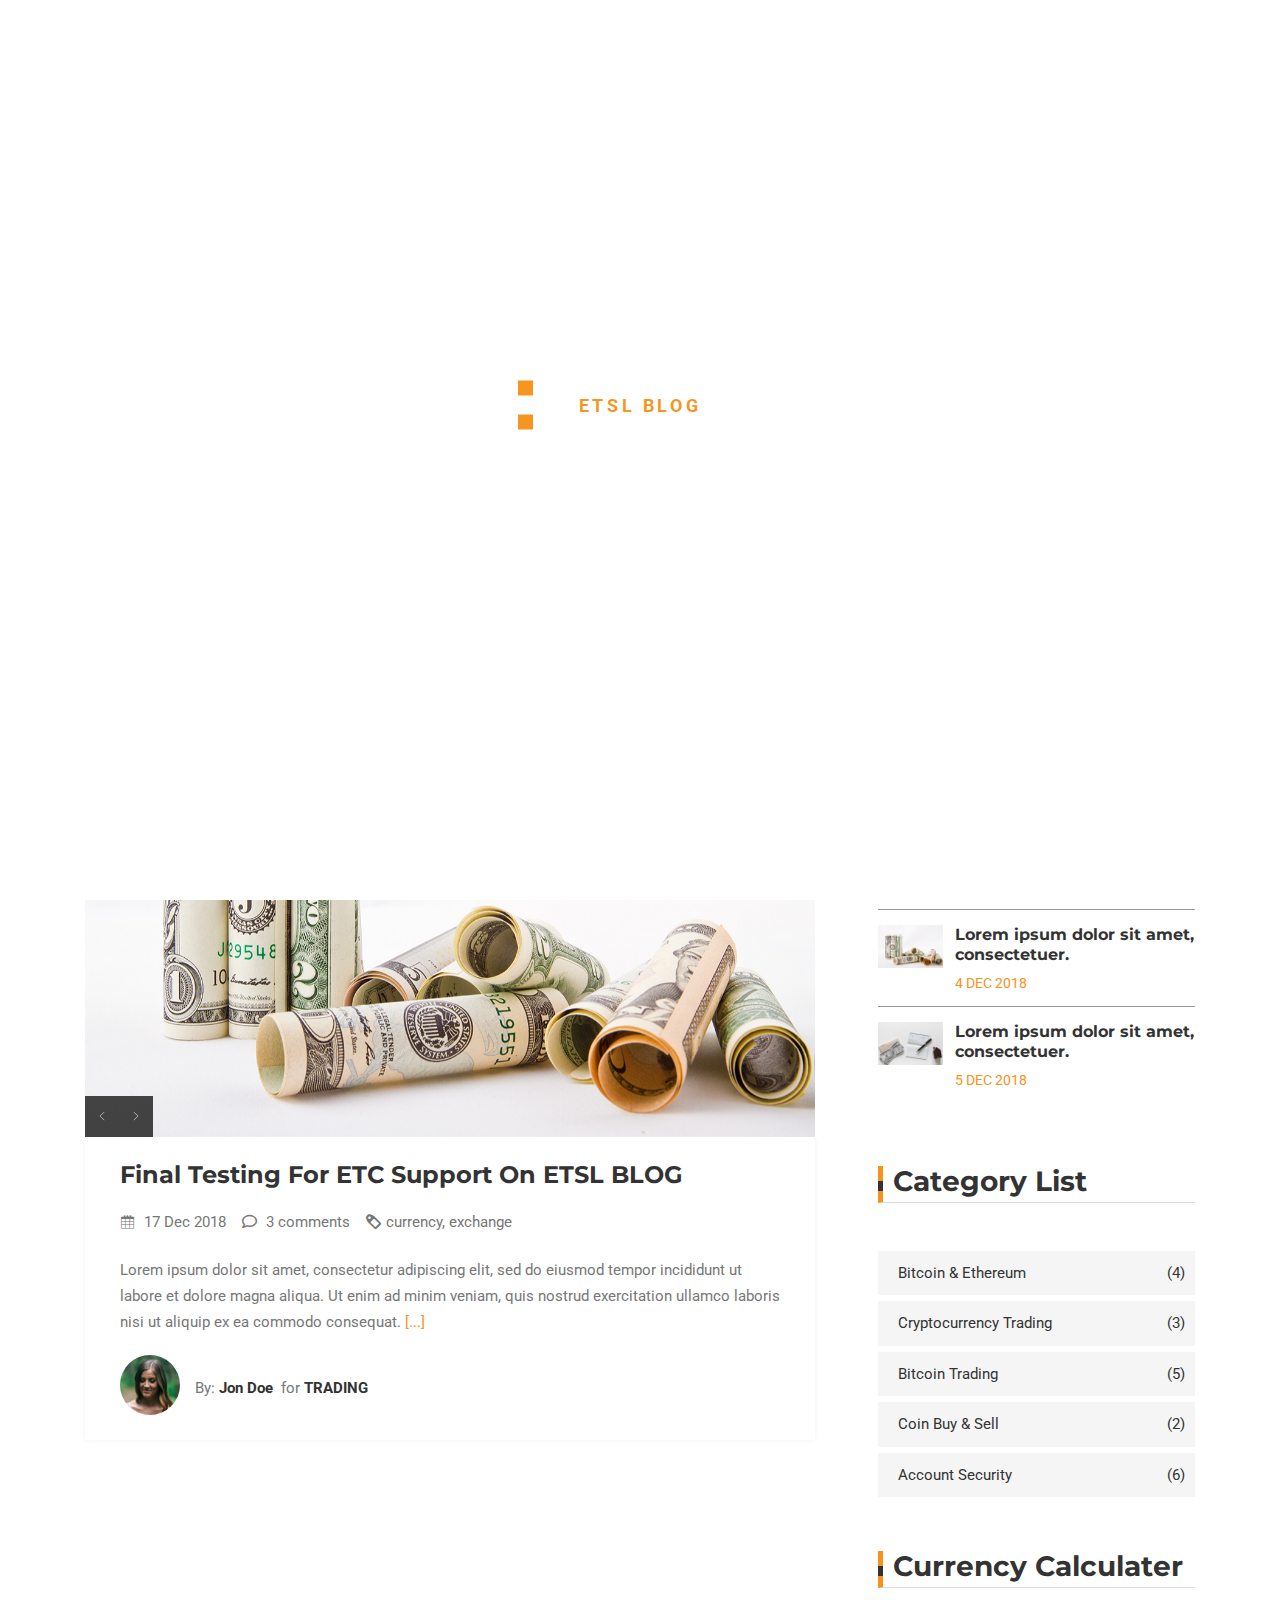
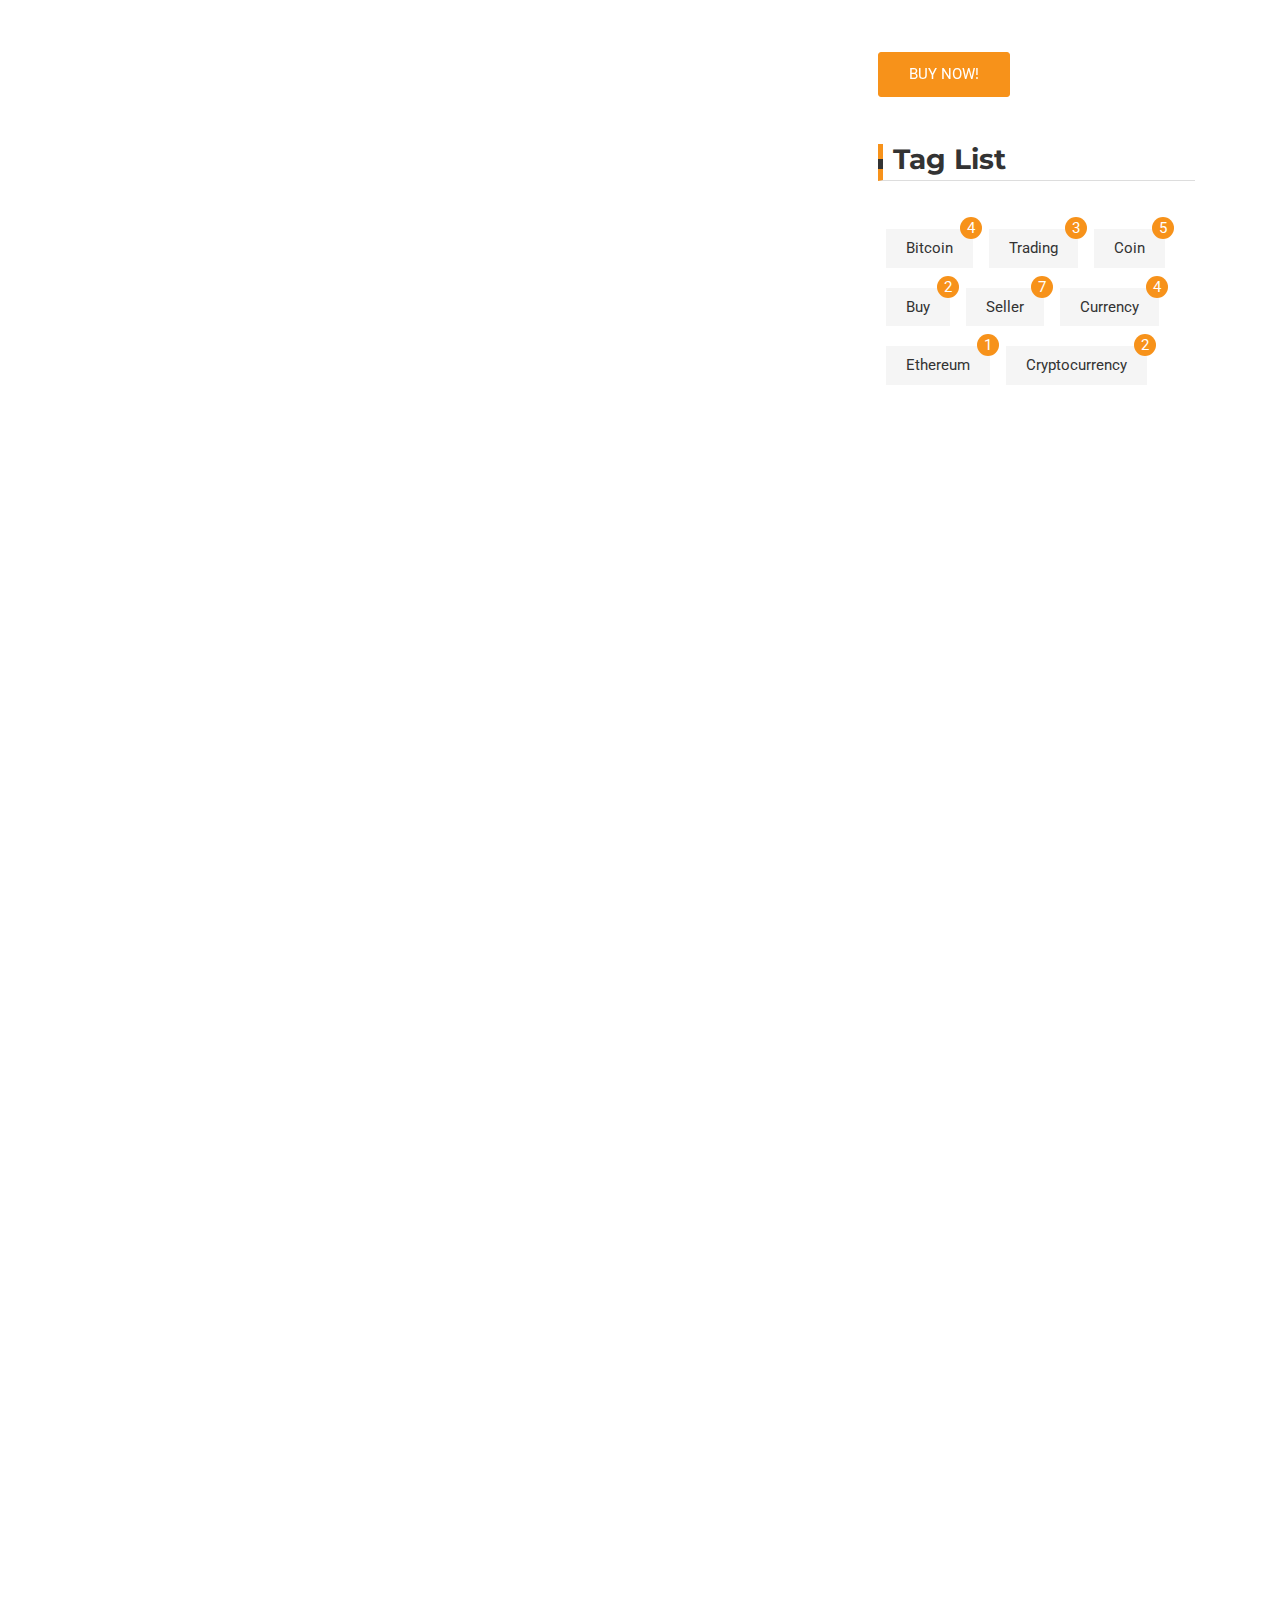
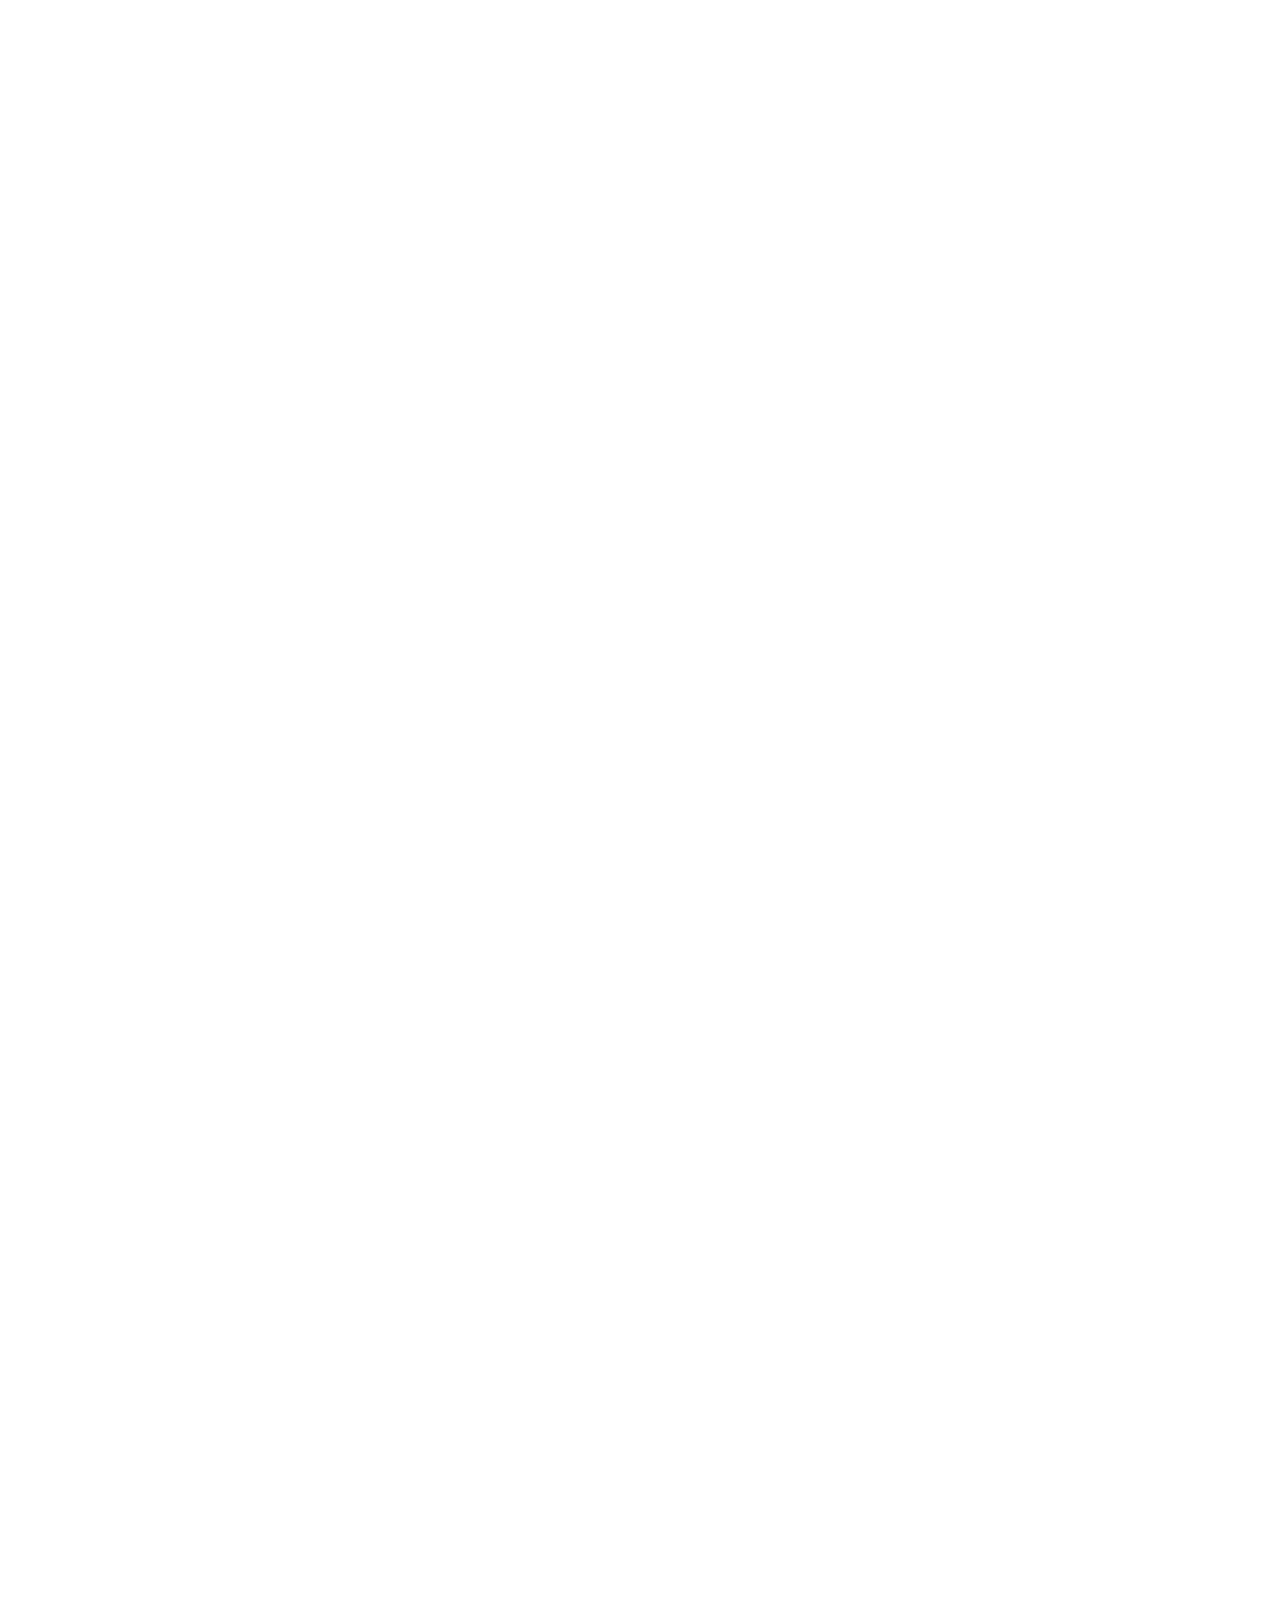
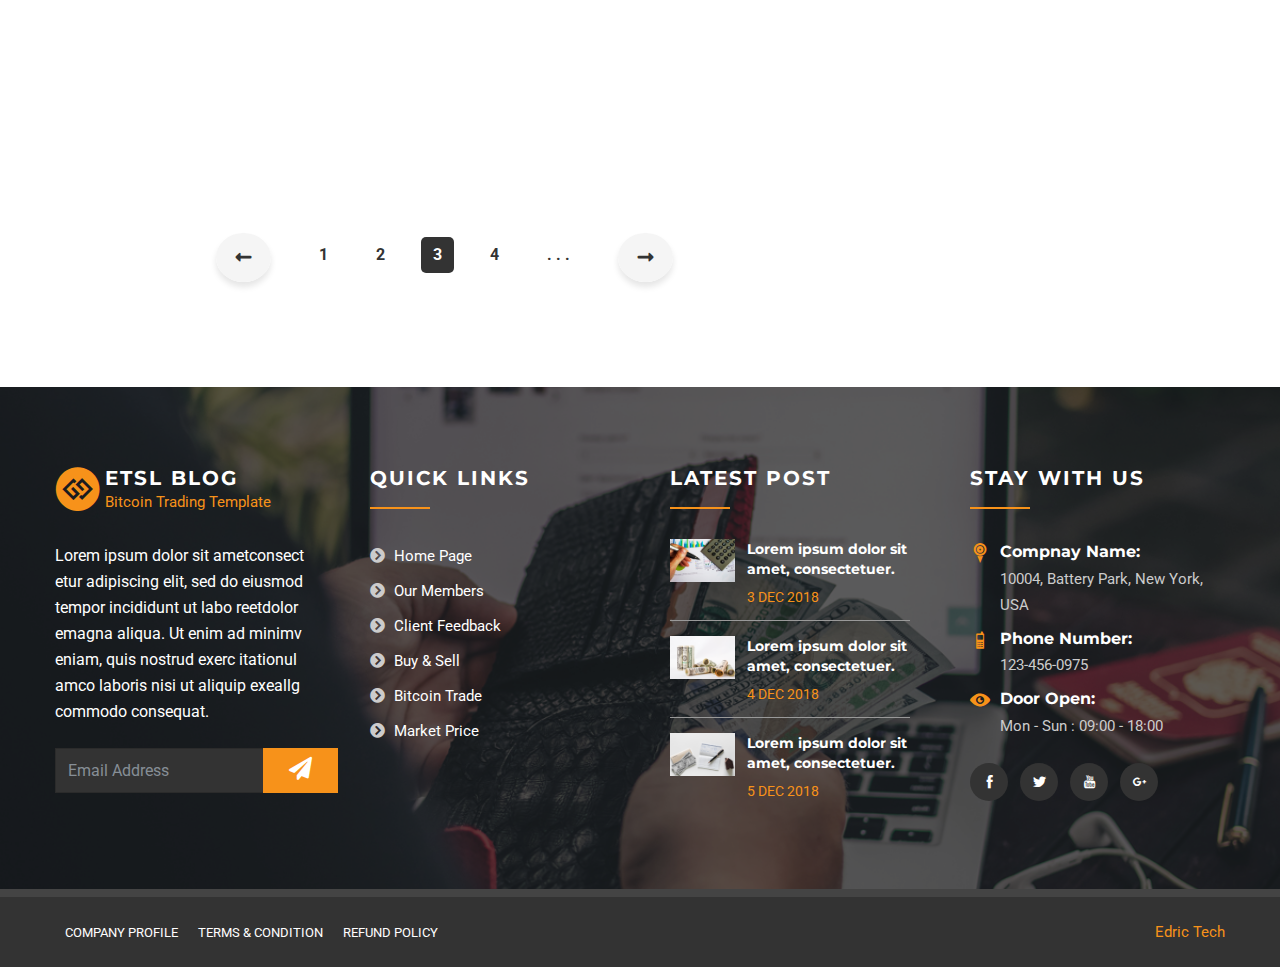
<file: index.html>
<!DOCTYPE html>
<html lang="zxx">


<!-- blog.html 05:27  -->
<head>
    <meta charset="utf-8">
    <meta name="viewport" content="width=device-width, initial-scale=1, shrink-to-fit=no">
    <!-- The above 3 meta tags *must* come first in the head; any other head content must come *after* these tags -->
    <link rel="shortcut icon" type="image/x-icon" href="assets/img/favicon.ico" />
    <title>ETSL BLOG- Edric Tech Solution Limited </title>
    <!-- Bootstrap core CSS -->
    <link href="assets/bootstrap/css/bootstrap.min.css" rel="stylesheet">
    <!-- Google Font  -->
    <link href="https://fonts.googleapis.com/css?family=Montserrat:400,400i,500,500i,600,600i,700,700i|Roboto:400,400i,500,500i,700,700i" rel="stylesheet"> 
    <!-- icofont icon -->
    <link rel="stylesheet" href="assets/css/icofont.css">	
    <!-- font awesome icon -->
    <link rel="stylesheet" href="assets/css/fontawesome-all.min.css">	
    <!-- animate CSS -->
    <link rel="stylesheet" href="assets/css/animate.css">
	<!--- meanmenu Css-->
    <link rel="stylesheet" href="assets/css/meanmenu.min.css" media="all" />	
    <!--- owl carousel Css-->
    <link rel="stylesheet" href="assets/owlcarousel/css/owl.carousel.min.css">
    <link rel="stylesheet" href="assets/owlcarousel/css/owl.theme.default.min.css">
    <!-- venobox -->
    <link rel="stylesheet" href="assets/venobox/css/venobox.css" />	
    <!-- Style CSS --> 
    <link rel="stylesheet" href="assets/css/style.css">
    <!-- Responsive  CSS -->
    <link rel="stylesheet" href="assets/css/responsive.css">
</head>

<body>

	<!-- START PRELOADER -->
	<div id="page-preloader">
		<div class="theme-loader">ETSL BLOG</div>
	</div>
	<!-- END PRELOADER --> 
	
	<!-- START HEADER SECTION -->
	<header class="main-header header-1">
		<!-- START TOP AREA -->
		<div class="top-area">
			<div class="auto-container">
				<div class="row">
					<div class="col-lg-8 col-md-12 col-sm-12 col-12">
						<div class="info-menu">
							<ul>
								<li><a href="#"><i class="icofont icofont-time"></i> Opening Hours - Mon to Sat: 9AM to 5PM</a></li>
							</ul>
						</div>
					</div>
					<!-- end col -->
					<div class="col-lg-4 col-md-12 col-sm-12 col-12">
						<div class="info-menu">
							<ul>
								<li><a href="#"><i class="icofont icofont-login"></i> Login </a></li>
								<li><a href="#"><i class="icofont icofont-user-alt-5"></i> Register </a></li>
								<li><a href="#"><i class="icofont icofont-hand-drag2"></i> Help </a></li>
								<li><a href="#"><i class="icofont icofont-live-support"></i> Support </a></li>
							</ul>
						</div>
					</div> 
					<!-- end col -->
				</div>
			</div>
		</div>
		<!-- END TOP AREA -->

		<!-- START LOGO AREA -->
		<div class="logo-area">
			<div class="auto-container">
				<div class="row">
					<div class="col-lg-5 col-md-3 col-sm-6 col-7 mx-auto pl-0 mb-lg-0 mb-5">
						<div class="logo">
							<a href="index.html">
							   <img class="img-fluid" src="assets/img/logo.png" alt="">
							</a>
						</div>
					</div>
					<!-- end col -->
					<div class="col-lg-7 col-md-12 col-sm-12 col-12">
						<div class="header-info-box">
                            <div class="header-info-icon">
								<i class="fa fa-envelope-open"></i>
							</div>
							<p>Email Us</p>
                            <h6>info@yoursite.com</h6>
                        </div>
						<div class="header-info-box">
                            <div class="header-info-icon">
								<i class="icofont icofont-phone"></i>
							</div>
							<p>Call Us</p>
                            <h6>123-456-0975</h6>
                        </div>
						<div class="header-info-box">
                            <a href="#" class="quote-btn">Get Started <i class="icofont icofont-caret-right"></i></a>
                        </div>
					</div>
					<!-- end col -->
				</div>
			</div>
		</div>
		<!-- END LOGO AREA -->

		<!-- START NAVIGATION AREA -->
		<div class="sticky-menu">
			<div class="mainmenu-area">
				<div class="auto-container">
					<div class="row">
						<div class="col-lg-9 d-none d-lg-block d-md-none">
							<nav class="navbar navbar-expand-lg justify-content-left">
								<ul class="navbar-nav">
								   <li class="dropdown"><a href="index.html" class="nav-link">Home</a>
										<ul class="dropdown-menu">
											<li><a href="index.html">Home 1</a></li>
											<li><a href="index-3.html">Home 2</a></li>
											<li><a href="index-4.html">Home 3</a></li>
											<li><a href="index-5.html">Home 4</a></li>
										</ul>
									</li>
									<li class="dropdown"><a class="nav-link" href="#">Pages</a>
										<ul class="dropdown-menu">
											<li><a href="about.html">About Us</a></li>
											<li><a href="team.html">Our Team</a></li>
											<li><a href="single-team.html">Team Single</a></li>
											<li><a href="gallery.html">Gallery</a></li>
											<li><a href="pricing.html">Our Pricing</a></li>
											<li><a href="faq.html">FAQ</a></li>
											<li><a href="error.html">404</a></li>
										</ul>
									</li>
									<li class="dropdown"><a href="service.html" class="nav-link">Services</a>
										<ul class="dropdown-menu">
											<li><a href="service.html">Our All Services</a></li>
											<li><a href="single-service.html">Bitcoin Trading</a></li>
											<li><a href="single-service.html">Coin Buy & Sell</a></li>
											<li><a href="single-service.html">Bitcoin & Ethereum</a></li>
											<li><a href="single-service.html">Cryptocurrency</a></li>
										</ul>
									</li>
									<li class="dropdown"><a href="service.html" class="nav-link">Shop</a>
										<ul class="dropdown-menu">
											<li><a href="shop.html">Our Products</a></li>
											<li><a href="single-product.html">Product Details</a></li>
											<li><a href="shop-cart.html">Shopping Cart</a></li>
											<li><a href="shop-checkout.html">Shopping Checkout</a></li>
										</ul>
									</li>
									<li class="dropdown"><a href="buy.html" class="nav-link">Coin</a>
										<ul class="dropdown-menu">
											<li><a href="buy.html">Buy & Sell</a></li>
											<li><a href="data.html">Analyze</a></li>
											<li><a href="wallet.html">wallet</a></li>
											<li><a href="exchange.html">Exchange</a></li>
										</ul>
									</li>
									<li class="dropdown"><a href="blog.html" class="active nav-link">News</a>
										<ul class="dropdown-menu">
											<li><a href="blog.html">Latest News</a></li>
											<li><a href="single-blog.html">Single News</a></li>
										</ul>
									</li>
									<li><a href="contact.html" class="nav-link">Contact</a></li>
								</ul>
							</nav>
						</div>
						<div class="col-lg-3 d-none d-lg-block d-md-none text-right pr-0">
							<form class="navbar-form">
								<div class="form-group">
									<input class="form-control" name="search" value="Search here..." type="text">
									<button type="submit" class="btn"><i class="fa fa-search-plus"></i></button>
								</div>
							</form>
						</div>
					</div>
				</div>
			</div>
		</div>
		<!-- END NAVIGATION AREA -->	
	</header>
	<!-- END HEADER SECTION -->
	
	<!-- START PAGE BANNER AND BREADCRUMBS -->
	<section id="page-banner">
		<div class="single-page-title-area overlay" data-background="assets/img/bg/slide1.jpg">
			<div class="auto-container">
				<div class="row">
					<div class="col-12 text-center">
						<div class="single-page-title">
							<h2>Latest Post</h2>
							<p>Lorem ipsum dolor sit amet</p>
						</div>
					</div>
				</div>
				<!-- end row-->
			</div>
		</div>
		<div class="single-page-title-area-bottom">
			<div class="auto-container">
				<div class="row">
					<div class="col-12 text-center">
						<ol class="breadcrumb">
							<li class="breadcrumb-item"><a href="#">Home</a></li>
							<li class="breadcrumb-item active">Blog Post</li>
						</ol>
					</div>
				</div>
				<!-- end row-->
			</div>
		</div>
	</section>
	<!-- END PAGE BANNER AND BREADCRUMBS -->
	
	<!-- START BLOG SECTION -->
    <section id="blog" class="section-padding">
        <div class="container">	 
			<div class="row">
				<div class="col-lg-8 col-md-8 col-12">
					<div class="single-blog mb-5 wow fadeInUp animated">
						<div class="single-blog-slider owl-carousel owl-theme">
							<div class="single-blog-slider-item">
								<img class="img-fluid" src="assets/img/blog/2.jpg" alt="">
							</div>
							<div class="single-blog-slider-item">
								<img class="img-fluid" src="assets/img/blog/1.jpg" alt="">
							</div>
							<div class="single-blog-slider-item">
								<img class="img-fluid" src="assets/img/blog/3.jpg" alt="">
							</div>
						</div>
						<div class="single-blog-dec">
							<a href="#"><h4>Final Testing for ETC Support on ETSL BLOG</h4></a>
							<span class="post-date"><i class="icofont icofont-calendar"></i> 17 Dec 2018</span>
							<span class="post-comment"><i class="far fa-comment"></i> 3 comments</span>
							<span class="allpost-cata"><i class="icofont icofont-ui-tag"></i>currency, exchange</span>
							<p>
								Lorem ipsum dolor sit amet, consectetur adipiscing elit, sed do eiusmod tempor incididunt ut labore et dolore magna aliqua. Ut enim ad minim veniam, quis nostrud exercitation ullamco laboris nisi ut aliquip ex ea commodo consequat.
								<a href="#">[...]</a>
							</p>
							<div class="single-blog-admin">
								<div class="single-blog-admin-img">
									<img class="img-fluid rounded-circle" src="assets/img/team/person1.jpg" alt="">
								</div>
								<div class="single-blog-admin-info">
									<p>By: <span>Jon Doe</span>for <span>TRADING</span></p>
								</div>
							</div>
						</div>
					</div>
					<!-- end single blog -->
					<div class="single-blog mb-5 wow fadeInUp animated">
						<div class="single-blog-image">
							<img class="img-fluid" src="assets/img/blog/1.jpg" alt="">
						</div>
						<div class="single-blog-dec">
							<a href="#"><h4>What we accomplished at Coinbase in 2018</h4></a>
							<span class="post-date"><i class="icofont icofont-calendar"></i> 18 Dec 2018</span>
							<span class="post-comment"><i class="far fa-comment"></i> 4 comments</span>
							<span class="allpost-cata"><i class="icofont icofont-ui-tag"></i>currency, exchange</span>
							<p>
								Lorem ipsum dolor sit amet, consectetur adipiscing elit, sed do eiusmod tempor incididunt ut labore et dolore magna aliqua. Ut enim ad minim veniam, quis nostrud exercitation ullamco laboris nisi ut aliquip ex ea commodo consequat.
								<a href="#">[...]</a>
							</p>
							<div class="single-blog-admin">
								<div class="single-blog-admin-img">
									<img class="img-fluid rounded-circle" src="assets/img/team/person2.jpg" alt="">
								</div>
								<div class="single-blog-admin-info">
									<p>By: <span>Jon Doe</span>for <span>TRADING</span></p>
								</div>
							</div>
						</div>
					</div>
					<!-- end single blog -->
					<div class="single-blog mb-5 wow fadeInUp animated">
						<div class="single-blog-video">
							<div class="embed-responsive embed-responsive-16by9">
								<iframe class="embed-responsive-item" src="https://www.youtube.com/embed/OTewW0jWRQM"></iframe>
							</div>
						</div>
						<div class="single-blog-dec">
							<a href="#"><h4>Blog Post With Youtube Video Format</h4></a>
							<span class="post-date"><i class="icofont icofont-calendar"></i> 19 Dec 2018</span>
							<span class="post-comment"><i class="far fa-comment"></i> 2 comments</span>
							<span class="allpost-cata"><i class="icofont icofont-ui-tag"></i>currency, exchange</span>
							<p>
								Lorem ipsum dolor sit amet, consectetur adipiscing elit, sed do eiusmod tempor incididunt ut labore et dolore magna aliqua. Ut enim ad minim veniam, quis nostrud exercitation ullamco laboris nisi ut aliquip ex ea commodo consequat.
								<a href="#">[...]</a>
							</p>
							<div class="single-blog-admin">
								<div class="single-blog-admin-img">
									<img class="img-fluid rounded-circle" src="assets/img/team/person1.jpg" alt="">
								</div>
								<div class="single-blog-admin-info">
									<p>By: <span>Jon Doe</span>for <span>TRADING</span></p>
								</div>
							</div>
						</div>
					</div>
					<!-- end single blog -->
					<div class="single-blog mb-5 wow fadeInUp animated">
						<div class="single-blog-video">
							<div class="embed-responsive embed-responsive-16by9">
								<iframe class="embed-responsive-item" src="https://w.soundcloud.com/player/?url=https%3A//api.soundcloud.com/tracks/452721120&amp;color=%23f7921a&amp;auto_play=false&amp;hide_related=false&amp;show_comments=true&amp;show_user=true&amp;show_reposts=false&amp;show_teaser=true&amp;visual=true"></iframe>
							</div>
						</div>
						<div class="single-blog-dec">
							<a href="#"><h4>Blog Post With Audio Format</h4></a>
							<span class="post-date"><i class="icofont icofont-calendar"></i> 15 Dec 2018</span>
							<span class="post-comment"><i class="far fa-comment"></i> 2 comments</span>
							<span class="allpost-cata"><i class="icofont icofont-ui-tag"></i>currency, exchange</span>
							<p>
								Lorem ipsum dolor sit amet, consectetur adipiscing elit, sed do eiusmod tempor incididunt ut labore et dolore magna aliqua. Ut enim ad minim veniam, quis nostrud exercitation ullamco laboris nisi ut aliquip ex ea commodo consequat.
								<a href="#">[...]</a>
							</p>
							<div class="single-blog-admin">
								<div class="single-blog-admin-img">
									<img class="img-fluid rounded-circle" src="assets/img/team/person2.jpg" alt="">
								</div>
								<div class="single-blog-admin-info">
									<p>By: <span>Jon Doe</span>for <span>TRADING</span></p>
								</div>
							</div>
						</div>
					</div>
					<!-- end single blog -->
					<div class="single-blog mb-5 wow fadeInUp animated">
						<div class="single-blog-quote">
							<div class="blockquote-wrapper">
								<span class="blockquote-line"></span>
								<blockquote class="blockquote">
									<p><i class="icofont icofont-quote-left"></i> Lorem ipsum dolor sit amet, consectetur adipiscing elit Inte posuere erat a ante sed do eiusd tempor incididunt ut et dolore magna aliqua. <i class="icofont icofont-quote-right"></i></p>
									<footer class="blockquote-footer">Jone Doe, <cite title="Source Title">Florida, USA</cite></footer>
								</blockquote>
							</div>							
						</div>
						<div class="single-blog-dec">
							<a href="#"><h4>Blog post Format With Block quote</h4></a>
							<span class="post-date"><i class="icofont icofont-calendar"></i> 14 Dec 2018</span>
							<span class="post-comment"><i class="far fa-comment"></i> 6 comments</span>
							<span class="allpost-cata"><i class="icofont icofont-ui-tag"></i>currency, exchange</span>
							<p>
								Lorem ipsum dolor sit amet, consectetur adipiscing elit, sed do eiusmod tempor incididunt ut labore et dolore magna aliqua. Ut enim ad minim veniam, quis nostrud exercitation ullamco laboris nisi ut aliquip ex ea commodo consequat.
								<a href="#">[...]</a>
							</p>
							<div class="single-blog-admin">
								<div class="single-blog-admin-img">
									<img class="img-fluid rounded-circle" src="assets/img/team/person1.jpg" alt="">
								</div>
								<div class="single-blog-admin-info">
									<p>By: <span>Jon Doe</span>for <span>TRADING</span></p>
								</div>
							</div>
						</div>
					</div>
					<!-- end single blog -->
					<div class="single-blog mb-5 wow fadeInUp animated">
						<div class="single-blog-link text-center">
							<a href="#"><i class="fa fa-link"></i> http://www.hashtheme.com/</a>						
						</div>
						<div class="single-blog-dec">
							<a href="#"><h4>Blog post Format With Link</h4></a>
							<span class="post-date"><i class="icofont icofont-calendar"></i> 13 Dec 2018</span>
							<span class="post-comment"><i class="far fa-comment"></i> 8 comments</span>
							<span class="allpost-cata"><i class="icofont icofont-ui-tag"></i>currency, exchange</span>
							<p>
								Lorem ipsum dolor sit amet, consectetur adipiscing elit, sed do eiusmod tempor incididunt ut labore et dolore magna aliqua. Ut enim ad minim veniam, quis nostrud exercitation ullamco laboris nisi ut aliquip ex ea commodo consequat.
								<a href="#">[...]</a>
							</p>
							<div class="single-blog-admin">
								<div class="single-blog-admin-img">
									<img class="img-fluid rounded-circle" src="assets/img/team/person2.jpg" alt="">
								</div>
								<div class="single-blog-admin-info">
									<p>By: <span>Jon Doe</span>for <span>TRADING</span></p>
								</div>
							</div>
						</div>
					</div>
					<!-- end single blog -->
					
					<div class="theme-pagination mb-lg-0 mb-md-0 mb-5">
						<div class="navbar justify-content-center">
						  <ul class="pagination">
							<li class="page-item"><a class="page-link" href="#"><i class="icofont icofont-long-arrow-left"></i></a></li>
							<li class="page-item"><a class="page-link" href="#">1</a></li>
							<li class="page-item"><a class="page-link" href="#">2</a></li>
							<li class="page-item active"><a class="page-link" href="#">3</a></li>
							<li class="page-item"><a class="page-link" href="#">4</a></li>
							<li class="page-item"><a class="page-link" href="#">. . .</a></li>
							<li class="page-item"><a class="page-link" href="#"><i class="icofont icofont-long-arrow-right"></i></a></li>
						  </ul>
						</div>
					</div>
					<!-- end blog pagination -->
				</div>
				<!-- end col -->
				<div class="col-lg-4 col-md-4 col-sm-12 col-12 mb-lg-0 mb-md-0 mb-5 pl-lg-5 pl-md-5 pl-sm-2 pl-2">
					<div class="widget ser_wid mb-5">
						<div class="widget-inner">
							<form class="col-12 navbar-form">
								<div class="row">
								<div class="form-group col-lg-10 col-md-10 col-10 p-0">
									<input class="form-control" name="search" value="Search here..." type="text">
								</div>
								<div class="form-group col-lg-2 col-md-2 col-2 p-0">
									<button type="submit" class="btn"><i class="icofont icofont-search"></i></button>
								</div>
								</div>
							</form>
						</div>
					</div>
					<!-- end widget -->
					<div class="widget cat_wid mb-5">
						<h3 class="widget-title">Recent Post</h3>
						<!-- end widget tittle-->
						<div class="widget-inner mt-5">
							<div class="blog-singleRecpost">
								<img src="assets/img/blog/1.jpg" alt="" class="img-fluid">
								<h6 class="blog-recTitle">
									<a href="#">Lorem ipsum dolor sit amet, consectetuer.</a>
								</h6>
								<p class="posted-on">3 DEC 2018</p>
							</div>
							<div class="blog-singleRecpost">
								<img src="assets/img/blog/2.jpg" alt="" class="img-fluid">
								<h6 class="blog-recTitle">
									<a href="#">Lorem ipsum dolor sit amet, consectetuer.</a>
								</h6>
								<p class="posted-on">4 DEC 2018</p>
							</div>
							<div class="blog-singleRecpost">
								<img src="assets/img/blog/3.jpg" alt="" class="img-fluid">
								<h6 class="blog-recTitle">
									<a href="#">Lorem ipsum dolor sit amet, consectetuer.</a>
								</h6>
								<p class="posted-on">5 DEC 2018</p>
							</div>
						</div>
					</div>
					<!-- end widget -->
					<div class="widget cat_wid mb-5">
						<h3 class="widget-title">Category List</h3>
						<!-- end widget tittle-->
						<div class="widget-inner mt-5">
							<div class="category-menu">
								<ul>
									<li><a href="#">Bitcoin & Ethereum <span class="float-right">(4)</span></a></li>
									<li><a href="#">Cryptocurrency Trading <span class="float-right">(3)</span></a></li>
									<li><a href="#">Bitcoin Trading <span class="float-right">(5)</span></a></li>
									<li><a href="#">Coin Buy & Sell <span class="float-right">(2)</span></a></li>
									<li><a href="#">Account Security <span class="float-right">(6)</span></a></li>
								</ul>
							</div>
						</div>
					</div>
					<!-- end widget -->	
					<div class="widget liv_wid mb-5">
						<h3 class="widget-title">Currency Calculater</h3>
						<!-- end widget tittle-->
						<div class="widget-inner mt-5">
							<div class="cal-convertor">
								<script>
									baseUrl = "https://widgets.cryptocompare.com/";
									var scripts = document.getElementsByTagName("script");
									var embedder = scripts[ scripts.length - 1 ];
									var cccTheme = {"General":{"borderColor":"#f7921a","headerText":""},"Form":{"labelFrom":"Put amount:","labelTo":"Get amount:"}};
									(function (){
									var appName = encodeURIComponent(window.location.hostname);
									if(appName==""){appName="local";}
									var s = document.createElement("script");
									s.type = "text/javascript";
									s.async = true;
									var theUrl = baseUrl+'serve/v1/coin/converter?fsym=BTC&tsyms=USD,EUR,CNY,GBP';
									s.src = theUrl + ( theUrl.indexOf("?") >= 0 ? "&" : "?") + "app=" + appName;
									embedder.parentNode.appendChild(s);
									})();
								</script>
							</div>
							<a href="#" class="mt-3 btn-style btn-filled btn-filled-2">Buy Now!</a>							
						</div>
					</div>
					<!-- end widget -->	
					<div class="widget tag_wid">
						<h3 class="widget-title">Tag List</h3>
						<!-- end widget tittle-->
						<div class="widget-inner mt-5">
							<div class="tag-list">
								<ul>
									<li><a href="#">Bitcoin <span>4</span></a></li>
									<li><a href="#">Trading <span>3</span></a></li>
									<li><a href="#">Coin <span>5</span></a></li>
									<li><a href="#">Buy <span>2</span></a></li>
									<li><a href="#">Seller <span>7</span></a></li>
									<li><a href="#">Currency <span>4</span></a></li>
									<li><a href="#">Ethereum  <span>1</span></a></li>
									<li><a href="#">Cryptocurrency <span>2</span></a></li>
								</ul>
							</div>
						</div>
					</div>
					<!-- end widget -->
				</div>
				<!-- end col -->
			</div>
			<!-- end row -->
        </div>
        <!--- END CONTAINER -->
    </section>
    <!-- END BLOG SECTION -->
	
    <!-- START FOOTER -->
    <footer>
        <!--Footer top -->
        <div class="footer-top overlay section-back-image-2" data-background="assets/img/bg/slide1.jpg">
            <div class="auto-container">
                <div class="row">
                    <div class="col-lg-3 col-md-6 col-sm-12 col-12 mb-lg-0 mb-md-5 mb-5 footer-widget">
                        <div class="footer-logo col-12 p-0">
                            <a href="index.html">
								<div class="footer-logo-icon">
                                 <i class="fab fa-gg-circle"></i>
                                </div>
								<div class="footer-logo-text">
                                    <h3>ETSL BLOG</h3>
                                    <p>Bitcoin Trading Template</p>
                                </div>
							</a>
                        </div>
                        <div class="about mb-2">
                            <p>Lorem ipsum dolor sit ametconsect etur adipiscing elit, sed do eiusmod tempor incididunt ut labo reetdolor emagna aliqua. Ut enim ad minimv eniam, quis nostrud exerc itationul amco laboris nisi ut aliquip exeallg commodo consequat.</p>
                        </div>
                        <div class="footer-news">
							<form action="#">
                                <div class="row">
									<div class="form-group col-lg-9 col-md-9 col-8 pr-lg-0 pr-md-0 pr-2">
										<input name="semail" class="form-control" placeholder="Email Address" type="email">
									</div>
									<button type="submit" class="col-lg-3 col-md-2 col-2 p-0 fnews-btn"><i class="fa fa-paper-plane"></i></button>
								</div>
							 </form>
                        </div>
                    </div>
                    <!-- End Widget -->
                    <div class="col-lg-3 col-md-6 col-sm-12 col-12 mb-lg-0 mb-md-5 mb-5 footer-widget">
                        <div class="footer-section-title col-12 no-padding">
                            <h3>Quick Links</h3>
                        </div>
                        <!-- END SECTION TITLE -->
						<div class="col-12 footer-widget-inner">
							<ul class="quick-link-list">
								<li><a href="#"><i class="fa fa-chevron-circle-right"></i> Home Page</a></li>
								<li><a href="#"><i class="fa fa-chevron-circle-right"></i> Our Members</a></li>
								<li><a href="#"><i class="fa fa-chevron-circle-right"></i> Client feedback</a></li>
								<li><a href="#"><i class="fa fa-chevron-circle-right"></i> Buy & Sell</a></li>
								<li><a href="#"><i class="fa fa-chevron-circle-right"></i> Bitcoin Trade</a></li>
								<li><a href="#"><i class="fa fa-chevron-circle-right"></i> Market Price </a></li>
							</ul>
						</div>	
                    </div>
                    <!-- End Widget -->
                    <div class="col-lg-3 col-md-6 col-sm-12 col-12 mb-lg-0 mb-md-0 mb-5 footer-widget">
                        <div class="footer-section-title col-12 no-padding">
                            <h3>latest Post</h3>
                        </div>
                        <!-- END SECTION TITLE -->
						<div class="col-12 footer-widget-inner recentPost">
							<div class="singleRecpost">
								<img src="assets/img/blog/1.jpg" alt="" class="img-fluid">
								<h6 class="recTitle">
									<a href="#">Lorem ipsum dolor sit amet, consectetuer.</a>
								</h6>
								<p class="posted-on">3 DEC 2018</p>
							</div>
							<div class="singleRecpost">
								<img src="assets/img/blog/2.jpg" alt="" class="img-fluid">
								<h6 class="recTitle">
									<a href="#">Lorem ipsum dolor sit amet, consectetuer.</a>
								</h6>
								<p class="posted-on">4 DEC 2018</p>
							</div>
							<div class="singleRecpost">
								<img src="assets/img/blog/3.jpg" alt="" class="img-fluid">
								<h6 class="recTitle">
									<a href="#">Lorem ipsum dolor sit amet, consectetuer.</a>
								</h6>
								<p class="posted-on">5 DEC 2018</p>
							</div>
						</div>
                    </div>
                    <!-- End Widget -->
                    <div class="col-lg-3 col-md-6 col-sm-12 col-12 mb-0 footer-widget">
                        <div class="footer-section-title col-12 no-padding">
                            <h3>Stay With Us</h3>
                        </div>
                        <!-- END SECTION TITLE -->
						<div class="col-12 footer-widget-inner">
							<div class="single-fcontact mb-2">
								<div class="single-fcontact-icon">
									<i class="icofont icofont-pin"></i>
								</div>
								<div class="single-fcontact-des">
									<h6>Compnay Name:</h6>
									<p>10004, Battery Park, New York, USA </p>
								</div>
							</div>
							<div class="single-fcontact mb-2">
								<div class="single-fcontact-icon">
									<i class="icofont icofont-mobile-phone"></i>
								</div>
								<div class="single-fcontact-des">
									<h6>Phone Number:</h6>
									<p>123-456-0975</p>
								</div>
							</div>
							<div class="single-fcontact">
								<div class="single-fcontact-icon">
									<i class="icofont icofont-eye-alt"></i>
								</div>
								<div class="single-fcontact-des">
									<h6>Door Open:</h6>
									<p>Mon - Sun : 09:00 - 18:00</p>
								</div>
							</div>
						</div>
						<div class="col-12 mt-4 footer-social-war">
							<div class="footer-social">
								<ul>
									<li><a href="#"><i class="icofont icofont-social-facebook"></i></a></li>
									<li><a href="#"><i class="icofont icofont-social-twitter"></i></a></li>
									<li><a href="#"><i class="icofont icofont-social-youtube"></i></a></li>
									<li><a href="#"><i class="icofont icofont-social-google-plus"></i></a></li>
								</ul>
							</div>
						</div>
                    </div>
                    <!-- End Widget -->
                </div>
            </div>
        </div>
		
        <!--Footer Bottom -->
        <div class="copyright">
            <div class="auto-container">
                <div class="row">
                    <div class="col-lg-6 col-md-6 col-sm-12 col-12 mb-lg-0 mb-md-0 mb-4 footer-menu text-center text-lg-left text-md-left">
                        <ul>
                            <li><a href="#">Company Profile</a> </li>
                            <li><a href="#">Terms & Condition</a> </li>
                            <li><a href="#">Refund Policy</a> </li>
                        </ul>
                    </div>
                    <div class="col-lg-6 col-md-6 col-sm-12 col-12 copyright-text text-center text-lg-right text-md-right">
                        <p><a href="https://www.templateshub.net" target="_blank">Edric Tech</a></p>
                    </div>
                </div>
            </div>
        </div>
		
    </footer>
    <!-- END FOOTER -->
	
	<!-- Latest jQuery -->
    <script src="assets/js/jquery-2.2.4.min.js"></script>
    <!-- popper js -->
    <script src="assets/bootstrap/js/popper.min.js"></script>
    <!-- Latest compiled and minified Bootstrap -->
    <script src="assets/bootstrap/js/bootstrap.min.js"></script>
    <!-- meanmenu min js  -->
    <script src="assets/js/jquery.meanmenu.min.js"></script>
	<!-- Sticky JS -->
    <script src="assets/js/jquery.sticky.js"></script>
    <!-- owl-carousel min js  -->
    <script src="assets/owlcarousel/js/owl.carousel.min.js"></script>	
    <!-- jquery appear js  -->
    <script src="assets/js/jquery.appear.js"></script>
    <!-- countTo js -->
    <script src="assets/js/jquery.inview.min.js"></script>
    <!-- venobox js -->
    <script src="assets/venobox/js/venobox.min.js"></script>
    <script src="assets/js/masonry.pkgd.min.js"></script>
    <!-- scroll to top js -->
    <script src="assets/js/scrolltopcontrol.js"></script>
    <!-- WOW - Reveal Animations When You Scroll -->
    <script src="assets/js/wow.min.js"></script>
    <!-- scripts js -->
    <script src="assets/js/scripts.js"></script>
</body>


<!-- blog.html 05:27  -->
</html>
</file>
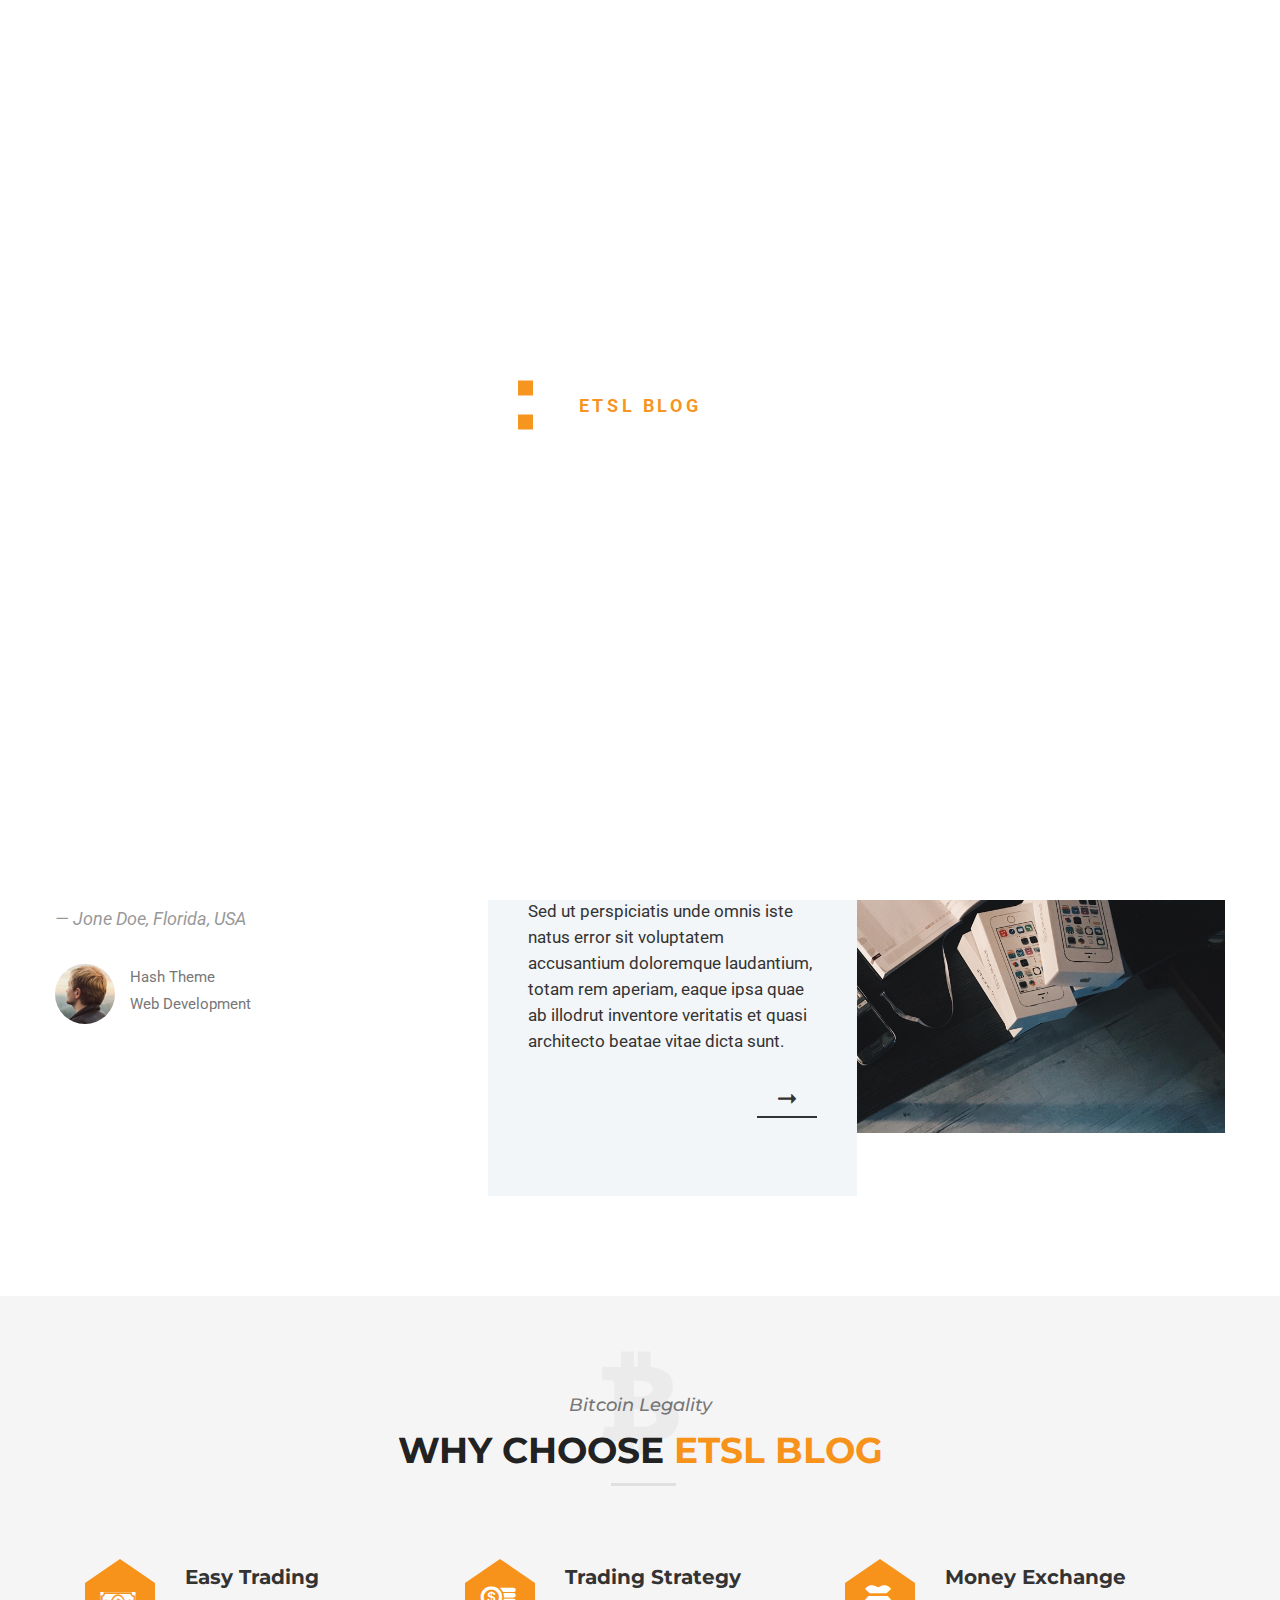
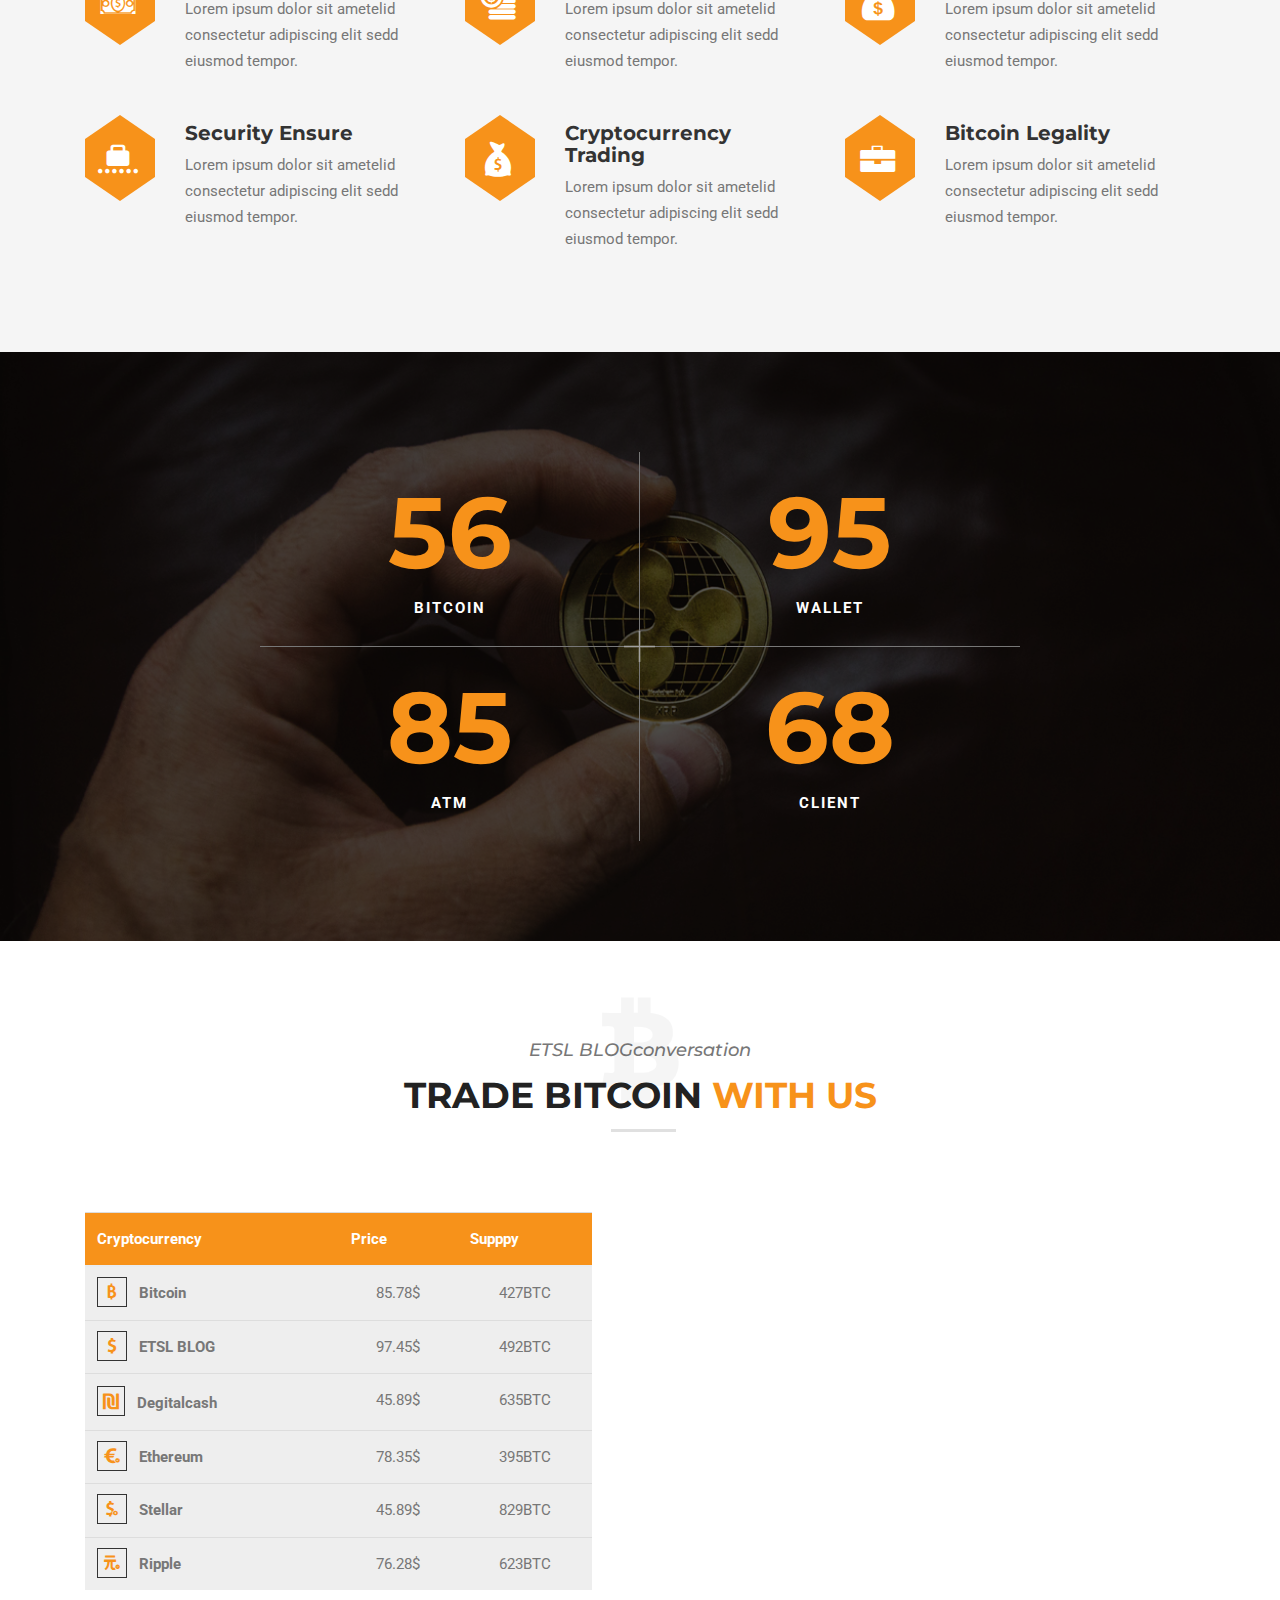
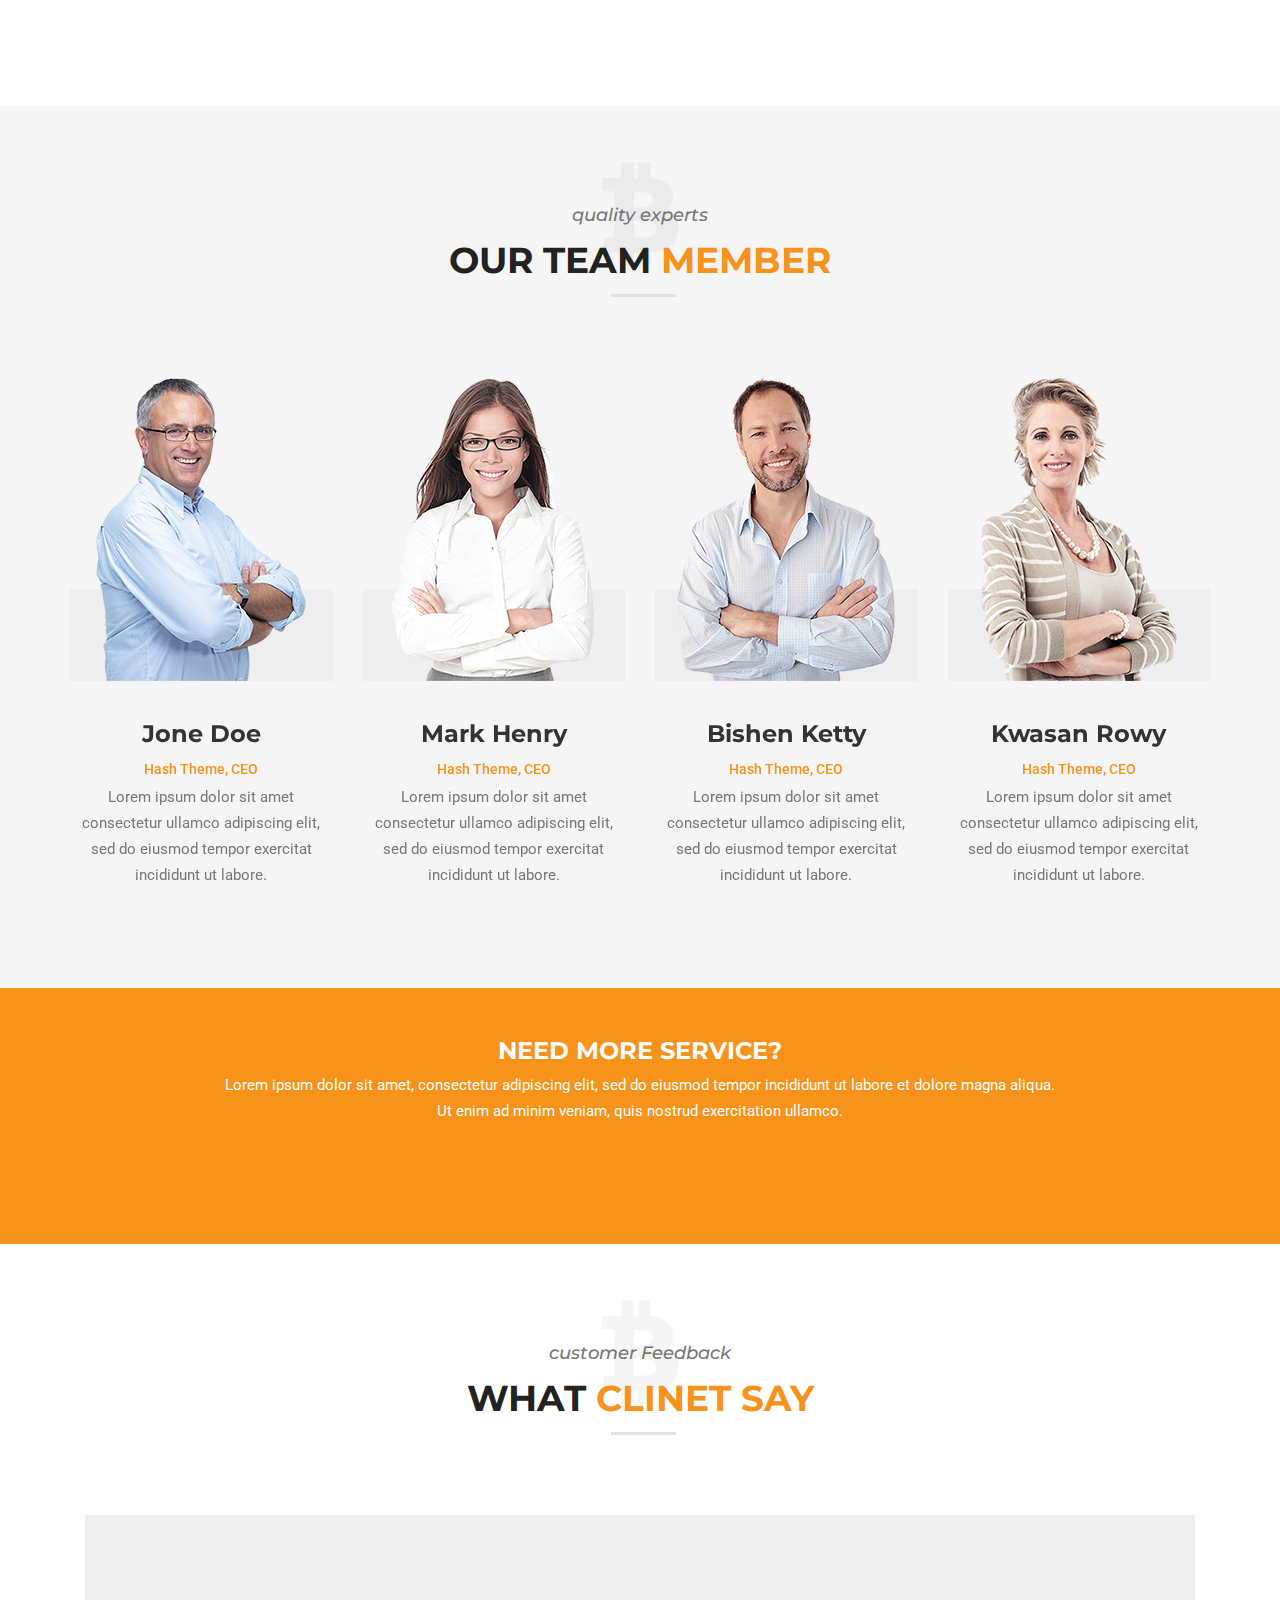
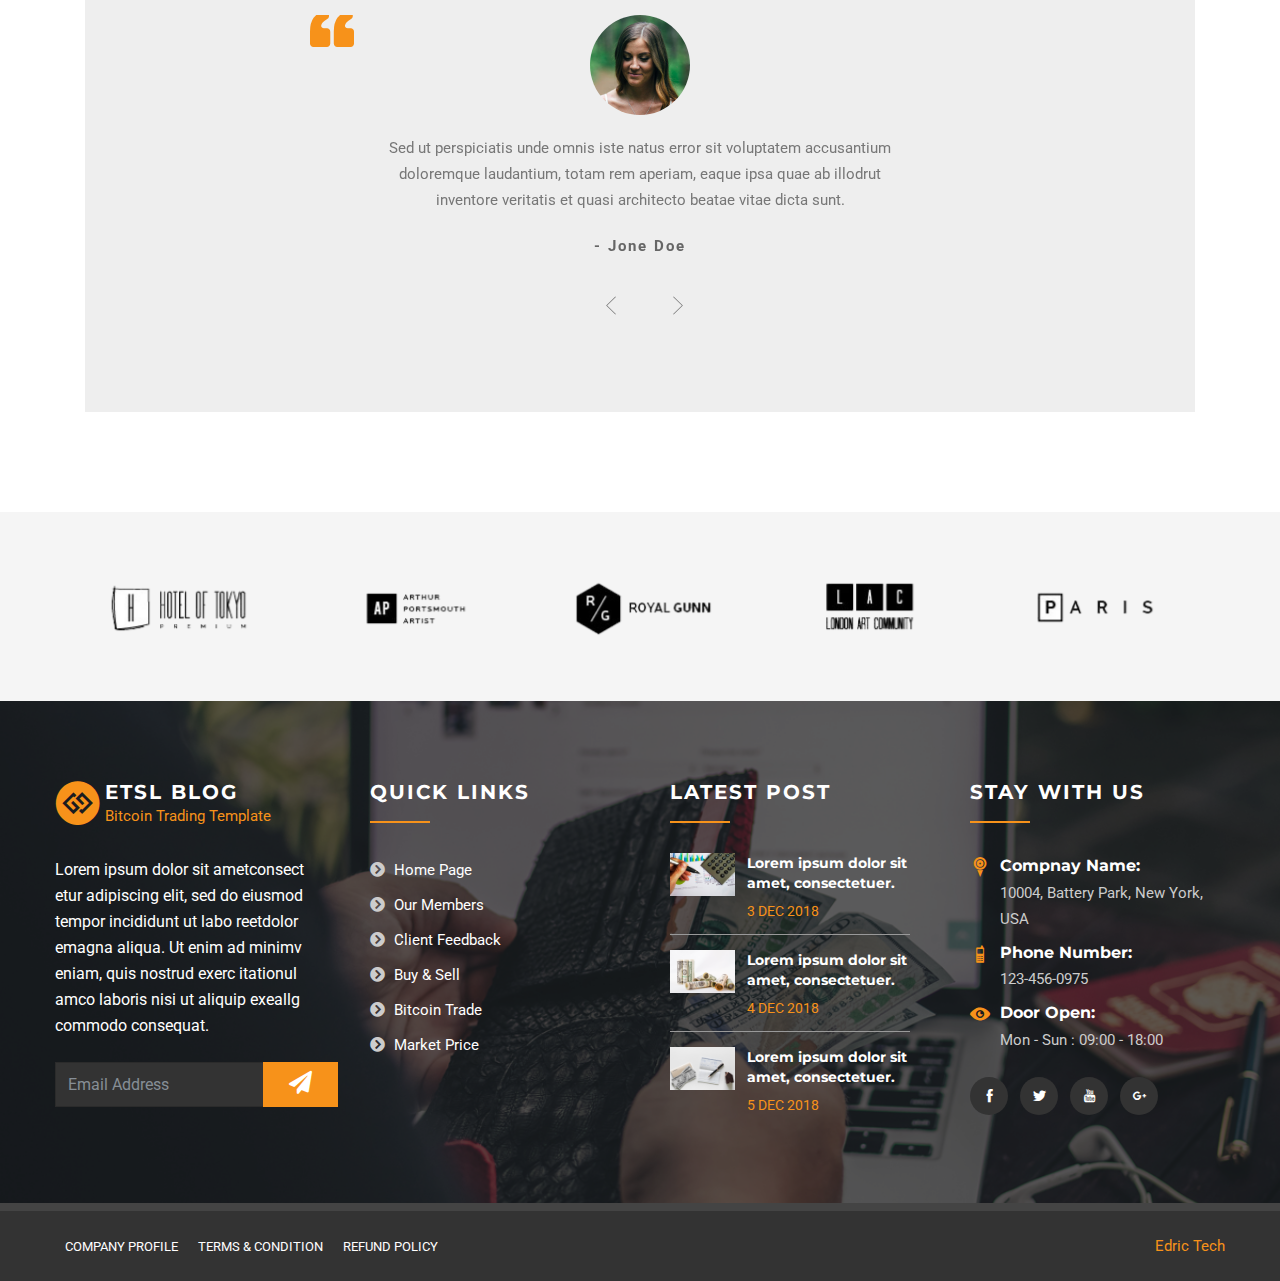
<file: about.html>
<!DOCTYPE html>
<html lang="zxx">


<!-- about.html 04:54  -->
<head>
    <meta charset="utf-8">
    <meta name="viewport" content="width=device-width, initial-scale=1, shrink-to-fit=no">
    <!-- The above 3 meta tags *must* come first in the head; any other head content must come *after* these tags -->
    <link rel="shortcut icon" type="image/x-icon" href="assets/img/favicon.ico" />
    <title>ETSL BLOG- Edric Tech Solution Limited </title>
    <!-- Bootstrap core CSS -->
    <link href="assets/bootstrap/css/bootstrap.min.css" rel="stylesheet">
    <!-- Google Font  -->
     <link href="https://fonts.googleapis.com/css?family=Montserrat:400,400i,500,500i,600,600i,700,700i|Roboto:400,400i,500,500i,700,700i" rel="stylesheet"> 
    <!-- icofont icon -->
    <link rel="stylesheet" href="assets/css/icofont.css">	
    <!-- font awesome icon -->
    <link rel="stylesheet" href="assets/css/fontawesome-all.min.css">	
    <!-- animate CSS -->
    <link rel="stylesheet" href="assets/css/animate.css">
	<!--- meanmenu Css-->
    <link rel="stylesheet" href="assets/css/meanmenu.min.css" media="all" />	
    <!--- owl carousel Css-->
    <link rel="stylesheet" href="assets/owlcarousel/css/owl.carousel.min.css">
    <link rel="stylesheet" href="assets/owlcarousel/css/owl.theme.default.min.css">
    <!-- venobox -->
    <link rel="stylesheet" href="assets/venobox/css/venobox.css" />	
    <!-- Style CSS --> 
    <link rel="stylesheet" href="assets/css/style.css">
    <!-- Responsive  CSS -->
    <link rel="stylesheet" href="assets/css/responsive.css">
</head>

<body>

	<!-- START PRELOADER -->
	<div id="page-preloader">
		<div class="theme-loader">ETSL BLOG</div>
	</div>
	<!-- END PRELOADER --> 
	
	<!-- START HEADER SECTION -->
	<header class="main-header header-1">
		<!-- START TOP AREA -->
		<div class="top-area">
			<div class="auto-container">
				<div class="row">
					<div class="col-lg-8 col-md-12 col-sm-12 col-12">
						<div class="info-menu">
							<ul>
								<li><a href="#"><i class="icofont icofont-time"></i> Opening Hours - Mon to Sat: 9AM to 5PM</a></li>
							</ul>
						</div>
					</div>
					<!-- end col -->
					<div class="col-lg-4 col-md-12 col-sm-12 col-12">
						<div class="info-menu">
							<ul>
								<li><a href="#"><i class="icofont icofont-login"></i> Login </a></li>
								<li><a href="#"><i class="icofont icofont-user-alt-5"></i> Register </a></li>
								<li><a href="#"><i class="icofont icofont-hand-drag2"></i> Help </a></li>
								<li><a href="#"><i class="icofont icofont-live-support"></i> Support </a></li>
							</ul>
						</div>
					</div> 
					<!-- end col -->
				</div>
			</div>
		</div>
		<!-- END TOP AREA -->

		<!-- START LOGO AREA -->
		<div class="logo-area">
			<div class="auto-container">
				<div class="row">
					<div class="col-lg-5 col-md-3 col-sm-6 col-7 mx-auto pl-0 mb-lg-0 mb-5">
						<div class="logo">
							<a href="index.html">
							   <img class="img-fluid" src="assets/img/logo.png" alt="">
							</a>
						</div>
					</div>
					<!-- end col -->
					<div class="col-lg-7 col-md-12 col-sm-12 col-12">
						<div class="header-info-box">
                            <div class="header-info-icon">
								<i class="fa fa-envelope-open"></i>
							</div>
							<p>Email Us</p>
                            <h6>info@yoursite.com</h6>
                        </div>
						<div class="header-info-box">
                            <div class="header-info-icon">
								<i class="icofont icofont-phone"></i>
							</div>
							<p>Call Us</p>
                            <h6>123-456-0975</h6>
                        </div>
						<div class="header-info-box">
                            <a href="#" class="quote-btn">Get Started <i class="icofont icofont-caret-right"></i></a>
                        </div>
					</div>
					<!-- end col -->
				</div>
			</div>
		</div>
		<!-- END LOGO AREA -->

		<!-- START NAVIGATION AREA -->
		<div class="sticky-menu">
			<div class="mainmenu-area">
				<div class="auto-container">
					<div class="row">
						<div class="col-lg-9 d-none d-lg-block d-md-none">
							<nav class="navbar navbar-expand-lg justify-content-left">
								<ul class="navbar-nav">
								   <li class="dropdown"><a href="index.html" class="nav-link">Home</a>
										<ul class="dropdown-menu">
											<li><a href="index.html">Home 1</a></li>
											<li><a href="index-3.html">Home 2</a></li>
											<li><a href="index-4.html">Home 3</a></li>
											<li><a href="index-5.html">Home 4</a></li>
										</ul>
									</li>
									<li class="dropdown"><a class="active nav-link" href="#">Pages</a>
										<ul class="dropdown-menu">
											<li><a href="about.html">About Us</a></li>
											<li><a href="team.html">Our Team</a></li>
											<li><a href="single-team.html">Team Single</a></li>
											<li><a href="gallery.html">Gallery</a></li>
											<li><a href="pricing.html">Our Pricing</a></li>
											<li><a href="faq.html">FAQ</a></li>
											<li><a href="error.html">404</a></li>
										</ul>
									</li>
									<li class="dropdown"><a href="service.html" class="nav-link">Services</a>
										<ul class="dropdown-menu">
											<li><a href="service.html">Our All Services</a></li>
											<li><a href="single-service.html">Bitcoin Trading</a></li>
											<li><a href="single-service.html">Coin Buy & Sell</a></li>
											<li><a href="single-service.html">Bitcoin & Ethereum</a></li>
											<li><a href="single-service.html">Cryptocurrency</a></li>
										</ul>
									</li>
									<li class="dropdown"><a href="service.html" class="nav-link">Shop</a>
										<ul class="dropdown-menu">
											<li><a href="shop.html">Our Products</a></li>
											<li><a href="single-product.html">Product Details</a></li>
											<li><a href="shop-cart.html">Shopping Cart</a></li>
											<li><a href="shop-checkout.html">Shopping Checkout</a></li>
										</ul>
									</li>
									<li class="dropdown"><a href="buy.html" class="nav-link">Coin</a>
										<ul class="dropdown-menu">
											<li><a href="buy.html">Buy & Sell</a></li>
											<li><a href="data.html">Analyze</a></li>
											<li><a href="wallet.html">wallet</a></li>
											<li><a href="exchange.html">Exchange</a></li>
										</ul>
									</li>
									<li class="dropdown"><a href="blog.html" class="nav-link">News</a>
										<ul class="dropdown-menu">
											<li><a href="blog.html">Latest News</a></li>
											<li><a href="single-blog.html">Single News</a></li>
										</ul>
									</li>
									<li><a href="contact.html" class="nav-link">Contact</a></li>
								</ul>
							</nav>
						</div>
						<div class="col-lg-3 d-none d-lg-block d-md-none text-right pr-0">
							<form class="navbar-form">
								<div class="form-group">
									<input class="form-control" name="search" value="Search here..." type="text">
									<button type="submit" class="btn"><i class="fa fa-search-plus"></i></button>
								</div>
							</form>
						</div>
					</div>
				</div>
			</div>
		</div>
		<!-- END NAVIGATION AREA -->	
	</header>
	<!-- END HEADER SECTION -->
	
	<!-- START PAGE BANNER AND BREADCRUMBS -->
	<section id="page-banner">
		<div class="single-page-title-area overlay" data-background="assets/img/bg/slide1.jpg">
			<div class="auto-container">
				<div class="row">
					<div class="col-12 text-center">
						<div class="single-page-title">
							<h2>About ETSL BLOG</h2>
							<p>Lorem ipsum dolor sit amet</p>
						</div>
					</div>
				</div>
				<!-- end row-->
			</div>
		</div>
		<div class="single-page-title-area-bottom">
			<div class="auto-container">
				<div class="row">
					<div class="col-12 text-center">
						<ol class="breadcrumb">
							<li class="breadcrumb-item"><a href="#">Home</a></li>
							<li class="breadcrumb-item active">About us</li>
						</ol>
					</div>
				</div>
				<!-- end row-->
			</div>
		</div>
	</section>
	<!-- END PAGE BANNER AND BREADCRUMBS -->
	
	<!-- START ABOUT PROMO SECTION -->
    <div id="aboutpromo" class="section-padding mt-lg-5 mt-md-5 mt-0">
        <div class="auto-container">
			<div class="row">
				<div class="col-lg-4 col-md-4 col-12 mb-lg-0 mb-md-0 mb-5">
					<div class="blockquote-wrapper">
						<span class="blockquote-line"></span>
						<blockquote class="blockquote">
							<p><i class="icofont icofont-quote-left"></i> Lorem ipsum dolor sit amet, consectetur adipiscing elit Inte posuere erat a ante sed do eiusd tempor incididunt ut et dolore magna aliqua. <i class="icofont icofont-quote-right"></i></p>
							<footer class="blockquote-footer">Jone Doe, <cite title="Source Title">Florida, USA</cite></footer>
						</blockquote>
						<div class="single-blog-hadmin">
							<div class="single-blog-hadmin-img">
								<img class="img-fluid rounded-circle" src="assets/img/team/person2.jpg" alt="">
							</div>
							<div class="single-blog-hadmin-info">
								<p>Hash Theme</p>
								<span>Web Development</span>
							</div>
						</div>
					</div>
				</div>
				<!-- end col -->
				<div class="col-lg-8 col-md-8 col-12 pl-lg-5">
					<div class="image-style-2-wrapper">
						<div class="image-style-2-inner">
							<div class="image-one">
								<img src="assets/img/bg/slide3.jpg" class="img-fluid" alt="">
							</div>
							<div class="image-two">
								<div class="image-two-logo">
									<img class="img-fluid" src="assets/img/clients/4.png" alt="">
								</div>
								<div class="image-two-des">
									<p>Sed ut perspiciatis unde omnis iste natus error sit voluptatem accusantium doloremque laudantium, totam rem aperiam, eaque ipsa quae ab illodrut inventore veritatis et quasi architecto beatae vitae dicta sunt. </p>
								</div>
								<div class="image-two-rem text-right">
									<a href="#"><i class="icofont icofont-long-arrow-right"></i></a>
								</div>
							</div>
						</div>
					</div>				
				</div>
				<!-- end col -->				
			</div>
        </div>
        <!--- END CONTAINER -->
    </div>
    <!-- END ABOUT PROMO SECTION -->
	
	<!-- START CHOOSE US SECTION -->
    <section id="chhoseus" class="section-padding bg-gray">
        <div class="container">
			<div class="row">
				<div class="col-12 text-center">
					<div class="section-title">
						<h5>Bitcoin Legality</h5>
						<h3>Why Choose <span>ETSL BLOG</span></h3>
					</div>
				</div>
			</div>
			<!-- end section title -->
			<div class="row">	 
				<div class="col-lg-4 col-md-4 col-12 mb-5">
					<div class="single-wcus">
						<div class="single-wcus-icon">
							<i class="icofont icofont-bill"></i>
						</div>
						<div class="single-wcus-text">
							<h5>Easy Trading</h5>
							<p>Lorem ipsum dolor sit ametelid consectetur adipiscing elit sedd eiusmod tempor.</p>
						</div>
					</div>
				</div>
				<!-- end single chooseus -->	 
				<div class="col-lg-4 col-md-4 col-12 mb-5">
					<div class="single-wcus">
						<div class="single-wcus-icon">
							<i class="icofont icofont-coins"></i>
						</div>
						<div class="single-wcus-text">
							<h5>Trading Strategy</h5>
							<p>Lorem ipsum dolor sit ametelid consectetur adipiscing elit sedd eiusmod tempor.</p>
						</div>
					</div>
				</div>
				<!-- end single chooseus -->	 
				<div class="col-lg-4 col-md-4 col-12 mb-lg-0 mb-md-0 mb-5">
					<div class="single-wcus">
						<div class="single-wcus-icon">
							<i class="icofont icofont-money"></i>
						</div>
						<div class="single-wcus-text">
							<h5>Money Exchange</h5>
							<p>Lorem ipsum dolor sit ametelid consectetur adipiscing elit sedd eiusmod tempor.</p>
						</div>
					</div>
				</div>
				<!-- end single chooseus -->	 
				<div class="col-lg-4 col-md-4 col-12 mb-lg-0 mb-md-0 mb-5">
					<div class="single-wcus">
						<div class="single-wcus-icon">
							<i class="icofont icofont-ui-travel"></i>
						</div>
						<div class="single-wcus-text">
							<h5>Security Ensure</h5>
							<p>Lorem ipsum dolor sit ametelid consectetur adipiscing elit sedd eiusmod tempor.</p>
						</div>
					</div>
				</div>
				<!-- end single chooseus -->	 
				<div class="col-lg-4 col-md-4 col-12 mb-lg-0 mb-md-0 mb-5">
					<div class="single-wcus">
						<div class="single-wcus-icon">
							<i class="icofont icofont-money-bag"></i>
						</div>
						<div class="single-wcus-text">
							<h5>Cryptocurrency Trading</h5>
							<p>Lorem ipsum dolor sit ametelid consectetur adipiscing elit sedd eiusmod tempor.</p>
						</div>
					</div>
				</div>
				<!-- end single chooseus -->	 
				<div class="col-lg-4 col-md-4 col-12">
					<div class="single-wcus">
						<div class="single-wcus-icon">
							<i class="icofont icofont-briefcase"></i>
						</div>
						<div class="single-wcus-text">
							<h5>Bitcoin Legality</h5>
							<p>Lorem ipsum dolor sit ametelid consectetur adipiscing elit sedd eiusmod tempor.</p>
						</div>
					</div>
				</div>
				<!-- end single chooseus -->
			</div>		
        </div>
        <!--- END CONTAINER -->
    </section>
    <!-- END CHOOSE US SECTION -->	
	
	<!-- START COUNTER SECTION -->
    <section id="counter" class="section-padding overlay counter-section section-back-image-2" data-background="assets/img/bg/counterbg2.jpg">
        <div class="container"> 
			<div class="row text-center counter-wrapper">	 
				<div class="col-lg-8 mx-auto">	 
					<div class="row">	 
						<div class="col-lg-6 col-md-6 col-12 counter-wrapper-inner">
							<div class="single-counter">
								<h3 class="timer">56</h3>
								<p>Bitcoin</p>
							</div>							
						</div>
						<!-- end col -->	 
						<div class="col-lg-6 col-md-6 col-12 counter-wrapper-inner">
							<div class="single-counter">
								<h3 class="timer">95</h3>
								<p>Wallet</p>
							</div>							
						</div>
						<!-- end col -->	 
						<div class="col-lg-6 col-md-6 col-12 counter-wrapper-inner">
							<div class="single-counter">
								<h3 class="timer">85</h3>
								<p>ATM</p>
							</div>							
						</div>
						<!-- end col -->	 
						<div class="col-lg-6 col-md-6 col-12 counter-wrapper-inner">
							<div class="single-counter">
								<h3 class="timer">68</h3>
								<p>Client</p>
							</div>							
						</div>
						<!-- end col -->
					</div>
				</div>
			</div>
        </div>
        <!--- END CONTAINER -->
    </section>
    <!-- END PROMO SECTION -->
	
	<!-- START PRICETABLE SECTION -->
    <section id="pricetable" class="section-padding">
        <div class="container">
			<div class="row">
				<div class="col-12 text-center">
					<div class="section-title">
						<h5>ETSL BLOGconversation</h5>
						<h3>Trade Bitcoin <span>With Us</span></h3>
					</div>
				</div>
			</div>
			<!-- end section title -->
			<div class="row">
				<div class="col-lg-6 col-md-6 col-12 pr-lg-5 pr-md-5 pr-sm-0 pr-0 mb-lg-0 mb-md-4 mb-sm-4 mb-4">
					<div class="table-responsive">
						<table class="bitland-table bitland-table-2 table">
							<thead>
								<tr>
									<th scope="col">Cryptocurrency</th>
									<th scope="col">Price</th>
									<th scope="col">Supppy</th>
								</tr>
							</thead>
							<tbody>
								<tr>
									<th scope="row"><i class="icofont icofont-cur-baht"></i> Bitcoin</th>
									<td>85.78$</td>
									<td>427BTC</td>
								</tr>
								<tr>
									<th scope="row"><i class="icofont icofont-cur-dollar"></i> ETSL BLOG</th>
									<td>97.45$</td>
									<td>492BTC</td>
								</tr>
								<tr>
									<th scope="row"><i class="fas fa-shekel-sign"></i> Degitalcash</th>
									<td>45.89$</td>
									<td>635BTC</td>
								</tr>
								<tr>
									<th scope="row"><i class="icofont icofont-cur-euro-true"></i> Ethereum</th>
									<td>78.35$</td>
									<td>395BTC</td>
								</tr>
								<tr>
									<th scope="row"><i class="icofont icofont-cur-dollar-plus"></i> Stellar</th>
									<td>45.89$</td>
									<td>829BTC</td>
								</tr>
								<tr>
									<th scope="row"><i class="icofont icofont-cur-renminbi-true"></i> Ripple</th>
									<td>76.28$</td>
									<td>623BTC</td>
								</tr>
							</tbody>
						</table>
					</div>
				</div>
				<!-- end col -->
				<div class="col-lg-6 col-md-6 col-12">
					<div class="cal-convertor">
							<script>
								baseUrl = "https://widgets.cryptocompare.com/";
								var scripts = document.getElementsByTagName("script");
								var embedder = scripts[ scripts.length - 1 ];
								(function (){
								var appName = encodeURIComponent(window.location.hostname);
								if(appName==""){appName="local";}
								var s = document.createElement("script");
								s.type = "text/javascript";
								s.async = true;
								var theUrl = baseUrl+'serve/v1/coin/chart?fsym=BTC&tsym=USD';
								s.src = theUrl + ( theUrl.indexOf("?") >= 0 ? "&" : "?") + "app=" + appName;
								embedder.parentNode.appendChild(s);
								})();
							</script>
						</div>		
				</div>
				<!-- end col -->				
			</div>	
        </div>
        <!--- END CONTAINER -->
    </section>
    <!-- END PRICETABLE SECTION -->
	
	<!-- START TEAM SECTION -->
    <section id="team" class="section-padding bg-gray">
        <div class="container">
			<div class="row">
				<div class="col-12 text-center">
					<div class="section-title">
						<h5>quality experts</h5>
						<h3>Our Team <span>Member</span></h3>
					</div>
				</div>
			</div>
			<!-- end section title -->	 
			<div class="row text-center">
				<div class="team-slider owl-carousel owl-theme">
					<div class="single-team-wrapper">
						<div class="single-team">
							<div class="single-team-img">
								<img class="img-fluid" src="assets/img/team/1.png" alt="">
								<div class="single-team-social">
									<ul>
									   <li><a class="sicon1" href="#"><i class="icofont icofont-social-facebook"></i></a></li>
									   <li><a class="sicon2" href="#"><i class="icofont icofont-social-twitter"></i></a></li>
									   <li><a class="sicon3" href="#"><i class="icofont icofont-social-youtube-play"></i></a></li>
									</ul>
								</div>
							</div>
							<div class="single-team-meta">
								<h4>Jone Doe</h4>
								<span>Hash Theme, CEO</span>
								<p>Lorem ipsum dolor sit amet consectetur ullamco adipiscing elit, sed do eiusmod tempor exercitat incididunt ut labore.</p>
							</div>	
						</div>							
					</div>
					<!-- end col -->
					<div class="single-team-wrapper">
						<div class="single-team">
							<div class="single-team-img">
								<img class="img-fluid" src="assets/img/team/2.png" alt="">
								<div class="single-team-social">
									<ul>
									   <li><a class="sicon1" href="#"><i class="icofont icofont-social-facebook"></i></a></li>
									   <li><a class="sicon2" href="#"><i class="icofont icofont-social-twitter"></i></a></li>
									   <li><a class="sicon3" href="#"><i class="icofont icofont-social-youtube-play"></i></a></li>
									</ul>
								</div>
							</div>
							<div class="single-team-meta">
								<h4>Mark Henry</h4>
								<span>Hash Theme, CEO</span>
								<p>Lorem ipsum dolor sit amet consectetur ullamco adipiscing elit, sed do eiusmod tempor exercitat incididunt ut labore.</p>
							</div>	
						</div>							
					</div>
					<!-- end col -->
					<div class="single-team-wrapper">
						<div class="single-team">
							<div class="single-team-img">
								<img class="img-fluid" src="assets/img/team/3.png" alt="">
								<div class="single-team-social">
									<ul>
									   <li><a class="sicon1" href="#"><i class="icofont icofont-social-facebook"></i></a></li>
									   <li><a class="sicon2" href="#"><i class="icofont icofont-social-twitter"></i></a></li>
									   <li><a class="sicon3" href="#"><i class="icofont icofont-social-youtube-play"></i></a></li>
									</ul>
								</div>
							</div>
							<div class="single-team-meta">
								<h4>Bishen Ketty</h4>
								<span>Hash Theme, CEO</span>
								<p>Lorem ipsum dolor sit amet consectetur ullamco adipiscing elit, sed do eiusmod tempor exercitat incididunt ut labore.</p>
							</div>	
						</div>							
					</div>
					<!-- end col -->
					<div class="single-team-wrapper">
						<div class="single-team">
							<div class="single-team-img">
								<img class="img-fluid" src="assets/img/team/4.png" alt="">
								<div class="single-team-social">
									<ul>
									   <li><a class="sicon1" href="#"><i class="icofont icofont-social-facebook"></i></a></li>
									   <li><a class="sicon2" href="#"><i class="icofont icofont-social-twitter"></i></a></li>
									   <li><a class="sicon3" href="#"><i class="icofont icofont-social-youtube-play"></i></a></li>
									</ul>
								</div>
							</div>
							<div class="single-team-meta">
								<h4>Kwasan Rowy</h4>
								<span>Hash Theme, CEO</span>
								<p>Lorem ipsum dolor sit amet consectetur ullamco adipiscing elit, sed do eiusmod tempor exercitat incididunt ut labore.</p>
							</div>	
						</div>							
					</div>
					<!-- end col -->
					<div class="single-team-wrapper">
						<div class="single-team">
							<div class="single-team-img">
								<img class="img-fluid" src="assets/img/team/5.png" alt="">
								<div class="single-team-social">
									<ul>
									   <li><a class="sicon1" href="#"><i class="icofont icofont-social-facebook"></i></a></li>
									   <li><a class="sicon2" href="#"><i class="icofont icofont-social-twitter"></i></a></li>
									   <li><a class="sicon3" href="#"><i class="icofont icofont-social-youtube-play"></i></a></li>
									</ul>
								</div>
							</div>
							<div class="single-team-meta">
								<h4>Jone Doe</h4>
								<span>Hash Theme, CEO</span>
								<p>Lorem ipsum dolor sit amet consectetur ullamco adipiscing elit, sed do eiusmod tempor exercitat incididunt ut labore.</p>
							</div>	
						</div>							
					</div>
					<!-- end col -->	
				</div>
			</div>
			<!-- end row -->
        </div>
        <!--- END CONTAINER -->
    </section>
    <!-- END TEAM SECTION -->
	
	<!-- START CALLTOACTION SECTION -->
	<section id="calltoaction" class="calltoaction-padding section-padding bg-theme">
		<div class="container">
			<div class="row">
				<div class="col-12 text-center">
					<div class="calltoaction-two-wrap mb-4">
						<h4 class="text-uppercase">Need More Service?</h4>
						<p>Lorem ipsum dolor sit amet, consectetur adipiscing elit, sed do eiusmod tempor incididunt ut labore et dolore magna aliqua.<br> Ut enim ad minim veniam, quis nostrud exercitation ullamco.</p>
					</div>
					<a href="#" class=" wow fadeInDown btn-style btn-border btn-border-3">Contact Us <i class="icofont icofont-hand-right"></i></a>
				</div>
				<!-- end col -->
				<!-- end col -->
			</div>
			<!-- end row-->
		</div>
	</section>
    <!-- END CALLTOACTION SECTION -->
	
	<!-- START TESTIMONIAL SECTION -->
    <section id="testimonial" class="section-padding">
        <div class="container">
			<div class="row">
				<div class="col-12 text-center">
					<div class="section-title">
						<h5>customer Feedback</h5>
						<h3>What <span>Clinet Say</span></h3>
					</div>
				</div>
			</div>
			<!-- end section title -->
			<div class="testimonial-wrapper bg-gray-2 section-padding">
				<div class="row">
					<div class="col-lg-8 mx-lg-auto mx-md-auto mx-0 text-center">
						<div class="testimonial-slider owl-carousel owl-theme">
							<div class="single-testimonial">
								<div class="single-testimonial-image">
									<img class="img-fluid rounded-circle" src="assets/img/team/person1.jpg" alt="">
								</div>
								<div class="single-testimonial-content">
									<p>Sed ut perspiciatis unde omnis iste natus error sit voluptatem accusantium doloremque laudantium, totam rem aperiam, eaque ipsa quae ab illodrut inventore veritatis et quasi architecto beatae vitae dicta sunt. </p>
								</div>
								<div class="single-testimonial-meta">
									<p>- Jone Doe</p>
								</div>
							</div>
							<!-- end single testimonial -->
							<div class="single-testimonial">
								<div class="single-testimonial-image">
									<img class="img-fluid rounded-circle" src="assets/img/team/person2.jpg" alt="">
								</div>
								<div class="single-testimonial-content">
									<p>Sed ut perspiciatis unde omnis iste natus error sit voluptatem accusantium doloremque laudantium, totam rem aperiam, eaque ipsa quae ab illodrut inventore veritatis et quasi architecto beatae vitae dicta sunt. </p>
								</div>
								<div class="single-testimonial-meta">
									<p>- Hash Theme</p>
								</div>
							</div>
							<!-- end single testimonial -->
						</div>
					</div>
				</div>
			</div>
        </div>
        <!--- END CONTAINER -->
    </section>
    <!-- END TESTIMONIAL SECTION -->
	
	<!-- START CLIENT SECTION -->
    <div id="client" class="client-section-padding bg-gray">
        <div class="container">
			<div class="row">
				<div class="col-lg-12 text-center">
					<div class="client-slider owl-carousel owl-theme">
						<div class="single-client">
                            <a href="#"><img class="img-fluid" src="assets/img/clients/1.png" alt=""></a>
                        </div>
						<div class="single-client">
                            <a href="#"><img class="img-fluid" src="assets/img/clients/5.png" alt=""></a>
                        </div>
						<div class="single-client">
                            <a href="#"><img class="img-fluid" src="assets/img/clients/3.png" alt=""></a>
                        </div>
						<div class="single-client">
                            <a href="#"><img class="img-fluid" src="assets/img/clients/2.png" alt=""></a>
                        </div>
						<div class="single-client">
                            <a href="#"><img class="img-fluid" src="assets/img/clients/4.png" alt=""></a>
                        </div>
						<div class="single-client">
                            <a href="#"><img class="img-fluid" src="assets/img/clients/6.png" alt=""></a>
                        </div>
					</div>
				</div>
			</div>
        </div>
        <!--- END CONTAINER -->
    </div>
    <!-- END CLIENT SECTION -->
	
    <!-- START FOOTER -->
    <footer>
        <!--Footer top -->
        <div class="footer-top overlay section-back-image-2" data-background="assets/img/bg/slide1.jpg">
            <div class="auto-container">
                <div class="row">
                    <div class="col-lg-3 col-md-6 col-sm-12 col-12 mb-lg-0 mb-md-5 mb-5 footer-widget">
                        <div class="footer-logo col-12 p-0">
                            <a href="index.html">
								<div class="footer-logo-icon">
                                 <i class="fab fa-gg-circle"></i>
                                </div>
								<div class="footer-logo-text">
                                    <h3>ETSL BLOG</h3>
                                    <p>Bitcoin Trading Template</p>
                                </div>
							</a>
                        </div>
                        <div class="about mb-2">
                            <p>Lorem ipsum dolor sit ametconsect etur adipiscing elit, sed do eiusmod tempor incididunt ut labo reetdolor emagna aliqua. Ut enim ad minimv eniam, quis nostrud exerc itationul amco laboris nisi ut aliquip exeallg commodo consequat.</p>
                        </div>
                        <div class="footer-news">
							<form action="#">
                                <div class="row">
									<div class="form-group col-lg-9 col-md-9 col-8 pr-lg-0 pr-md-0 pr-2">
										<input name="semail" class="form-control" placeholder="Email Address" type="email">
									</div>
									<button type="submit" class="col-lg-3 col-md-2 col-2 p-0 fnews-btn"><i class="fa fa-paper-plane"></i></button>
								</div>
							 </form>
                        </div>
                    </div>
                    <!-- End Widget -->
                    <div class="col-lg-3 col-md-6 col-sm-12 col-12 mb-lg-0 mb-md-5 mb-5 footer-widget">
                        <div class="footer-section-title col-12 no-padding">
                            <h3>Quick Links</h3>
                        </div>
                        <!-- END SECTION TITLE -->
						<div class="col-12 footer-widget-inner">
							<ul class="quick-link-list">
								<li><a href="#"><i class="fa fa-chevron-circle-right"></i> Home Page</a></li>
								<li><a href="#"><i class="fa fa-chevron-circle-right"></i> Our Members</a></li>
								<li><a href="#"><i class="fa fa-chevron-circle-right"></i> Client feedback</a></li>
								<li><a href="#"><i class="fa fa-chevron-circle-right"></i> Buy & Sell</a></li>
								<li><a href="#"><i class="fa fa-chevron-circle-right"></i> Bitcoin Trade</a></li>
								<li><a href="#"><i class="fa fa-chevron-circle-right"></i> Market Price </a></li>
							</ul>
						</div>	
                    </div>
                    <!-- End Widget -->
                    <div class="col-lg-3 col-md-6 col-sm-12 col-12 mb-lg-0 mb-md-0 mb-5 footer-widget">
                        <div class="footer-section-title col-12 no-padding">
                            <h3>latest Post</h3>
                        </div>
                        <!-- END SECTION TITLE -->
						<div class="col-12 footer-widget-inner recentPost">
							<div class="singleRecpost">
								<img src="assets/img/blog/1.jpg" alt="" class="img-fluid">
								<h6 class="recTitle">
									<a href="#">Lorem ipsum dolor sit amet, consectetuer.</a>
								</h6>
								<p class="posted-on">3 DEC 2018</p>
							</div>
							<div class="singleRecpost">
								<img src="assets/img/blog/2.jpg" alt="" class="img-fluid">
								<h6 class="recTitle">
									<a href="#">Lorem ipsum dolor sit amet, consectetuer.</a>
								</h6>
								<p class="posted-on">4 DEC 2018</p>
							</div>
							<div class="singleRecpost">
								<img src="assets/img/blog/3.jpg" alt="" class="img-fluid">
								<h6 class="recTitle">
									<a href="#">Lorem ipsum dolor sit amet, consectetuer.</a>
								</h6>
								<p class="posted-on">5 DEC 2018</p>
							</div>
						</div>
                    </div>
                    <!-- End Widget -->
                    <div class="col-lg-3 col-md-6 col-sm-12 col-12 mb-0 footer-widget">
                        <div class="footer-section-title col-12 no-padding">
                            <h3>Stay With Us</h3>
                        </div>
                        <!-- END SECTION TITLE -->
						<div class="col-12 footer-widget-inner">
							<div class="single-fcontact mb-2">
								<div class="single-fcontact-icon">
									<i class="icofont icofont-pin"></i>
								</div>
								<div class="single-fcontact-des">
									<h6>Compnay Name:</h6>
									<p>10004, Battery Park, New York, USA </p>
								</div>
							</div>
							<div class="single-fcontact mb-2">
								<div class="single-fcontact-icon">
									<i class="icofont icofont-mobile-phone"></i>
								</div>
								<div class="single-fcontact-des">
									<h6>Phone Number:</h6>
									<p>123-456-0975</p>
								</div>
							</div>
							<div class="single-fcontact">
								<div class="single-fcontact-icon">
									<i class="icofont icofont-eye-alt"></i>
								</div>
								<div class="single-fcontact-des">
									<h6>Door Open:</h6>
									<p>Mon - Sun : 09:00 - 18:00</p>
								</div>
							</div>
						</div>
						<div class="col-12 mt-4 footer-social-war">
							<div class="footer-social">
								<ul>
									<li><a href="#"><i class="icofont icofont-social-facebook"></i></a></li>
									<li><a href="#"><i class="icofont icofont-social-twitter"></i></a></li>
									<li><a href="#"><i class="icofont icofont-social-youtube"></i></a></li>
									<li><a href="#"><i class="icofont icofont-social-google-plus"></i></a></li>
								</ul>
							</div>
						</div>
                    </div>
                    <!-- End Widget -->
                </div>
            </div>
        </div>
		
        <!--Footer Bottom -->
        <div class="copyright">
            <div class="auto-container">
                <div class="row">
                    <div class="col-lg-6 col-md-6 col-sm-12 col-12 mb-lg-0 mb-md-0 mb-4 footer-menu text-center text-lg-left text-md-left">
                        <ul>
                            <li><a href="#">Company Profile</a> </li>
                            <li><a href="#">Terms & Condition</a> </li>
                            <li><a href="#">Refund Policy</a> </li>
                        </ul>
                    </div>
                    <div class="col-lg-6 col-md-6 col-sm-12 col-12 copyright-text text-center text-lg-right text-md-right">
                        <p><a href="https://www.templateshub.net" target="_blank">Edric Tech</a></p>
                    </div>
                </div>
            </div>
        </div>
		
    </footer>
    <!-- END FOOTER -->
	
	<!-- Latest jQuery -->
    <script src="assets/js/jquery-2.2.4.min.js"></script>
    <!-- popper js -->
    <script src="assets/bootstrap/js/popper.min.js"></script>
    <!-- Latest compiled and minified Bootstrap -->
    <script src="assets/bootstrap/js/bootstrap.min.js"></script>
    <!-- meanmenu min js  -->
    <script src="assets/js/jquery.meanmenu.min.js"></script>
	<!-- Sticky JS -->
    <script src="assets/js/jquery.sticky.js"></script>
    <!-- owl-carousel min js  -->
    <script src="assets/owlcarousel/js/owl.carousel.min.js"></script>	
    <!-- jquery appear js  -->
    <script src="assets/js/jquery.appear.js"></script>
    <!-- countTo js -->
    <script src="assets/js/jquery.inview.min.js"></script>
    <!-- venobox js -->
    <script src="assets/venobox/js/venobox.min.js"></script>
    <script src="assets/js/masonry.pkgd.min.js"></script>
    <!-- scroll to top js -->
    <script src="assets/js/scrolltopcontrol.js"></script>
    <!-- WOW - Reveal Animations When You Scroll -->
    <script src="assets/js/wow.min.js"></script>
    <!-- scripts js -->
    <script src="assets/js/scripts.js"></script>
</body>


<!-- about.html 04:54  -->
</html>
</file>
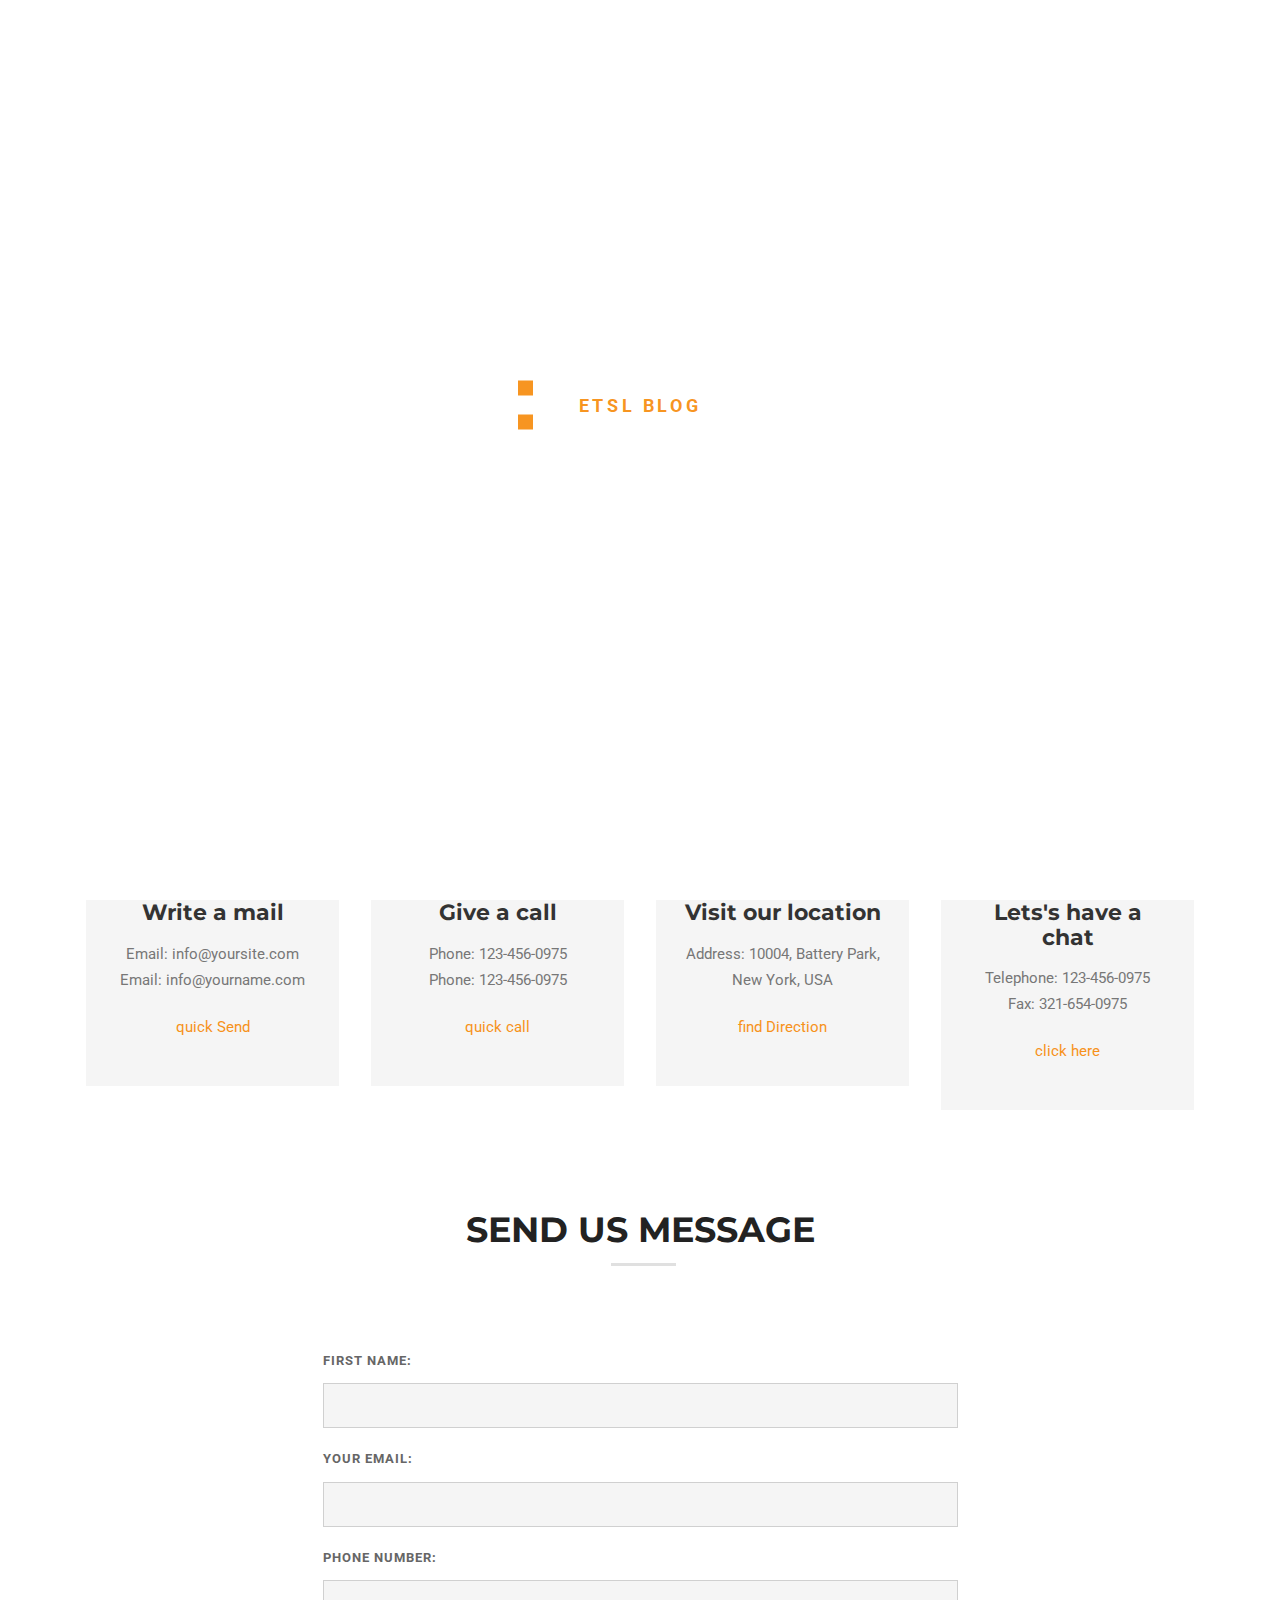
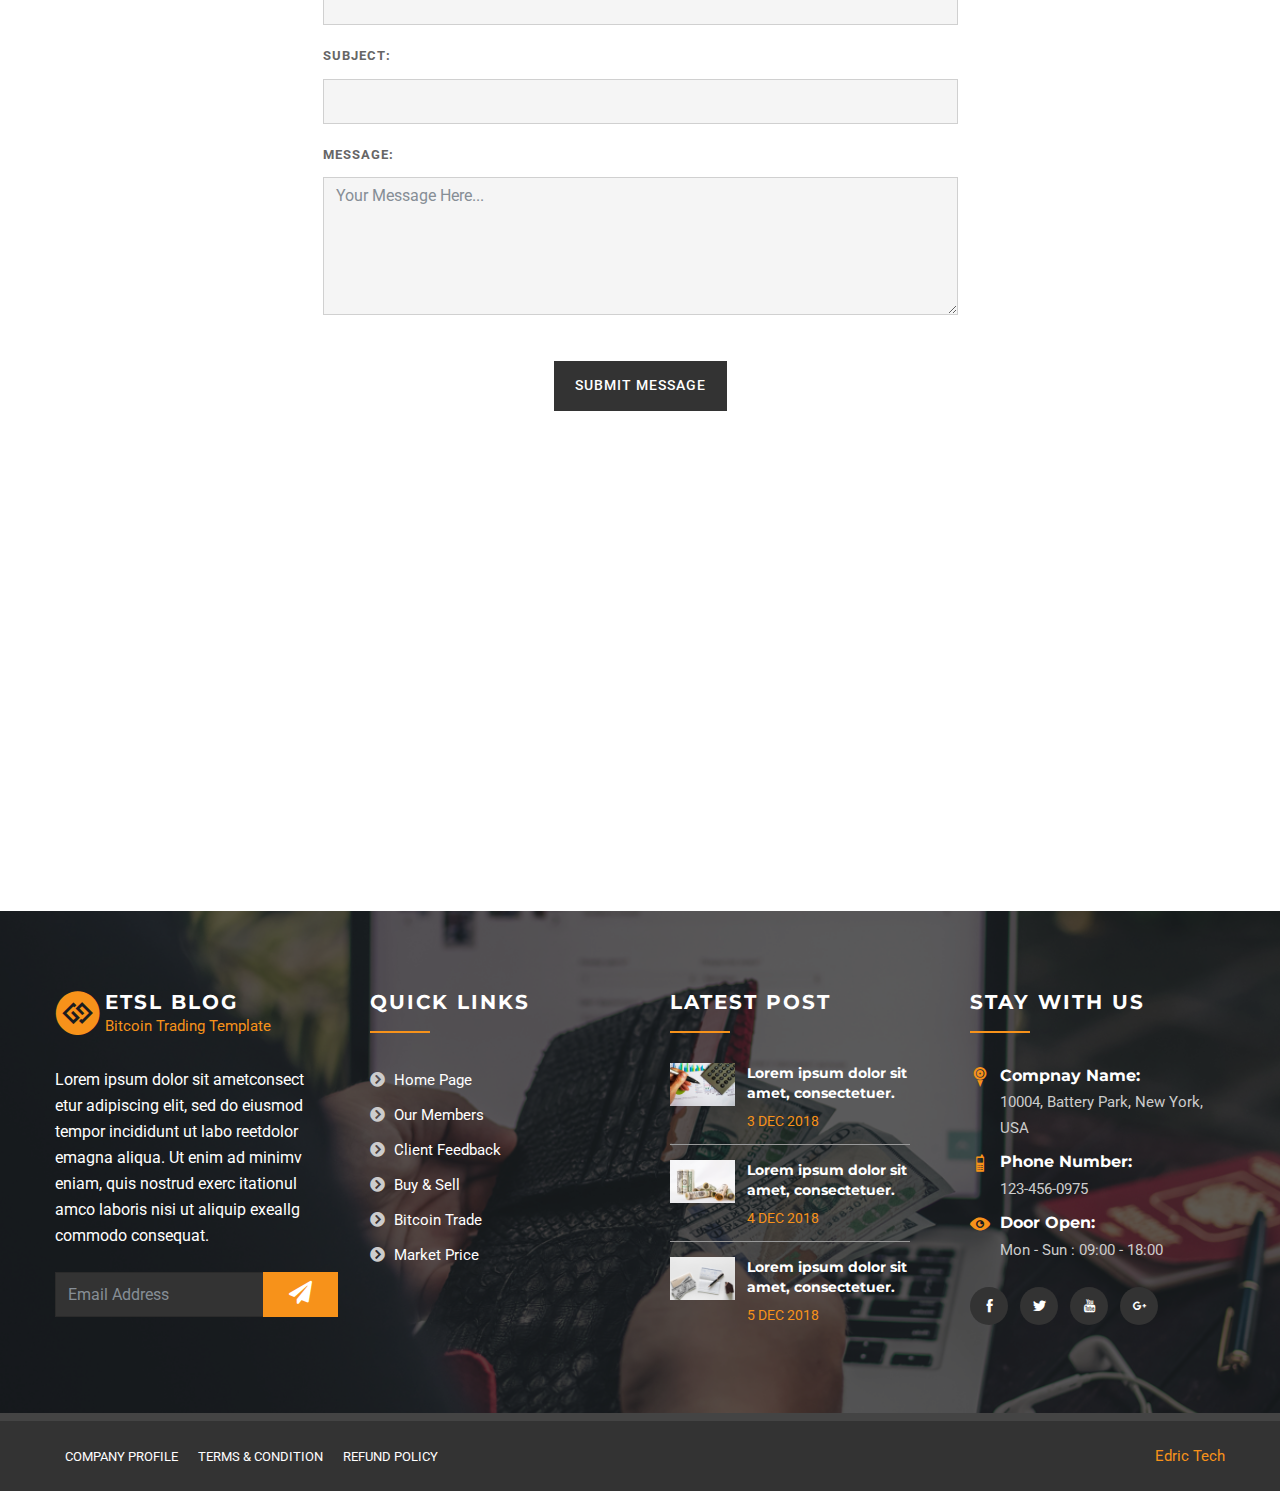
<file: contact.html>
<!DOCTYPE html>
<html lang="zxx">


<!-- contact.html 05:27  -->
<head>
    <meta charset="utf-8">
    <meta name="viewport" content="width=device-width, initial-scale=1, shrink-to-fit=no">
    <!-- The above 3 meta tags *must* come first in the head; any other head content must come *after* these tags -->
    <link rel="shortcut icon" type="image/x-icon" href="assets/img/favicon.ico" />
    <title>ETSL BLOG- Edric Tech Solution Limited </title>
    <!-- Bootstrap core CSS -->
    <link href="assets/bootstrap/css/bootstrap.min.css" rel="stylesheet">
    <!-- Google Font  -->
    <link href="https://fonts.googleapis.com/css?family=Montserrat:400,400i,500,500i,600,600i,700,700i|Roboto:400,400i,500,500i,700,700i" rel="stylesheet"> 
    <!-- icofont icon -->
    <link rel="stylesheet" href="assets/css/icofont.css">	
    <!-- font awesome icon -->
    <link rel="stylesheet" href="assets/css/fontawesome-all.min.css">	
    <!-- animate CSS -->
    <link rel="stylesheet" href="assets/css/animate.css">
	<!--- meanmenu Css-->
    <link rel="stylesheet" href="assets/css/meanmenu.min.css" media="all" />	
    <!--- owl carousel Css-->
    <link rel="stylesheet" href="assets/owlcarousel/css/owl.carousel.min.css">
    <link rel="stylesheet" href="assets/owlcarousel/css/owl.theme.default.min.css">
    <!-- venobox -->
    <link rel="stylesheet" href="assets/venobox/css/venobox.css" />	
    <!-- Style CSS --> 
    <link rel="stylesheet" href="assets/css/style.css">
    <!-- Responsive  CSS -->
    <link rel="stylesheet" href="assets/css/responsive.css">
</head>

<body>

	<!-- START PRELOADER -->
	<div id="page-preloader">
		<div class="theme-loader">ETSL BLOG</div>
	</div>
	<!-- END PRELOADER --> 
	
	<!-- START HEADER SECTION -->
	<header class="main-header header-1">
		<!-- START TOP AREA -->
		<div class="top-area">
			<div class="auto-container">
				<div class="row">
					<div class="col-lg-8 col-md-12 col-sm-12 col-12">
						<div class="info-menu">
							<ul>
								<li><a href="#"><i class="icofont icofont-time"></i> Opening Hours - Mon to Sat: 9AM to 5PM</a></li>
							</ul>
						</div>
					</div>
					<!-- end col -->
					<div class="col-lg-4 col-md-12 col-sm-12 col-12">
						<div class="info-menu">
							<ul>
								<li><a href="#"><i class="icofont icofont-login"></i> Login </a></li>
								<li><a href="#"><i class="icofont icofont-user-alt-5"></i> Register </a></li>
								<li><a href="#"><i class="icofont icofont-hand-drag2"></i> Help </a></li>
								<li><a href="#"><i class="icofont icofont-live-support"></i> Support </a></li>
							</ul>
						</div>
					</div> 
					<!-- end col -->
				</div>
			</div>
		</div>
		<!-- END TOP AREA -->

		<!-- START LOGO AREA -->
		<div class="logo-area">
			<div class="auto-container">
				<div class="row">
					<div class="col-lg-5 col-md-3 col-sm-6 col-7 mx-auto pl-0 mb-lg-0 mb-5">
						<div class="logo">
							<a href="index.html">
							   <img class="img-fluid" src="assets/img/logo.png" alt="">
							</a>
						</div>
					</div>
					<!-- end col -->
					<div class="col-lg-7 col-md-12 col-sm-12 col-12">
						<div class="header-info-box">
                            <div class="header-info-icon">
								<i class="fa fa-envelope-open"></i>
							</div>
							<p>Email Us</p>
                            <h6>info@yoursite.com</h6>
                        </div>
						<div class="header-info-box">
                            <div class="header-info-icon">
								<i class="icofont icofont-phone"></i>
							</div>
							<p>Call Us</p>
                            <h6>123-456-0975</h6>
                        </div>
						<div class="header-info-box">
                            <a href="#" class="quote-btn">Get Started <i class="icofont icofont-caret-right"></i></a>
                        </div>
					</div>
					<!-- end col -->
				</div>
			</div>
		</div>
		<!-- END LOGO AREA -->

		<!-- START NAVIGATION AREA -->
		<div class="sticky-menu">
			<div class="mainmenu-area">
				<div class="auto-container">
					<div class="row">
						<div class="col-lg-9 d-none d-lg-block d-md-none">
							<nav class="navbar navbar-expand-lg justify-content-left">
								<ul class="navbar-nav">
								   <li class="dropdown"><a href="index.html" class="nav-link">Home</a>
										<ul class="dropdown-menu">
											<li><a href="index.html">Home 1</a></li>
											<li><a href="index-3.html">Home 2</a></li>
											<li><a href="index-4.html">Home 3</a></li>
											<li><a href="index-5.html">Home 4</a></li>
										</ul>
									</li>
									<li class="dropdown"><a class="nav-link" href="#">Pages</a>
										<ul class="dropdown-menu">
											<li><a href="about.html">About Us</a></li>
											<li><a href="team.html">Our Team</a></li>
											<li><a href="single-team.html">Team Single</a></li>
											<li><a href="gallery.html">Gallery</a></li>
											<li><a href="pricing.html">Our Pricing</a></li>
											<li><a href="faq.html">FAQ</a></li>
											<li><a href="error.html">404</a></li>
										</ul>
									</li>
									<li class="dropdown"><a href="service.html" class="nav-link">Services</a>
										<ul class="dropdown-menu">
											<li><a href="service.html">Our All Services</a></li>
											<li><a href="single-service.html">Bitcoin Trading</a></li>
											<li><a href="single-service.html">Coin Buy & Sell</a></li>
											<li><a href="single-service.html">Bitcoin & Ethereum</a></li>
											<li><a href="single-service.html">Cryptocurrency</a></li>
										</ul>
									</li>
									<li class="dropdown"><a href="service.html" class="nav-link">Shop</a>
										<ul class="dropdown-menu">
											<li><a href="shop.html">Our Products</a></li>
											<li><a href="single-product.html">Product Details</a></li>
											<li><a href="shop-cart.html">Shopping Cart</a></li>
											<li><a href="shop-checkout.html">Shopping Checkout</a></li>
										</ul>
									</li>
									<li class="dropdown"><a href="buy.html" class="nav-link">Coin</a>
										<ul class="dropdown-menu">
											<li><a href="buy.html">Buy & Sell</a></li>
											<li><a href="data.html">Analyze</a></li>
											<li><a href="wallet.html">wallet</a></li>
											<li><a href="exchange.html">Exchange</a></li>
										</ul>
									</li>
									<li class="dropdown"><a href="blog.html" class="nav-link">News</a>
										<ul class="dropdown-menu">
											<li><a href="blog.html">Latest News</a></li>
											<li><a href="single-blog.html">Single News</a></li>
										</ul>
									</li>
									<li><a href="contact.html" class="active nav-link">Contact</a></li>
								</ul>
							</nav>
						</div>
						<div class="col-lg-3 d-none d-lg-block d-md-none text-right pr-0">
							<form class="navbar-form">
								<div class="form-group">
									<input class="form-control" name="search" value="Search here..." type="text">
									<button type="submit" class="btn"><i class="fa fa-search-plus"></i></button>
								</div>
							</form>
						</div>
					</div>
				</div>
			</div>
		</div>
		<!-- END NAVIGATION AREA -->	
	</header>
	<!-- END HEADER SECTION -->
	
	<!-- START PAGE BANNER AND BREADCRUMBS -->
	<section id="page-banner">
		<div class="single-page-title-area overlay" data-background="assets/img/bg/slide1.jpg">
			<div class="auto-container">
				<div class="row">
					<div class="col-12 text-center">
						<div class="single-page-title">
							<h2>Get In Touch</h2>
							<p>Lorem ipsum dolor sit amet</p>
						</div>
					</div>
				</div>
				<!-- end row-->
			</div>
		</div>
		<div class="single-page-title-area-bottom">
			<div class="auto-container">
				<div class="row">
					<div class="col-12 text-center">
						<ol class="breadcrumb">
							<li class="breadcrumb-item"><a href="#">Home</a></li>
							<li class="breadcrumb-item active">Contact Us</li>
						</ol>
					</div>
				</div>
				<!-- end row-->
			</div>
		</div>
	</section>
	<!-- END PAGE BANNER AND BREADCRUMBS -->
	
	<!-- START CONTACT SECTION -->
    <section id="contactpage" class="section-padding">
        <div class="container">
			<div class="row">
				<div class="col-12 text-center">
					<div class="section-title">
						<h5>response with in minute</h5>
						<h3>Contact <span>ETSL BLOG</span></h3>
					</div>
				</div>
			</div>
			<!-- end section title -->
			<div class="row text-center">
				<div class="col-lg-3 col-md-3 col-12 mb-lg-0 mb-md-0 mb-5">
					<div class="single-address">
						<div class="single-address-icon">
							<i class="far fa-envelope-open"></i>
						</div>
						<div class="single-address-dec">
							<h4>Write a mail</h4>
							<p>Email: info@yoursite.com</p>
							<p>Email: info@yourname.com</p>
						</div>
						<div class="single-address-link">
							<a href="#">quick Send</a>
						</div>
					</div>
				</div>
				<!-- end col -->
				<div class="col-lg-3 col-md-3 col-12 mb-lg-0 mb-md-0 mb-5">
					<div class="single-address">
						<div class="single-address-icon">
							<i class="icofont icofont-phone-circle"></i>
						</div>
						<div class="single-address-dec">
							<h4>Give a call</h4>
							<p>Phone: 123-456-0975</p>
							<p>Phone: 123-456-0975</p>
						</div>
						<div class="single-address-link">
							<a href="#">quick call</a>
						</div>
					</div>
				</div>
				<!-- end col -->
				<div class="col-lg-3 col-md-3 col-12 mb-lg-0 mb-md-0 mb-5">
					<div class="single-address">
						<div class="single-address-icon">
							<i class="far fa-address-card"></i>
						</div>
						<div class="single-address-dec">
							<h4>Visit our location</h4>
							<p>Address: 10004, Battery Park, New York, USA </p>
						</div>
						<div class="single-address-link">
							<a href="#">find Direction</a>
						</div>
					</div>
				</div>
				<!-- end col -->
				<div class="col-lg-3 col-md-3 col-12 mb-lg-0 mb-md-0 mb-5">
					<div class="single-address">
						<div class="single-address-icon">
							<i class="fab fa-rocketchat"></i>
						</div>
						<div class="single-address-dec">
							<h4>Lets's have a chat</h4>
							<p>Telephone: 123-456-0975</p>
							<p>Fax: 321-654-0975</p>
						</div>
						<div class="single-address-link">
							<a href="#">click here</a>
						</div>
					</div>
				</div>
				<!-- end col -->
			</div>
			<!-- end row -->

			<div class="row">
				<div class="col-12 text-center">
					<div class="section-title-2">
						<h3>Send Us Message</h3>
					</div>
				</div>
				<div class="col-lg-7 mx-auto">
					<div class="contact-form-wrapper">
						<div class="contact-form">
							<form id="contact-form" class="form" name="enq" method="POST" action="http://skullysmusic.com/tm/ft/bt/ETSL BLOG-preview3/ETSL BLOG/form-process.php">
								<div class="row">
									<div class="form-group col-12 mb-3">
										<label>First Name:</label>
										<input name="name" class="form-control" id="cname" required="required" type="text">
									</div>
									<div class="form-group col-12 mb-3">
										<label>Your Email:</label>
										<input name="email" class="form-control" id="cemail" required="required" type="email">
									</div>
									<div class="form-group col-12 mb-3">
										<label>Phone Number:</label>
										<input name="number" class="form-control" id="cnumber" required="required" type="text">
									</div>
									<div class="form-group col-12 mb-3">
										<label>Subject:</label>
										<input name="subject" class="form-control" id="csubject" required="required" type="text">
									</div>
									<div class="form-group col-12 mb-3">
										<label>Message:</label>
										<textarea rows="6" name="message" class="form-control" id="cmessage" placeholder="Your Message Here..." required="required"></textarea>
									</div>
									<div class="form-group col-lg-12 mb-0 text-center">
										<div class="actions">
											<input value="Submit Message" name="submit" id="submitButton" class="btn btn-contact-bg" title="Click here to submit your message!" type="submit">
											<img src="assets/img/ajax-loader.gif" id="loader" style="display:none" alt="loading" width="16" height="16">
										</div>
									</div>
								</div>
							</form>								
						</div>
					</div>
				</div>
			</div>
			<!-- end row -->
        </div>
        <!--- END CONTAINER -->
    </section>
    <!-- END CONTACT SECTION -->
	
	<!-- GOOGLE MAP -->
	<div class="gmap_canvas">
		<iframe id="gmap_canvas" src="https://maps.google.com/maps?q=Bardstown%20Road%2C%20Louisville&amp;t=&amp;z=13&amp;ie=UTF8&amp;iwloc=&amp;output=embed"></iframe>
	</div>
	<!-- END GOOGLE MAP -->
	
    <!-- START FOOTER -->
    <footer>
        <!--Footer top -->
        <div class="footer-top overlay section-back-image-2" data-background="assets/img/bg/slide1.jpg">
            <div class="auto-container">
                <div class="row">
                    <div class="col-lg-3 col-md-6 col-sm-12 col-12 mb-lg-0 mb-md-5 mb-5 footer-widget">
                        <div class="footer-logo col-12 p-0">
                            <a href="index.html">
								<div class="footer-logo-icon">
                                 <i class="fab fa-gg-circle"></i>
                                </div>
								<div class="footer-logo-text">
                                    <h3>ETSL BLOG</h3>
                                    <p>Bitcoin Trading Template</p>
                                </div>
							</a>
                        </div>
                        <div class="about mb-2">
                            <p>Lorem ipsum dolor sit ametconsect etur adipiscing elit, sed do eiusmod tempor incididunt ut labo reetdolor emagna aliqua. Ut enim ad minimv eniam, quis nostrud exerc itationul amco laboris nisi ut aliquip exeallg commodo consequat.</p>
                        </div>
                        <div class="footer-news">
							<form action="#">
                                <div class="row">
									<div class="form-group col-lg-9 col-md-9 col-8 pr-lg-0 pr-md-0 pr-2">
										<input name="semail" class="form-control" placeholder="Email Address" type="email">
									</div>
									<button type="submit" class="col-lg-3 col-md-2 col-2 p-0 fnews-btn"><i class="fa fa-paper-plane"></i></button>
								</div>
							 </form>
                        </div>
                    </div>
                    <!-- End Widget -->
                    <div class="col-lg-3 col-md-6 col-sm-12 col-12 mb-lg-0 mb-md-5 mb-5 footer-widget">
                        <div class="footer-section-title col-12 no-padding">
                            <h3>Quick Links</h3>
                        </div>
                        <!-- END SECTION TITLE -->
						<div class="col-12 footer-widget-inner">
							<ul class="quick-link-list">
								<li><a href="#"><i class="fa fa-chevron-circle-right"></i> Home Page</a></li>
								<li><a href="#"><i class="fa fa-chevron-circle-right"></i> Our Members</a></li>
								<li><a href="#"><i class="fa fa-chevron-circle-right"></i> Client feedback</a></li>
								<li><a href="#"><i class="fa fa-chevron-circle-right"></i> Buy & Sell</a></li>
								<li><a href="#"><i class="fa fa-chevron-circle-right"></i> Bitcoin Trade</a></li>
								<li><a href="#"><i class="fa fa-chevron-circle-right"></i> Market Price </a></li>
							</ul>
						</div>	
                    </div>
                    <!-- End Widget -->
                    <div class="col-lg-3 col-md-6 col-sm-12 col-12 mb-lg-0 mb-md-0 mb-5 footer-widget">
                        <div class="footer-section-title col-12 no-padding">
                            <h3>latest Post</h3>
                        </div>
                        <!-- END SECTION TITLE -->
						<div class="col-12 footer-widget-inner recentPost">
							<div class="singleRecpost">
								<img src="assets/img/blog/1.jpg" alt="" class="img-fluid">
								<h6 class="recTitle">
									<a href="#">Lorem ipsum dolor sit amet, consectetuer.</a>
								</h6>
								<p class="posted-on">3 DEC 2018</p>
							</div>
							<div class="singleRecpost">
								<img src="assets/img/blog/2.jpg" alt="" class="img-fluid">
								<h6 class="recTitle">
									<a href="#">Lorem ipsum dolor sit amet, consectetuer.</a>
								</h6>
								<p class="posted-on">4 DEC 2018</p>
							</div>
							<div class="singleRecpost">
								<img src="assets/img/blog/3.jpg" alt="" class="img-fluid">
								<h6 class="recTitle">
									<a href="#">Lorem ipsum dolor sit amet, consectetuer.</a>
								</h6>
								<p class="posted-on">5 DEC 2018</p>
							</div>
						</div>
                    </div>
                    <!-- End Widget -->
                    <div class="col-lg-3 col-md-6 col-sm-12 col-12 mb-0 footer-widget">
                        <div class="footer-section-title col-12 no-padding">
                            <h3>Stay With Us</h3>
                        </div>
                        <!-- END SECTION TITLE -->
						<div class="col-12 footer-widget-inner">
							<div class="single-fcontact mb-2">
								<div class="single-fcontact-icon">
									<i class="icofont icofont-pin"></i>
								</div>
								<div class="single-fcontact-des">
									<h6>Compnay Name:</h6>
									<p>10004, Battery Park, New York, USA </p>
								</div>
							</div>
							<div class="single-fcontact mb-2">
								<div class="single-fcontact-icon">
									<i class="icofont icofont-mobile-phone"></i>
								</div>
								<div class="single-fcontact-des">
									<h6>Phone Number:</h6>
									<p>123-456-0975</p>
								</div>
							</div>
							<div class="single-fcontact">
								<div class="single-fcontact-icon">
									<i class="icofont icofont-eye-alt"></i>
								</div>
								<div class="single-fcontact-des">
									<h6>Door Open:</h6>
									<p>Mon - Sun : 09:00 - 18:00</p>
								</div>
							</div>
						</div>
						<div class="col-12 mt-4 footer-social-war">
							<div class="footer-social">
								<ul>
									<li><a href="#"><i class="icofont icofont-social-facebook"></i></a></li>
									<li><a href="#"><i class="icofont icofont-social-twitter"></i></a></li>
									<li><a href="#"><i class="icofont icofont-social-youtube"></i></a></li>
									<li><a href="#"><i class="icofont icofont-social-google-plus"></i></a></li>
								</ul>
							</div>
						</div>
                    </div>
                    <!-- End Widget -->
                </div>
            </div>
        </div>
		
        <!--Footer Bottom -->
        <div class="copyright">
            <div class="auto-container">
                <div class="row">
                    <div class="col-lg-6 col-md-6 col-sm-12 col-12 mb-lg-0 mb-md-0 mb-4 footer-menu text-center text-lg-left text-md-left">
                        <ul>
                            <li><a href="#">Company Profile</a> </li>
                            <li><a href="#">Terms & Condition</a> </li>
                            <li><a href="#">Refund Policy</a> </li>
                        </ul>
                    </div>
                    <div class="col-lg-6 col-md-6 col-sm-12 col-12 copyright-text text-center text-lg-right text-md-right">
                        <p><a href="https://www.templateshub.net" target="_blank">Edric Tech</a></p>
                    </div>
                </div>
            </div>
        </div>
		
    </footer>
    <!-- END FOOTER -->
	
	<!-- Latest jQuery -->
    <script src="assets/js/jquery-2.2.4.min.js"></script>
    <!-- popper js -->
    <script src="assets/bootstrap/js/popper.min.js"></script>
    <!-- Latest compiled and minified Bootstrap -->
    <script src="assets/bootstrap/js/bootstrap.min.js"></script>
    <!-- meanmenu min js  -->
    <script src="assets/js/jquery.meanmenu.min.js"></script>
	<!-- Sticky JS -->
    <script src="assets/js/jquery.sticky.js"></script>
    <!-- owl-carousel min js  -->
    <script src="assets/owlcarousel/js/owl.carousel.min.js"></script>	
    <!-- jquery appear js  -->
    <script src="assets/js/jquery.appear.js"></script>
    <!-- countTo js -->
    <script src="assets/js/jquery.inview.min.js"></script>
    <!-- venobox js -->
    <script src="assets/venobox/js/venobox.min.js"></script>
    <script src="assets/js/masonry.pkgd.min.js"></script>
    <!-- scroll to top js -->
    <script src="assets/js/scrolltopcontrol.js"></script>
    <!-- WOW - Reveal Animations When You Scroll -->
    <script src="assets/js/wow.min.js"></script>
    <!-- form-contact js -->
    <script src="assets/js/form-contact.js"></script>
    <!-- scripts js -->
    <script src="assets/js/scripts.js"></script>
</body>


<!-- contact.html 05:28  -->
</html>
</file>
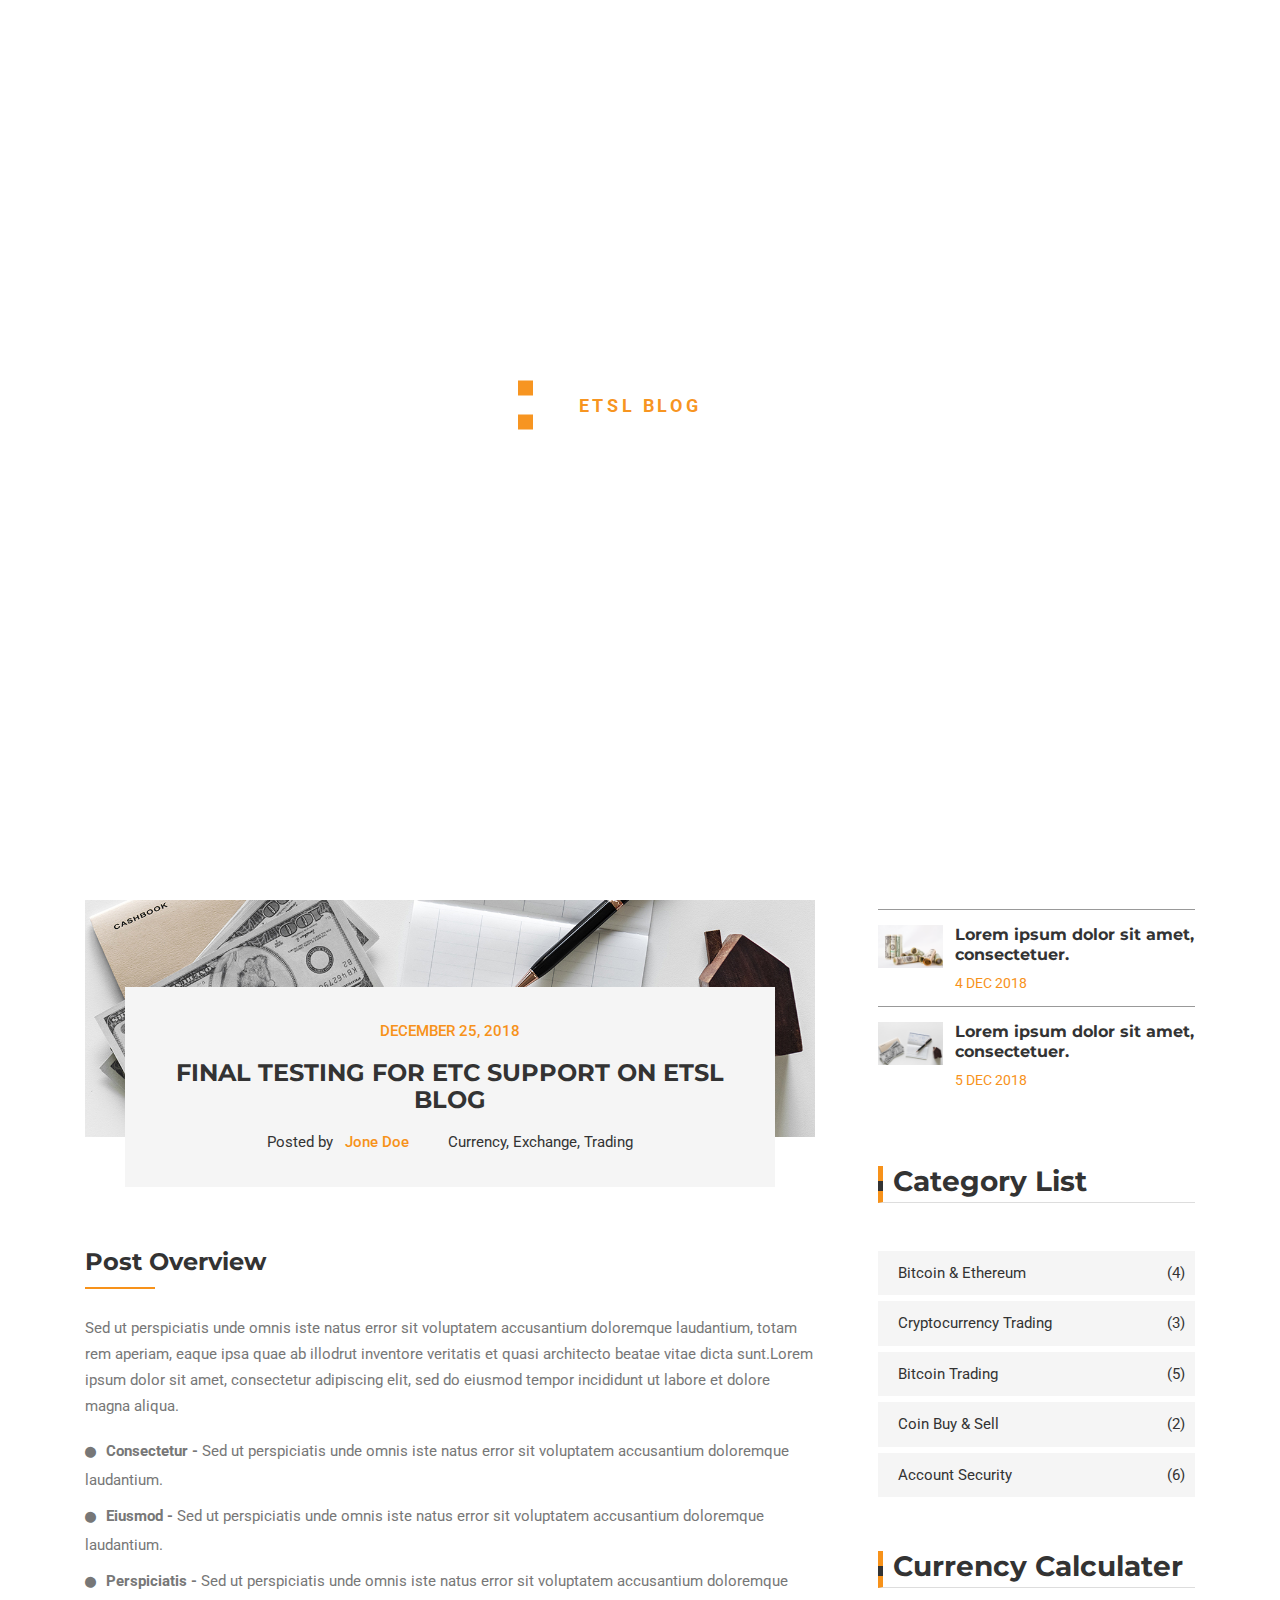
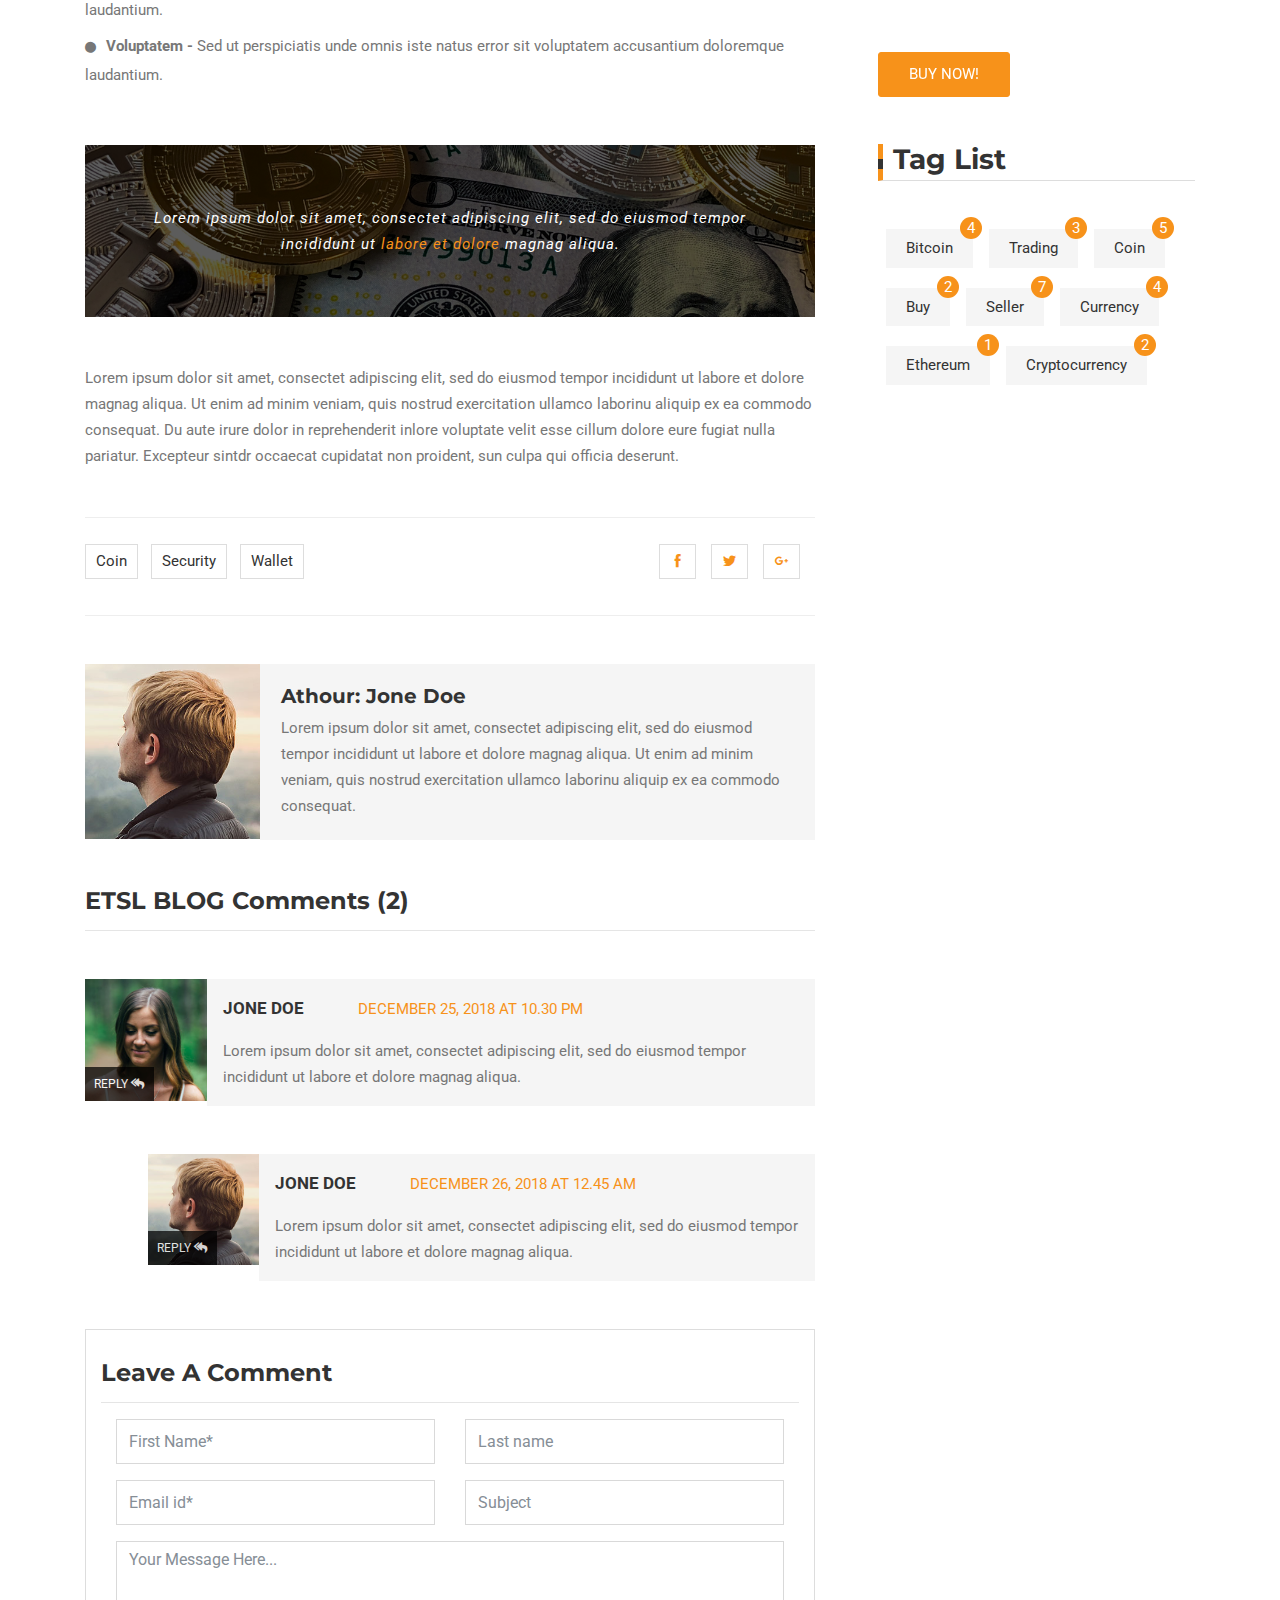
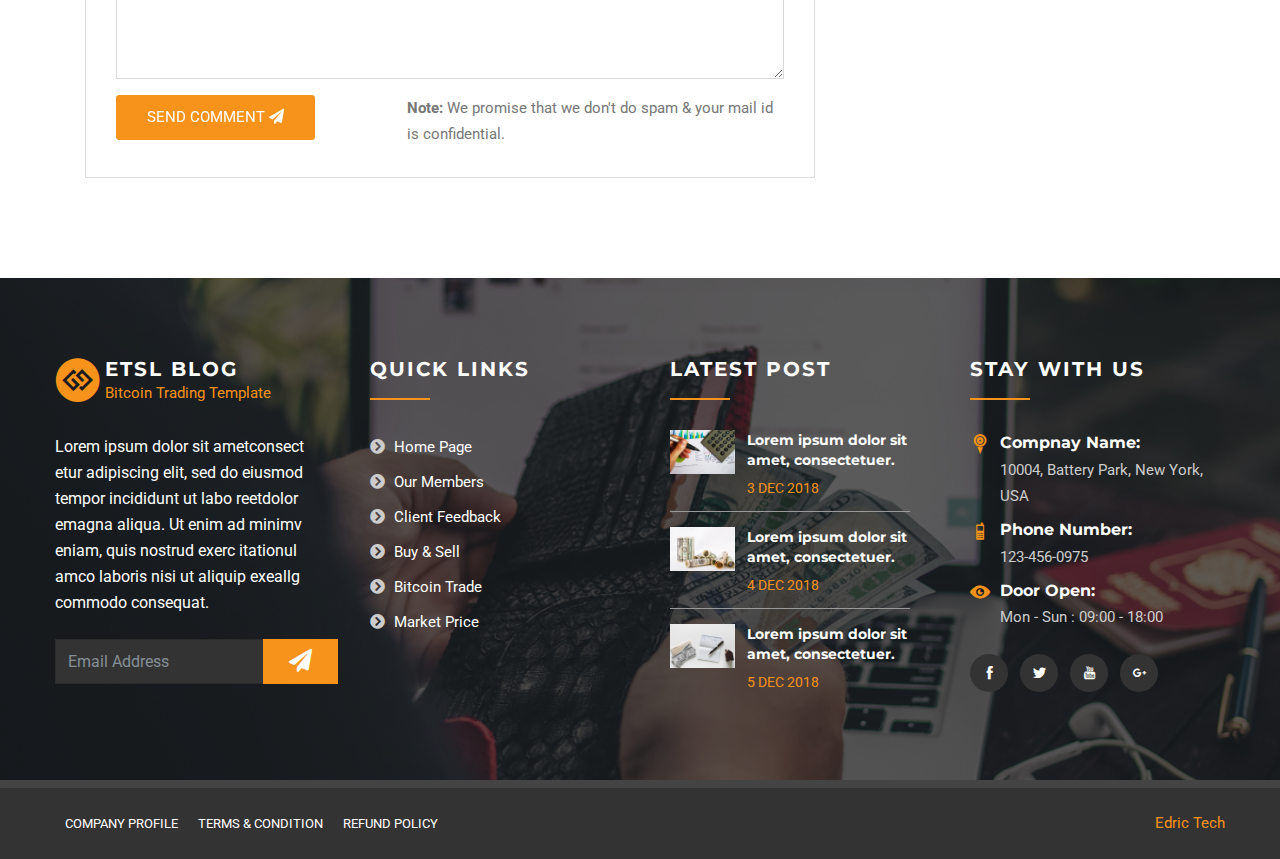
<file: post.html>
<!DOCTYPE html>
<html lang="zxx">


<!-- single-blog.html 05:27  -->
<head>
    <meta charset="utf-8">
    <meta name="viewport" content="width=device-width, initial-scale=1, shrink-to-fit=no">
    <!-- The above 3 meta tags *must* come first in the head; any other head content must come *after* these tags -->
    <link rel="shortcut icon" type="image/x-icon" href="assets/img/favicon.ico" />
    <title>ETSL BLOG - Edric Tech Solution Limited </title>
    <!-- Bootstrap core CSS -->
    <link href="assets/bootstrap/css/bootstrap.min.css" rel="stylesheet">
    <!-- Google Font  -->
    <link href="https://fonts.googleapis.com/css?family=Montserrat:400,400i,500,500i,600,600i,700,700i|Roboto:400,400i,500,500i,700,700i" rel="stylesheet"> 
    <!-- icofont icon -->
    <link rel="stylesheet" href="assets/css/icofont.css">	
    <!-- font awesome icon -->
    <link rel="stylesheet" href="assets/css/fontawesome-all.min.css">	
    <!-- animate CSS -->
    <link rel="stylesheet" href="assets/css/animate.css">
	<!--- meanmenu Css-->
    <link rel="stylesheet" href="assets/css/meanmenu.min.css" media="all" />	
    <!--- owl carousel Css-->
    <link rel="stylesheet" href="assets/owlcarousel/css/owl.carousel.min.css">
    <link rel="stylesheet" href="assets/owlcarousel/css/owl.theme.default.min.css">
    <!-- venobox -->
    <link rel="stylesheet" href="assets/venobox/css/venobox.css" />	
    <!-- Style CSS --> 
    <link rel="stylesheet" href="assets/css/style.css">
    <!-- Responsive  CSS -->
    <link rel="stylesheet" href="assets/css/responsive.css">
</head>

<body>

	<!-- START PRELOADER -->
	<div id="page-preloader">
		<div class="theme-loader">ETSL BLOG</div>
	</div>
	<!-- END PRELOADER --> 
	
	<!-- START HEADER SECTION -->
	<header class="main-header header-1">
		<!-- START TOP AREA -->
		<div class="top-area">
			<div class="auto-container">
				<div class="row">
					<div class="col-lg-8 col-md-12 col-sm-12 col-12">
						<div class="info-menu">
							<ul>
								<li><a href="#"><i class="icofont icofont-time"></i> Opening Hours - Mon to Sat: 9AM to 5PM</a></li>
							</ul>
						</div>
					</div>
					<!-- end col -->
					<div class="col-lg-4 col-md-12 col-sm-12 col-12">
						<div class="info-menu">
							<ul>
								<li><a href="#"><i class="icofont icofont-login"></i> Login </a></li>
								<li><a href="#"><i class="icofont icofont-user-alt-5"></i> Register </a></li>
								<li><a href="#"><i class="icofont icofont-hand-drag2"></i> Help </a></li>
								<li><a href="#"><i class="icofont icofont-live-support"></i> Support </a></li>
							</ul>
						</div>
					</div> 
					<!-- end col -->
				</div>
			</div>
		</div>
		<!-- END TOP AREA -->

		<!-- START LOGO AREA -->
		<div class="logo-area">
			<div class="auto-container">
				<div class="row">
					<div class="col-lg-5 col-md-3 col-sm-6 col-7 mx-auto pl-0 mb-lg-0 mb-5">
						<div class="logo">
							<a href="index.html">
							   <img class="img-fluid" src="assets/img/logo.png" alt="">
							</a>
						</div>
					</div>
					<!-- end col -->
					<div class="col-lg-7 col-md-12 col-sm-12 col-12">
						<div class="header-info-box">
                            <div class="header-info-icon">
								<i class="fa fa-envelope-open"></i>
							</div>
							<p>Email Us</p>
                            <h6>info@yoursite.com</h6>
                        </div>
						<div class="header-info-box">
                            <div class="header-info-icon">
								<i class="icofont icofont-phone"></i>
							</div>
							<p>Call Us</p>
                            <h6>123-456-0975</h6>
                        </div>
						<div class="header-info-box">
                            <a href="#" class="quote-btn">Get Started <i class="icofont icofont-caret-right"></i></a>
                        </div>
					</div>
					<!-- end col -->
				</div>
			</div>
		</div>
		<!-- END LOGO AREA -->

		<!-- START NAVIGATION AREA -->
		<div class="sticky-menu">
			<div class="mainmenu-area">
				<div class="auto-container">
					<div class="row">
						<div class="col-lg-9 d-none d-lg-block d-md-none">
							<nav class="navbar navbar-expand-lg justify-content-left">
								<ul class="navbar-nav">
								   <li class="dropdown"><a href="index.html" class="nav-link">Home</a>
										<ul class="dropdown-menu">
											<li><a href="index.html">Home 1</a></li>
											<li><a href="index-3.html">Home 2</a></li>
											<li><a href="index-4.html">Home 3</a></li>
											<li><a href="index-5.html">Home 4</a></li>
										</ul>
									</li>
									<li class="dropdown"><a class="nav-link" href="#">Pages</a>
										<ul class="dropdown-menu">
											<li><a href="about.html">About Us</a></li>
											<li><a href="team.html">Our Team</a></li>
											<li><a href="single-team.html">Team Single</a></li>
											<li><a href="gallery.html">Gallery</a></li>
											<li><a href="pricing.html">Our Pricing</a></li>
											<li><a href="faq.html">FAQ</a></li>
											<li><a href="error.html">404</a></li>
										</ul>
									</li>
									<li class="dropdown"><a href="service.html" class="nav-link">Services</a>
										<ul class="dropdown-menu">
											<li><a href="service.html">Our All Services</a></li>
											<li><a href="single-service.html">Bitcoin Trading</a></li>
											<li><a href="single-service.html">Coin Buy & Sell</a></li>
											<li><a href="single-service.html">Bitcoin & Ethereum</a></li>
											<li><a href="single-service.html">Cryptocurrency</a></li>
										</ul>
									</li>
									<li class="dropdown"><a href="service.html" class="nav-link">Shop</a>
										<ul class="dropdown-menu">
											<li><a href="shop.html">Our Products</a></li>
											<li><a href="single-product.html">Product Details</a></li>
											<li><a href="shop-cart.html">Shopping Cart</a></li>
											<li><a href="shop-checkout.html">Shopping Checkout</a></li>
										</ul>
									</li>
									<li class="dropdown"><a href="buy.html" class="nav-link">Coin</a>
										<ul class="dropdown-menu">
											<li><a href="buy.html">Buy & Sell</a></li>
											<li><a href="data.html">Analyze</a></li>
											<li><a href="wallet.html">wallet</a></li>
											<li><a href="exchange.html">Exchange</a></li>
										</ul>
									</li>
									<li class="dropdown"><a href="blog.html" class="active nav-link">News</a>
										<ul class="dropdown-menu">
											<li><a href="blog.html">Latest News</a></li>
											<li><a href="single-blog.html">Single News</a></li>
										</ul>
									</li>
									<li><a href="contact.html" class="nav-link">Contact</a></li>
								</ul>
							</nav>
						</div>
						<div class="col-lg-3 d-none d-lg-block d-md-none text-right pr-0">
							<form class="navbar-form">
								<div class="form-group">
									<input class="form-control" name="search" value="Search here..." type="text">
									<button type="submit" class="btn"><i class="fa fa-search-plus"></i></button>
								</div>
							</form>
						</div>
					</div>
				</div>
			</div>
		</div>
		<!-- END NAVIGATION AREA -->	
	</header>
	<!-- END HEADER SECTION -->
	
	<!-- START PAGE BANNER AND BREADCRUMBS -->
	<section id="page-banner">
		<div class="single-page-title-area overlay" data-background="assets/img/bg/slide1.jpg">
			<div class="auto-container">
				<div class="row">
					<div class="col-12 text-center">
						<div class="single-page-title">
							<h2>Blog Details</h2>
							<p>Lorem ipsum dolor sit amet</p>
						</div>
					</div>
				</div>
				<!-- end row-->
			</div>
		</div>
		<div class="single-page-title-area-bottom">
			<div class="auto-container">
				<div class="row">
					<div class="col-12 text-center">
						<ol class="breadcrumb">
							<li class="breadcrumb-item"><a href="#">Home</a></li>
							<li class="breadcrumb-item active">Blog Single</li>
						</ol>
					</div>
				</div>
				<!-- end row-->
			</div>
		</div>
	</section>
	<!-- END PAGE BANNER AND BREADCRUMBS -->
	
	<!-- START BLOG SECTION -->
    <section id="blog" class="section-padding">
        <div class="container">	 
			<div class="row">
				<div class="col-lg-8 col-md-8 col-12">
					<div class="blog-single-image-wra text-center">
						<img class="img-fluid" src="assets/img/blog/3.jpg" alt="">
						<div class="blog-single-image-wra-des">
							<span class="sdate">December 25, 2018</span>
							<h4>Final Testing for ETC Support on ETSL BLOG</h4>
							Posted by <span class="spostby">Jone Doe</span> <span class="scata">Currency, Exchange, Trading</span>
						</div>
					</div>
					<div class="blog-single-des">
						<div class="row mb-5">
							<div class="col-12 ser-page-into">
								<h4>Post Overview</h4>
								<p>Sed ut perspiciatis unde omnis iste natus error sit voluptatem accusantium doloremque laudantium, totam rem aperiam, eaque ipsa quae ab illodrut inventore veritatis et quasi architecto beatae vitae dicta sunt.Lorem ipsum dolor sit amet, consectetur adipiscing elit, sed do eiusmod tempor incididunt ut labore et dolore magna aliqua.</p>
							</div>
							<!-- end col -->
							<div class="col-12 ser-page-into">
								<ul>
									<li><i class="icofont icofont-ui-press"></i> <strong>Consectetur -</strong> Sed ut perspiciatis unde omnis iste natus error sit voluptatem accusantium doloremque laudantium.</li>
									<li><i class="icofont icofont-ui-press"></i> <strong>Eiusmod -</strong> Sed ut perspiciatis unde omnis iste natus error sit voluptatem accusantium doloremque laudantium.</li>
									<li><i class="icofont icofont-ui-press"></i> <strong>Perspiciatis -</strong> Sed ut perspiciatis unde omnis iste natus error sit voluptatem accusantium doloremque laudantium.</li>
									<li><i class="icofont icofont-ui-press"></i> <strong>Voluptatem -</strong> Sed ut perspiciatis unde omnis iste natus error sit voluptatem accusantium doloremque laudantium.</li>
								</ul>
							</div>
							<!-- end col -->
						</div>
						<div class="blog-single-promo overlay section-back-image-2 text-center mb-5" data-background="assets/img/bg/bg5.jpg">
							<p>Lorem ipsum dolor sit amet, consectet adipiscing elit, sed do eiusmod tempor incididunt ut 
								<span>labore et dolore</span> magnag aliqua.
							</p>
						</div>
						<p>Lorem ipsum dolor sit amet, consectet adipiscing elit, sed do eiusmod tempor incididunt ut labore et dolore magnag aliqua. Ut enim ad minim veniam, quis nostrud exercitation ullamco laborinu aliquip ex ea commodo consequat. Du aute irure dolor in reprehenderit inlore voluptate velit esse cillum dolore eure fugiat nulla pariatur. Excepteur sintdr occaecat cupidatat non proident, sun culpa qui officia deserunt.</p>
						<div class="blog-single-bottom mt-5">
							<div class="row">
								<div class="col-lg-6 col-md-6 col-12 mb-lg-0 mb-md-0 mb-4">
									<div class="blog-single-taglist">
										<ul>
											<li><a href="#">Coin</a></li>
											<li><a href="#">Security</a></li>
											<li><a href="#">Wallet</a></li>
										</ul>
									</div>
								</div>
								<div class="col-lg-6 col-md-6 col-12">
									<div class="blog-single-sharelist float-lg-right float-md-right float-left">
										<ul>
											<li><a href="#"><i class="icofont icofont-social-facebook"></i></a></li>
											<li><a href="#"><i class="icofont icofont-social-twitter"></i></a></li>
											<li><a href="#"><i class="icofont icofont-social-google-plus"></i></a></li>
										</ul>
									</div>
								</div>
							</div>
						</div>
						<div class="blog-single-author mt-5">
							<div class="row">
								<div class="col-lg-3 col-md-3 col-12 pr-0 mb-lg-0 mb-md-0 mb-4">
									<div class="author-image">
										<img class="img-fluid" src="assets/img/team/person2.jpg" alt="">
									</div>
								</div>
								<div class="col-lg-9 col-md-9 col-12 pl-lg-0 pl-md-0">
									<div class="author-desc">
										<h5>Athour: Jone Doe</h5>
										<p>Lorem ipsum dolor sit amet, consectet adipiscing elit, sed do eiusmod tempor incididunt ut labore et dolore magnag aliqua. Ut enim ad minim veniam, quis nostrud exercitation ullamco laborinu aliquip ex ea commodo consequat.<p>	
									</div>
								</div>
							</div>
						</div>
					 </div>
					<div class="blog-comment-list mt-5 col-12">
						<h4 class="row">ETSL BLOG Comments (2)</h4>
						<hr class="row">
						<div class="row mt-5 blog-comment-list-one">
							<div class="col-lg-2 col-md-2 col-4 p-0 mb-lg-0 mb-md-0 mb-4">
								<div class="author-image">
									<img class="img-fluid" src="assets/img/team/person1.jpg" alt="">
									<div class="author-image-rep">
										<p>REPLY <i class="fa fa-reply-all"></i></p>
									</div>
								</div>
							</div>
							<div class="col-lg-10 col-md-10 col-8 p-0">
								<div class="author-desc">
									<p class="mb-3"><span class="cauthor">Jone Doe</span> <span class="cdate">DECEMBER 25, 2018 AT 10.30 PM</span></p>
									<p>Lorem ipsum dolor sit amet, consectet adipiscing elit, sed do eiusmod tempor incididunt ut labore et dolore magnag aliqua.</p>	
								</div>
							</div>
						</div>
						<div class="row mt-5 ml-lg-5 ml-md-5 ml-0 blog-comment-list-one">
							<div class="col-lg-2 col-md-3 col-4 p-0 mb-lg-0 mb-md-0 mb-4">
								<div class="author-image">
									<img class="img-fluid" src="assets/img/team/person2.jpg" alt="">
									<div class="author-image-rep">
										<p>REPLY <i class="fa fa-reply-all"></i></p>
									</div>
								</div>
							</div>
							<div class="col-lg-10 col-md-9 col-8 p-0">
								<div class="author-desc">
									<p class="mb-3"><span class="cauthor">Jone Doe</span> <span class="cdate">DECEMBER 26, 2018 AT 12.45 AM</span></p>
									<p>Lorem ipsum dolor sit amet, consectet adipiscing elit, sed do eiusmod tempor incididunt ut labore et dolore magnag aliqua.</p>	
								</div>
							</div>
						</div>
					</div>	
					<div class="home-p-form-wrapper mt-5 mb-lg-0 mb-md-0 mb-5">
						<h4 class="row">Leave A Comment</h4>
						<hr class="row">
						<div class="home-p-form">
							<form action="#">
								<div class="row">
									<div class="form-group col-lg-6 mb-3">
										<input name="aname" class="form-control" id="afirst-name" placeholder="First Name*" required="required" type="text">
									</div>
									<div class="form-group col-lg-6 mb-3">
										<input name="lname" class="form-control" id="lname" placeholder="Last name" required="required" type="text">
									</div>
									<div class="form-group col-lg-6 mb-3">
										<input name="aemail" class="form-control" id="aemail" placeholder="Email id*" required="required" type="email">
									</div>
									<div class="form-group col-lg-6 mb-3">
										<input name="asubject" class="form-control" id="asubject" placeholder="Subject" required="required" type="text">
									</div>									
									<div class="form-group col-lg-12 mb-3">
										<textarea rows="6" name="rmessage" class="form-control" id="adescription" placeholder="Your Message Here..." required="required"></textarea>
									</div>
									<div class="form-group col-lg-5 mb-lg-0 mb-md-0 mb-2 pr-0">
										<a href="#" title="Click here to submit your message!" class="btn-style btn-filled btn-filled-2">Send Comment <i class="fa fa-paper-plane"></i></a>
									</div>
									<div class="form-group col-lg-7">
										<p><strong>Note:</strong> We promise that we don't do spam &amp; your mail id is confidential. </p>
									</div>
								</div>
							</form>								
						</div>
					</div>					 
					 
					 
					 
					 
					 
				</div>
				<!-- end col -->
				<div class="col-lg-4 col-md-4 col-sm-12 col-12 mb-lg-0 mb-md-0 mb-5 pl-lg-5 pl-md-5 pl-sm-2 pl-2">
					<div class="widget ser_wid mb-5">
						<div class="widget-inner">
							<form class="col-12 navbar-form">
								<div class="row">
								<div class="form-group col-lg-10 col-md-10 col-10 p-0">
									<input class="form-control" name="search" value="Search here..." type="text">
								</div>
								<div class="form-group col-lg-2 col-md-2 col-2 p-0">
									<button type="submit" class="btn"><i class="icofont icofont-search"></i></button>
								</div>
								</div>
							</form>
						</div>
					</div>
					<!-- end widget -->
					<div class="widget cat_wid mb-5">
						<h3 class="widget-title">Recent Post</h3>
						<!-- end widget tittle-->
						<div class="widget-inner mt-5">
							<div class="blog-singleRecpost">
								<img src="assets/img/blog/1.jpg" alt="" class="img-fluid">
								<h6 class="blog-recTitle">
									<a href="#">Lorem ipsum dolor sit amet, consectetuer.</a>
								</h6>
								<p class="posted-on">3 DEC 2018</p>
							</div>
							<div class="blog-singleRecpost">
								<img src="assets/img/blog/2.jpg" alt="" class="img-fluid">
								<h6 class="blog-recTitle">
									<a href="#">Lorem ipsum dolor sit amet, consectetuer.</a>
								</h6>
								<p class="posted-on">4 DEC 2018</p>
							</div>
							<div class="blog-singleRecpost">
								<img src="assets/img/blog/3.jpg" alt="" class="img-fluid">
								<h6 class="blog-recTitle">
									<a href="#">Lorem ipsum dolor sit amet, consectetuer.</a>
								</h6>
								<p class="posted-on">5 DEC 2018</p>
							</div>
						</div>
					</div>
					<!-- end widget -->
					<div class="widget cat_wid mb-5">
						<h3 class="widget-title">Category List</h3>
						<!-- end widget tittle-->
						<div class="widget-inner mt-5">
							<div class="category-menu">
								<ul>
									<li><a href="#">Bitcoin & Ethereum <span class="float-right">(4)</span></a></li>
									<li><a href="#">Cryptocurrency Trading <span class="float-right">(3)</span></a></li>
									<li><a href="#">Bitcoin Trading <span class="float-right">(5)</span></a></li>
									<li><a href="#">Coin Buy & Sell <span class="float-right">(2)</span></a></li>
									<li><a href="#">Account Security <span class="float-right">(6)</span></a></li>
								</ul>
							</div>
						</div>
					</div>
					<!-- end widget -->	
					<div class="widget liv_wid mb-5">
						<h3 class="widget-title">Currency Calculater</h3>
						<!-- end widget tittle-->
						<div class="widget-inner mt-5">
							<div class="cal-convertor">
								<script>
									baseUrl = "https://widgets.cryptocompare.com/";
									var scripts = document.getElementsByTagName("script");
									var embedder = scripts[ scripts.length - 1 ];
									var cccTheme = {"General":{"borderColor":"#f7921a","headerText":""},"Form":{"labelFrom":"Put amount:","labelTo":"Get amount:"}};
									(function (){
									var appName = encodeURIComponent(window.location.hostname);
									if(appName==""){appName="local";}
									var s = document.createElement("script");
									s.type = "text/javascript";
									s.async = true;
									var theUrl = baseUrl+'serve/v1/coin/converter?fsym=BTC&tsyms=USD,EUR,CNY,GBP';
									s.src = theUrl + ( theUrl.indexOf("?") >= 0 ? "&" : "?") + "app=" + appName;
									embedder.parentNode.appendChild(s);
									})();
								</script>
							</div>
							<a href="#" class="mt-3 btn-style btn-filled btn-filled-2">Buy Now!</a>							
						</div>
					</div>
					<!-- end widget -->	
					<div class="widget tag_wid">
						<h3 class="widget-title">Tag List</h3>
						<!-- end widget tittle-->
						<div class="widget-inner mt-5">
							<div class="tag-list">
								<ul>
									<li><a href="#">Bitcoin <span>4</span></a></li>
									<li><a href="#">Trading <span>3</span></a></li>
									<li><a href="#">Coin <span>5</span></a></li>
									<li><a href="#">Buy <span>2</span></a></li>
									<li><a href="#">Seller <span>7</span></a></li>
									<li><a href="#">Currency <span>4</span></a></li>
									<li><a href="#">Ethereum  <span>1</span></a></li>
									<li><a href="#">Cryptocurrency <span>2</span></a></li>
								</ul>
							</div>
						</div>
					</div>
					<!-- end widget -->
				</div>
				<!-- end col -->
			</div>
			<!-- end row -->
        </div>
        <!--- END CONTAINER -->
    </section>
    <!-- END BLOG SECTION -->
	
    <!-- START FOOTER -->
    <footer>
        <!--Footer top -->
        <div class="footer-top overlay section-back-image-2" data-background="assets/img/bg/slide1.jpg">
            <div class="auto-container">
                <div class="row">
                    <div class="col-lg-3 col-md-6 col-sm-12 col-12 mb-lg-0 mb-md-5 mb-5 footer-widget">
                        <div class="footer-logo col-12 p-0">
                            <a href="index.html">
								<div class="footer-logo-icon">
                                 <i class="fab fa-gg-circle"></i>
                                </div>
								<div class="footer-logo-text">
                                    <h3>ETSL BLOG</h3>
                                    <p>Bitcoin Trading Template</p>
                                </div>
							</a>
                        </div>
                        <div class="about mb-2">
                            <p>Lorem ipsum dolor sit ametconsect etur adipiscing elit, sed do eiusmod tempor incididunt ut labo reetdolor emagna aliqua. Ut enim ad minimv eniam, quis nostrud exerc itationul amco laboris nisi ut aliquip exeallg commodo consequat.</p>
                        </div>
                        <div class="footer-news">
							<form action="#">
                                <div class="row">
									<div class="form-group col-lg-9 col-md-9 col-8 pr-lg-0 pr-md-0 pr-2">
										<input name="semail" class="form-control" placeholder="Email Address" type="email">
									</div>
									<button type="submit" class="col-lg-3 col-md-2 col-2 p-0 fnews-btn"><i class="fa fa-paper-plane"></i></button>
								</div>
							 </form>
                        </div>
                    </div>
                    <!-- End Widget -->
                    <div class="col-lg-3 col-md-6 col-sm-12 col-12 mb-lg-0 mb-md-5 mb-5 footer-widget">
                        <div class="footer-section-title col-12 no-padding">
                            <h3>Quick Links</h3>
                        </div>
                        <!-- END SECTION TITLE -->
						<div class="col-12 footer-widget-inner">
							<ul class="quick-link-list">
								<li><a href="#"><i class="fa fa-chevron-circle-right"></i> Home Page</a></li>
								<li><a href="#"><i class="fa fa-chevron-circle-right"></i> Our Members</a></li>
								<li><a href="#"><i class="fa fa-chevron-circle-right"></i> Client feedback</a></li>
								<li><a href="#"><i class="fa fa-chevron-circle-right"></i> Buy & Sell</a></li>
								<li><a href="#"><i class="fa fa-chevron-circle-right"></i> Bitcoin Trade</a></li>
								<li><a href="#"><i class="fa fa-chevron-circle-right"></i> Market Price </a></li>
							</ul>
						</div>	
                    </div>
                    <!-- End Widget -->
                    <div class="col-lg-3 col-md-6 col-sm-12 col-12 mb-lg-0 mb-md-0 mb-5 footer-widget">
                        <div class="footer-section-title col-12 no-padding">
                            <h3>latest Post</h3>
                        </div>
                        <!-- END SECTION TITLE -->
						<div class="col-12 footer-widget-inner recentPost">
							<div class="singleRecpost">
								<img src="assets/img/blog/1.jpg" alt="" class="img-fluid">
								<h6 class="recTitle">
									<a href="#">Lorem ipsum dolor sit amet, consectetuer.</a>
								</h6>
								<p class="posted-on">3 DEC 2018</p>
							</div>
							<div class="singleRecpost">
								<img src="assets/img/blog/2.jpg" alt="" class="img-fluid">
								<h6 class="recTitle">
									<a href="#">Lorem ipsum dolor sit amet, consectetuer.</a>
								</h6>
								<p class="posted-on">4 DEC 2018</p>
							</div>
							<div class="singleRecpost">
								<img src="assets/img/blog/3.jpg" alt="" class="img-fluid">
								<h6 class="recTitle">
									<a href="#">Lorem ipsum dolor sit amet, consectetuer.</a>
								</h6>
								<p class="posted-on">5 DEC 2018</p>
							</div>
						</div>
                    </div>
                    <!-- End Widget -->
                    <div class="col-lg-3 col-md-6 col-sm-12 col-12 mb-0 footer-widget">
                        <div class="footer-section-title col-12 no-padding">
                            <h3>Stay With Us</h3>
                        </div>
                        <!-- END SECTION TITLE -->
						<div class="col-12 footer-widget-inner">
							<div class="single-fcontact mb-2">
								<div class="single-fcontact-icon">
									<i class="icofont icofont-pin"></i>
								</div>
								<div class="single-fcontact-des">
									<h6>Compnay Name:</h6>
									<p>10004, Battery Park, New York, USA </p>
								</div>
							</div>
							<div class="single-fcontact mb-2">
								<div class="single-fcontact-icon">
									<i class="icofont icofont-mobile-phone"></i>
								</div>
								<div class="single-fcontact-des">
									<h6>Phone Number:</h6>
									<p>123-456-0975</p>
								</div>
							</div>
							<div class="single-fcontact">
								<div class="single-fcontact-icon">
									<i class="icofont icofont-eye-alt"></i>
								</div>
								<div class="single-fcontact-des">
									<h6>Door Open:</h6>
									<p>Mon - Sun : 09:00 - 18:00</p>
								</div>
							</div>
						</div>
						<div class="col-12 mt-4 footer-social-war">
							<div class="footer-social">
								<ul>
									<li><a href="#"><i class="icofont icofont-social-facebook"></i></a></li>
									<li><a href="#"><i class="icofont icofont-social-twitter"></i></a></li>
									<li><a href="#"><i class="icofont icofont-social-youtube"></i></a></li>
									<li><a href="#"><i class="icofont icofont-social-google-plus"></i></a></li>
								</ul>
							</div>
						</div>
                    </div>
                    <!-- End Widget -->
                </div>
            </div>
        </div>
		
        <!--Footer Bottom -->
        <div class="copyright">
            <div class="auto-container">
                <div class="row">
                    <div class="col-lg-6 col-md-6 col-sm-12 col-12 mb-lg-0 mb-md-0 mb-4 footer-menu text-center text-lg-left text-md-left">
                        <ul>
                            <li><a href="#">Company Profile</a> </li>
                            <li><a href="#">Terms & Condition</a> </li>
                            <li><a href="#">Refund Policy</a> </li>
                        </ul>
                    </div>
                    <div class="col-lg-6 col-md-6 col-sm-12 col-12 copyright-text text-center text-lg-right text-md-right">
                        <p><a href="https://www.templateshub.net" target="_blank">Edric Tech</a></p>
                    </div>
                </div>
            </div>
        </div>
		
    </footer>
    <!-- END FOOTER -->
	
	<!-- Latest jQuery -->
    <script src="assets/js/jquery-2.2.4.min.js"></script>
    <!-- popper js -->
    <script src="assets/bootstrap/js/popper.min.js"></script>
    <!-- Latest compiled and minified Bootstrap -->
    <script src="assets/bootstrap/js/bootstrap.min.js"></script>
    <!-- meanmenu min js  -->
    <script src="assets/js/jquery.meanmenu.min.js"></script>
	<!-- Sticky JS -->
    <script src="assets/js/jquery.sticky.js"></script>
    <!-- owl-carousel min js  -->
    <script src="assets/owlcarousel/js/owl.carousel.min.js"></script>	
    <!-- jquery appear js  -->
    <script src="assets/js/jquery.appear.js"></script>
    <!-- countTo js -->
    <script src="assets/js/jquery.inview.min.js"></script>
    <!-- venobox js -->
    <script src="assets/venobox/js/venobox.min.js"></script>
    <script src="assets/js/masonry.pkgd.min.js"></script>
    <!-- scroll to top js -->
    <script src="assets/js/scrolltopcontrol.js"></script>
    <!-- WOW - Reveal Animations When You Scroll -->
    <script src="assets/js/wow.min.js"></script>
    <!-- scripts js -->
    <script src="assets/js/scripts.js"></script>
</body>


<!-- single-blog.html 05:27  -->
</html>
</file>
<file: assets/venobox/css/venobox.css>
/* ------ venobox.css --------*/
.vbox-overlay *, .vbox-overlay *:before, .vbox-overlay *:after{
    -webkit-backface-visibility: hidden;
    -webkit-box-sizing:border-box;
    -moz-box-sizing:border-box;
    box-sizing:border-box;
}
.vbox-overlay{ 
    width: 100%;
    height: 100%;
    position: fixed;
    top: 0;
    left: 0;
    bottom: 0;
    z-index: 1040;
    opacity: 0;
    overflow-x: hidden;
    overflow-y: auto;
}

.vbox-preloader{
    position:absolute; 
    left: 0;
    right: 0;
    top: 0;
    bottom:0;
    display: -webkit-flex;
    -webkit-justify-content: center;
    -webkit-align-items: center;
    -webkit-align-content: center;
    display: flex;
    justify-content: center;
    align-items: center;
    align-content: center;
}
/* ----- navigation ----- */
.vbox-title{
    width: 100%;
    height: 40px;
    float: left;
    text-align: center;
    line-height: 28px;
    font-size: 12px;
    padding: 6px 40px;
    overflow: hidden;
    position: fixed;
    display: none;
    left: 0;
    z-index: 1050;
}
.vbox-close{
    cursor: pointer;
    position: fixed;
    top: -1px;
    right: 0;
    width: 50px;
    height: 40px;
    padding: 6px;
    display: block;
    background-position:10px center;
    overflow: hidden;
    font-size: 24px;
    line-height: 1;
    text-align: center;
    z-index: 1050;
}
.vbox-num{
    cursor: pointer;
    position: fixed;
    left: 0;
    height: 40px;
    display: block;
    overflow: hidden;
    line-height: 28px;
    font-size: 12px;
    padding: 6px 10px;
    display: none;
    z-index: 1050;
}
/* ----- navigation ARROWS ----- */
.vbox-next, .vbox-prev{
    position: fixed;
    top: 50%;
    margin-top: -15px;
    overflow: hidden;
    cursor: pointer;
    display: block;
    width: 45px;
    height: 45px;
    z-index: 1050;
}
.vbox-next span, .vbox-prev span{
    position: relative;
    width: 20px;
    height: 20px;
    border: 2px solid transparent;
    border-top-color: #B6B6B6;
    border-right-color: #B6B6B6;
    text-indent: -100px;
    position: absolute;
    top: 8px;
    display: block;
}
.vbox-prev{
    left: 15px;
}
.vbox-next{
    right: 15px;
}
.vbox-prev span{
    left: 10px;
    -ms-transform: rotate(-135deg);
    -webkit-transform: rotate(-135deg);
    transform: rotate(-135deg);
}
.vbox-next span{
    -ms-transform: rotate(45deg);
    -webkit-transform: rotate(45deg);
    transform: rotate(45deg);
    right: 10px;
}
/* ------- inline window ------ */
.vbox-inline{
    width: 420px;
    height: 315px;
    height: 80vh;
    padding: 10px;
    background: #fff;
    margin: 0 auto;
    overflow: auto;
    text-align: left;
}
/* ------- Video & iFrames window ------ */
.venoframe{
    max-width: 100%;
    width: 100%;
    border: none;
    width: 100%;
    height: 260px;
    height: 80vh;
}
.venoframe.vbvid{
    height: 260px;
}
@media (min-width: 768px) {
    .venoframe, .vbox-inline{
        width: 90%;
        height: 360px;
        height: 80vh;
    }
    .venoframe.vbvid{
        width: 640px;
        height: 360px;
    }
}
@media (min-width: 992px) {
    .venoframe, .vbox-inline{
        max-width: 1200px;
        width: 80%;
        height: 540px;
        height: 80vh;
    }
    .venoframe.vbvid{
        width: 960px;
        height: 540px;
    }
}
/* 
Please do NOT edit this part! 
or at least read this note: http://i.imgur.com/7C0ws9e.gif
*/
.vbox-open{
    overflow: hidden;
}
.vbox-container{
    position: relative;
    background: #000;
    width: 100%;
    max-width: 1200px;
    margin: 0 auto;
    padding: 0;
}
.vbox-content{
    text-align: center;
    float: left;
    width: 100%;
    position: relative;
    overflow: hidden;
    padding: 20px 10px;
}
.vbox-container img{
    max-width: 100%;
    height: auto;
}
.figlio{
    box-shadow: 0 0 12px rgba(0,0,0,0.19), 0 6px 6px rgba(0,0,0,0.23);
    max-width: 100%;
    text-align: initial;
}
.vbox-content {
    -webkit-overflow-scrolling:touch;
}
/* ---------- preloader ----------
 * SPINKIT 
 * http://tobiasahlin.com/spinkit/
-------------------------------- */
.sk-double-bounce,.sk-rotating-plane{width:40px;height:40px;margin:40px auto}.sk-rotating-plane{background-color:#333;-webkit-backface-visibility:visible;-moz-backface-visibility:visible;backface-visibility:visible;-webkit-animation:sk-rotatePlane 1.2s infinite ease-in-out;animation:sk-rotatePlane 1.2s infinite ease-in-out}@-webkit-keyframes sk-rotatePlane{0%{-webkit-transform:perspective(120px) rotateX(0) rotateY(0);transform:perspective(120px) rotateX(0) rotateY(0)}50%{-webkit-transform:perspective(120px) rotateX(-180.1deg) rotateY(0);transform:perspective(120px) rotateX(-180.1deg) rotateY(0)}100%{-webkit-transform:perspective(120px) rotateX(-180deg) rotateY(-179.9deg);transform:perspective(120px) rotateX(-180deg) rotateY(-179.9deg)}}@keyframes sk-rotatePlane{0%{-webkit-transform:perspective(120px) rotateX(0) rotateY(0);transform:perspective(120px) rotateX(0) rotateY(0)}50%{-webkit-transform:perspective(120px) rotateX(-180.1deg) rotateY(0);transform:perspective(120px) rotateX(-180.1deg) rotateY(0)}100%{-webkit-transform:perspective(120px) rotateX(-180deg) rotateY(-179.9deg);transform:perspective(120px) rotateX(-180deg) rotateY(-179.9deg)}}.sk-double-bounce{position:relative}.sk-double-bounce .sk-child{width:100%;height:100%;border-radius:50%;background-color:#333;opacity:.6;position:absolute;top:0;left:0;-webkit-animation:sk-doubleBounce 2s infinite ease-in-out;animation:sk-doubleBounce 2s infinite ease-in-out}.sk-double-bounce .sk-double-bounce2{-webkit-animation-delay:-1s;animation-delay:-1s}@-webkit-keyframes sk-doubleBounce{0%,100%{-webkit-transform:scale(0);transform:scale(0)}50%{-webkit-transform:scale(1);transform:scale(1)}}@keyframes sk-doubleBounce{0%,100%{-webkit-transform:scale(0);transform:scale(0)}50%{-webkit-transform:scale(1);transform:scale(1)}}.sk-wave{width:50px;height:40px;text-align:center;font-size:10px;margin:40px auto}.sk-wave .sk-rect{background-color:#333;height:100%;width:4px;margin:0 1px;display:inline-block;-webkit-animation:sk-waveStretchDelay 1.2s infinite ease-in-out;animation:sk-waveStretchDelay 1.2s infinite ease-in-out}.sk-wave .sk-rect1{-webkit-animation-delay:-1.2s;animation-delay:-1.2s}.sk-wave .sk-rect2{-webkit-animation-delay:-1.1s;animation-delay:-1.1s}.sk-wave .sk-rect3{-webkit-animation-delay:-1s;animation-delay:-1s}.sk-wave .sk-rect4{-webkit-animation-delay:-.9s;animation-delay:-.9s}.sk-wave .sk-rect5{-webkit-animation-delay:-.8s;animation-delay:-.8s}@-webkit-keyframes sk-waveStretchDelay{0%,100%,40%{-webkit-transform:scaleY(.4);transform:scaleY(.4)}20%{-webkit-transform:scaleY(1);transform:scaleY(1)}}@keyframes sk-waveStretchDelay{0%,100%,40%{-webkit-transform:scaleY(.4);transform:scaleY(.4)}20%{-webkit-transform:scaleY(1);transform:scaleY(1)}}.sk-three-bounce{margin:40px auto;width:100px;text-align:center}.sk-three-bounce .sk-child{width:16px;height:16px;background-color:#333;border-radius:100%;margin:4px;display:inline-block;-webkit-animation:sk-three-bounce 1.4s ease-in-out 0s infinite both;animation:sk-three-bounce 1.4s ease-in-out 0s infinite both}.sk-cube-grid,.sk-spinner-pulse{width:40px;height:40px;margin:40px auto}.sk-three-bounce .sk-bounce1{-webkit-animation-delay:-.32s;animation-delay:-.32s}.sk-three-bounce .sk-bounce2{-webkit-animation-delay:-.16s;animation-delay:-.16s}@-webkit-keyframes sk-three-bounce{0%,100%,80%{-webkit-transform:scale(0);transform:scale(0)}40%{-webkit-transform:scale(1);transform:scale(1)}}@keyframes sk-three-bounce{0%,100%,80%{-webkit-transform:scale(0);transform:scale(0)}40%{-webkit-transform:scale(1);transform:scale(1)}}.sk-spinner-pulse{background-color:#333;border-radius:100%;-webkit-animation:sk-pulseScaleOut 1s infinite ease-in-out;animation:sk-pulseScaleOut 1s infinite ease-in-out}@-webkit-keyframes sk-pulseScaleOut{0%{-webkit-transform:scale(0);transform:scale(0)}100%{-webkit-transform:scale(1);transform:scale(1);opacity:0}}@keyframes sk-pulseScaleOut{0%{-webkit-transform:scale(0);transform:scale(0)}100%{-webkit-transform:scale(1);transform:scale(1);opacity:0}}.sk-cube-grid .sk-cube{width:33.33%;height:33.33%;background-color:#333;float:left;-webkit-animation:sk-cubeGridScaleDelay 1.3s infinite ease-in-out;animation:sk-cubeGridScaleDelay 1.3s infinite ease-in-out}.sk-cube-grid .sk-cube1{-webkit-animation-delay:.2s;animation-delay:.2s}.sk-cube-grid .sk-cube2{-webkit-animation-delay:.3s;animation-delay:.3s}.sk-cube-grid .sk-cube3{-webkit-animation-delay:.4s;animation-delay:.4s}.sk-cube-grid .sk-cube4{-webkit-animation-delay:.1s;animation-delay:.1s}.sk-cube-grid .sk-cube5{-webkit-animation-delay:.2s;animation-delay:.2s}.sk-cube-grid .sk-cube6{-webkit-animation-delay:.3s;animation-delay:.3s}.sk-cube-grid .sk-cube7{-webkit-animation-delay:0ms;animation-delay:0ms}.sk-cube-grid .sk-cube8{-webkit-animation-delay:.1s;animation-delay:.1s}.sk-cube-grid .sk-cube9{-webkit-animation-delay:.2s;animation-delay:.2s}@-webkit-keyframes sk-cubeGridScaleDelay{0%,100%,70%{-webkit-transform:scale3D(1,1,1);transform:scale3D(1,1,1)}35%{-webkit-transform:scale3D(0,0,1);transform:scale3D(0,0,1)}}@keyframes sk-cubeGridScaleDelay{0%,100%,70%{-webkit-transform:scale3D(1,1,1);transform:scale3D(1,1,1)}35%{-webkit-transform:scale3D(0,0,1);transform:scale3D(0,0,1)}}.sk-wandering-cubes{margin:40px auto;width:40px;height:40px;position:relative}.sk-wandering-cubes .sk-cube{background-color:#333;width:10px;height:10px;position:absolute;top:0;left:0;-webkit-animation:sk-wanderingCube 1.8s ease-in-out -1.8s infinite both;animation:sk-wanderingCube 1.8s ease-in-out -1.8s infinite both}.sk-wandering-cubes .sk-cube2{-webkit-animation-delay:-.9s;animation-delay:-.9s}@-webkit-keyframes sk-wanderingCube{0%{-webkit-transform:rotate(0);transform:rotate(0)}25%{-webkit-transform:translateX(30px) rotate(-90deg) scale(.5);transform:translateX(30px) rotate(-90deg) scale(.5)}50%{-webkit-transform:translateX(30px) translateY(30px) rotate(-179deg);transform:translateX(30px) translateY(30px) rotate(-179deg)}50.1%{-webkit-transform:translateX(30px) translateY(30px) rotate(-180deg);transform:translateX(30px) translateY(30px) rotate(-180deg)}75%{-webkit-transform:translateX(0) translateY(30px) rotate(-270deg) scale(.5);transform:translateX(0) translateY(30px) rotate(-270deg) scale(.5)}100%{-webkit-transform:rotate(-360deg);transform:rotate(-360deg)}}@keyframes sk-wanderingCube{0%{-webkit-transform:rotate(0);transform:rotate(0)}25%{-webkit-transform:translateX(30px) rotate(-90deg) scale(.5);transform:translateX(30px) rotate(-90deg) scale(.5)}50%{-webkit-transform:translateX(30px) translateY(30px) rotate(-179deg);transform:translateX(30px) translateY(30px) rotate(-179deg)}50.1%{-webkit-transform:translateX(30px) translateY(30px) rotate(-180deg);transform:translateX(30px) translateY(30px) rotate(-180deg)}75%{-webkit-transform:translateX(0) translateY(30px) rotate(-270deg) scale(.5);transform:translateX(0) translateY(30px) rotate(-270deg) scale(.5)}100%{-webkit-transform:rotate(-360deg);transform:rotate(-360deg)}}
</file>
<file: assets/css/style.css>
/*
Author       : Tech Trek.
Template Name: ETSL BLOG - Edric Tech Solution Limited
Version      : 1.0
*/

/*=============================================================
    CSS INDEX
    =============================
    01. GENERAL STYLE 
    02. START HEADER STYLE 
	03. START SLIDER STYLE
	04. START ABOUT STYLE
	05. START PROMO STYLE
	06. START CHOOSE US STYLE
	07. START COUNTER STYLE
	08. START SERVICE STYLE
	09. START TEAM STYLE
	10. START WORK STYLE
	11. START PRICE STYLE
	12. START PRICETABLE STYLE
	13. START TESTIMONIAL STYLE
	14. START BLOG STYLE
	15. START CLIENT STYLE
	16. START FOOTER STYLE
	17. START ABOUT PAGE STYLE
	18. START TEAM PAGE STYLE
	19. START FAQ PAGE STYLE
	20. START CONTACT PAGE STYLE
	21. START 404 PAGE STYLE
	22. START GALLERY PAGE STYLE
	23. START SINGLE SERVICE PAGE STYLE
	24. START BUY & SELL PAGE STYLE
	25. START BLOG PAGE STYLE
	26. START BLOG SINGLE PAGE STYLE
	27. START HOME PAGE STYLE 2
	28. START HOME PAGE STYLE 3
	29. START HOME PAGE STYLE 4
	30. START SHOP PAGE STYLE
	31. START SHOP SINGLE PAGE STYLE
	32. START SHOP CART STYLE
	33. START SHOP CHECKOUT STYLE

	=============================================================*/

/*
* ----------------------------------------------------------------------------------------
* 01. GENERAL STYLE
* ----------------------------------------------------------------------------------------
*/

body {
	font-family: 'Roboto', sans-serif;
	font-size: 15px;
	color: #777;
	background: #fff;
	line-height: 1.9em;
	font-weight: 400;
	margin: auto;
	overflow-x: hidden;
}

html,
body {
	height: 100%;
}

h1,
h2,
h3,
h4,
h5,
h6 {
	color: #333;
	font-family: 'Montserrat', sans-serif;
	font-weight: 700;
}

a {
	color: #f7921a;
	text-decoration: none;
	-webkit-transition: all 0.2s;
	transition: all 0.2s;
}

a:focus,
a:hover {
	color: #f7921a;
	text-decoration: none;
}

a:focus {
	outline: none;
	text-decoration: none;
}

p {
	line-height: 26px;
	margin-bottom: 0;
}

ul,
li {
	margin: 0;
	padding: 0;
	list-style: none;
}

fieldset {
	border: 0 none;
	margin: 0 auto;
	padding: 0;
}

/*START SCROLL TO TOP*/

.topcontrol {
	color: #f7921a;
	font-size: 40px;
	cursor: pointer;
	height: 40px;
	width: 40px;
	position: fixed;
	z-index: 999;
	text-align: center;
	line-height: 40px;
	opacity: 1;
	-ms-filter: "progid:DXImageTransform.Microsoft.Alpha(Opacity=100)";
	filter: alpha(opacity=100);
	-webkit-transition: all 0.2s ease 0s;
	transition: all 0.2s ease 0s;
	-webkit-border-radius: 50% 3px 50% 50%;
	-moz-border-radius: 50% 3px 50% 50%;
	border-radius: 50% 3px 50% 50%;
}

.topcontrol.topanimation {
	-ms-animation-name: fadeInUp;
	-moz-animation-name: fadeInUp;
	-op-animation-name: fadeInUp;
	-webkit-animation-name: fadeInUp;
	animation-name: fadeInUp;
	-ms-animation-duration: 500ms;
	-moz-animation-duration: 500ms;
	-op-animation-duration: 500ms;
	-webkit-animation-duration: 500ms;
	animation-duration: 500ms;
}

/*END SCROLL TO TOP*/

/* HELPER CLASSES */

.section-padding {
	padding: 100px 0;
	position: relative;
	float: left;
	width: 100%;
}

.section-back-image {
	background-size: cover;
	background-position: center center;
	background-attachment: fixed;
}

.section-back-image-2 {
	background-size: cover;
	background-position: center center;
}

.overlay {
	position: relative;
	z-index: 1;
}

.overlay:before {
	background: rgba(0, 0, 0, 0.8);
	content: "";
	height: 100%;
	left: 0;
	opacity: 0.8;
	-ms-filter: "progid:DXImageTransform.Microsoft.Alpha(Opacity=80)";
	position: absolute;
	top: 0;
	width: 100%;
	z-index: -1;
}

.auto-container {
	position: static;
	max-width: 1200px;
	padding: 0px 15px;
	margin: 0 auto;
}

.bg-theme {
	background-color: #f7921a
}

.bg-gray {
	background-color: #f5f5f5
}

.bg-gray-2 {
	background-color: #eee
}

.rounded-0 {
	border-radius: 0 !important;
}

.custom-color-1 {
	color: #3B5998 !important
}

.custom-color-2 {
	color: #1da1f2 !important;
}

.custom-color-3 {
	color: #d34836 !important;
}


/*START SECTION TITLE DESIGN*/

.section-title,
.section-title-2 {
	margin-bottom: 80px
}

.section-title h5 {
	font-weight: 500;
	font-style: italic;
	margin: 0;
	font-size: 18px;
	color: #777;
}

.section-title h3 {
	color: #222;
	font-size: 36px;
	text-transform: uppercase;
	margin: 15px 0;
	padding-bottom: 16px;
	position: relative;
	z-index: 1;
}

.section-title h3 span {
	color: #f7921a;
}

.section-title h3:before {
	position: absolute;
	content: "";
	background: #e0e0e0;
	height: 3px;
	width: 65px;
	left: 0;
	right: 0;
	bottom: 0;
}

.text-center .section-title h3:before {
	left: 50%;
	margin-left: -29px;
}

.section-title h3:after {
	position: absolute;
	content: "\f15a";
	font-family: "Font Awesome 5 Brands";
	bottom: 50px;
	left: 0;
	font-size: 100px;
	width: 90px;
	height: 88px;
	opacity: 0.04;
	z-index: -1;
}

.text-center .section-title h3:after {
	left: 50%;
	margin-left: -45px;
}

.section-title h3.text-white:after {
	opacity: 0.1;
}

.section-title-2 h5 {
	color: #777;
	font-weight: 400;
	font-style: italic;
	margin: 0;
}

.section-title-2 h3 {
	color: #222;
	font-size: 35px;
	text-transform: uppercase;
	margin: 15px 0;
	padding-bottom: 16px;
	position: relative;
	z-index: 1;
}

.section-title-2 h3 span {
	color: #f7921a;
}

.section-title-2 h3:before {
	position: absolute;
	content: "";
	background: #e0e0e0;
	height: 3px;
	width: 65px;
	left: 0;
	right: 0;
	bottom: 0;
}

.text-center .section-title-2 h3:before {
	left: 50%;
	margin-left: -29px;
}


/*END SECTION TITLE DESIGN*/


/*  button style */

.home-single-slide-button a {
	margin: 0 10px;
}

.btn-style {
	text-transform: uppercase;
	color: #fff;
	padding: 7px 30px;
	display: inline-block;
	border-radius: 3px;
}

.btn-filled {
	background: #f7921a;
	border: 1px solid #f7921a;
	vertical-align: middle;
	-webkit-transform: perspective(1px) translateZ(0);
	transform: perspective(1px) translateZ(0);
	box-shadow: 0 0 1px transparent;
	position: relative;
	-webkit-transition-property: color;
	transition-property: color;
	-webkit-transition-duration: 0.5s;
	transition-duration: 0.5s;
}

.btn-filled:before {
	content: "";
	position: absolute;
	z-index: -1;
	top: 0;
	left: 0;
	right: 0;
	bottom: 0;
	background: #fff;
	border-radius: 3px;
	-webkit-transform: scaleX(0);
	transform: scaleX(0);
	-webkit-transform-origin: 0 50%;
	transform-origin: 0 50%;
	-webkit-transition-property: transform;
	transition-property: transform;
	-webkit-transition-duration: 0.5s;
	transition-duration: 0.5s;
	-webkit-transition-timing-function: ease-out;
	transition-timing-function: ease-out;
}

.btn-filled:hover:before,
.btn-filled:focus:before,
.btn-filled:active:before {
	-webkit-transform: scaleX(1);
	transform: scaleX(1);
	-webkit-transition-timing-function: cubic-bezier(0.52, 1.64, 0.37, 0.66);
	transition-timing-function: cubic-bezier(0.52, 1.64, 0.37, 0.66);
}

.btn-filled:hover,
.btn-filled:focus,
.btn-filled:active {
	color: #333;
	border-color: #fff;
}

.btn-filled-2:hover {
	color: #fff;
}
.tp-caption a.btn-border {
	border: 1px solid #fff !Important;
}

.btn-filled-2:before {
	background: #333;
}

.btn-border {
	background: transparent;
	border: 1px solid #fff;
	vertical-align: middle;
	-webkit-transform: perspective(1px) translateZ(0);
	transform: perspective(1px) translateZ(0);
	box-shadow: 0 0 1px transparent;
	position: relative;
	-webkit-transition-property: color;
	transition-property: color;
	-webkit-transition-duration: 0.5s;
	transition-duration: 0.5s;
}

.btn-border:before {
	content: "";
	position: absolute;
	z-index: -1;
	top: 0;
	left: 0;
	right: 0;
	bottom: 0;
	background: #fff;
	border: 1px solid #fff;
	-webkit-transform: scaleX(0);
	transform: scaleX(0);
	-webkit-transform-origin: 100% 50%;
	transform-origin: 100% 50%;
	-webkit-transition-property: transform;
	transition-property: transform;
	-webkit-transition-duration: 0.5s;
	transition-duration: 0.5s;
	-webkit-transition-timing-function: ease-out;
	transition-timing-function: ease-out;
}

.btn-border:hover:before,
.btn-border:focus:before,
.btn-border:active:before {
	-webkit-transform: scaleX(1);
	transform: scaleX(1);
	-webkit-transition-timing-function: cubic-bezier(0.52, 1.64, 0.37, 0.66);
	transition-timing-function: cubic-bezier(0.52, 1.64, 0.37, 0.66);
}

.btn-border:hover,
.btn-border:focus {
	color: #333;
}

.btn-border-2 {
	color: #333;
	border: 2px solid #f7921a;
}

.btn-border-2:before {
	border-color: #f7921a;
	background: #f7921a;
}

.btn-border-2:hover,
.btn-border-2:focus {
	color: #fff;
}

.btn-border-3 {
	color: #fff;
	border: 2px solid #fff;
}

.btn-border-3:before {
	border-color: #333;
	background: #fff;
}

.btn-border-3:hover,
.btn-border-3:focus {
	color: #333;
}


/* preloader css */

#page-preloader {
	background: #ffffff;
	position: fixed;
	left: 0;
	top: 0;
	right: 0;
	bottom: 0;
	z-index: 999999;
}

.theme-loader {
	text-transform: uppercase;
	font-weight: 700;
	font-size: 18px;
	color: rgba(247, 146, 26, 0.98);
	letter-spacing: 0.2em;
	text-align: center;
	width: 244px;
	height: 49px;
	line-height: 49px;
	position: absolute;
	left: 50%;
	top: 45%;
	transform: translate(-50%, -50%);
	-o-transform: translate(-50%, -50%);
	-ms-transform: translate(-50%, -50%);
	-webkit-transform: translate(-50%, -50%);
	-moz-transform: translate(-50%, -50%);
}

.theme-loader::before,
.theme-loader::after {
	content: "";
	display: block;
	width: 15px;
	height: 15px;
	background: rgba(247, 146, 26, 0.97);
	position: absolute;
	animation: cssload-load 0.91s infinite alternate ease-in-out;
	-o-animation: cssload-load 0.91s infinite alternate ease-in-out;
	-ms-animation: cssload-load 0.91s infinite alternate ease-in-out;
	-webkit-animation: cssload-load 0.91s infinite alternate ease-in-out;
	-moz-animation: cssload-load 0.91s infinite alternate ease-in-out;
}

.theme-loader::before {
	top: 0;
}

.theme-loader::after {
	bottom: 0;
}

@keyframes cssload-load {
	0% {
		left: 0;
		height: 29px;
		width: 15px;
	}
	50% {
		height: 8px;
		width: 39px;
	}
	100% {
		left: 229px;
		height: 29px;
		width: 15px;
	}
}

@-o-keyframes cssload-load {
	0% {
		left: 0;
		height: 29px;
		width: 15px;
	}
	50% {
		height: 8px;
		width: 39px;
	}
	100% {
		left: 229px;
		height: 29px;
		width: 15px;
	}
}

@-ms-keyframes cssload-load {
	0% {
		left: 0;
		height: 29px;
		width: 15px;
	}
	50% {
		height: 8px;
		width: 39px;
	}
	100% {
		left: 229px;
		height: 29px;
		width: 15px;
	}
}

@-webkit-keyframes cssload-load {
	0% {
		left: 0;
		height: 29px;
		width: 15px;
	}
	50% {
		height: 8px;
		width: 39px;
	}
	100% {
		left: 229px;
		height: 29px;
		width: 15px;
	}
}

@-moz-keyframes cssload-load {
	0% {
		left: 0;
		height: 29px;
		width: 15px;
	}
	50% {
		height: 8px;
		width: 39px;
	}
	100% {
		left: 229px;
		height: 29px;
		width: 15px;
	}
}


/* page banner style */

.single-page-title-area {
	padding: 100px 0 90px;
	position: relative;
	z-index: 1;
	background-size: cover;
	background-position: center;
	float: left;
	width: 100%;
	margin-top: 35px;
}

.single-page-title {
	margin-top: 20px;
}

.single-page-title h2 {
	font-size: 36px;
	color: #fff;
	display: inline-block;
	text-transform: uppercase;
	margin: 0;
	position: relative;
}

.single-page-title h2:before {
	position: absolute;
	content: "";
	background: #fff;
	height: 2px;
	width: 35px;
	top: 21px;
	left: -60px;
}

.single-page-title h2:after {
	position: absolute;
	content: "";
	background: #fff;
	height: 2px;
	width: 35px;
	top: 21px;
	right: -60px;
}

.single-page-title p {
	color: #fff;
	font-style: italic;
}

.single-page-title-area-bottom {
	float: left;
	width: 100%;
	border-bottom: 1px solid #ddd;
	background: #fff;
}

.single-page-title-area-bottom .breadcrumb {
	background: #fff;
	border-radius: 0;
	margin-bottom: 0;
	padding: 18px 0;
}

.single-page-title-area-bottom .breadcrumb-item a {
	color: #f7921a;
	font-weight: 700;
}

.single-page-title-area-bottom .breadcrumb-item {
	float: none;
	display: inline-block;
}

.single-page-title-area-bottom .breadcrumb-item+.breadcrumb-item::before {
	color: #333;
	content: "\eb8b";
	font-family: "icofont" !important;
	font-size: 16px;
}

.single-page-title-area-bottom .breadcrumb-item.active {
	color: #333;
}


/*
* ----------------------------------------------------------------------------------------
* 01.END GENERAL STYLE
* ----------------------------------------------------------------------------------------
*/


/*
* ----------------------------------------------------------------------------------------
* 02. START HEADER STYLE
* ----------------------------------------------------------------------------------------
*/

/* top area */

.main-header .top-area {
	background: #242438;
	border-bottom: 1px solid #ddd;
}

.main-header .top-area .info-menu {
	float: left;
}

.main-header .top-area .info-menu li {
	display: inline-block;
}

.main-header .top-area .info-menu li a {
	display: block;
	color: #fff;
	margin-right: 24px;
	line-height: 42px;
}

.main-header .top-area .info-menu li a i {
	color: #f7921a;
}


/* logo area */

.logo-area {
	padding: 35px 0;
}

.logo-area .header-info-box {
	position: relative;
	float: left;
	margin-left: 33px;
	margin-top: 6px;
	padding: 0 0 0 50px;
}
.logo-area .header-info-box .header-info-icon {
	position: absolute;
	left: 0;
	top: 5px;
	color: #f7921a;
	font-size: 35px;
	text-align: left;
	-moz-transition: all 300ms ease;
	-webkit-transition: all 300ms ease;
	-ms-transition: all 300ms ease;
	-o-transition: all 300ms ease;
	transition: all 300ms ease;
}

.logo-area .header-info-box h6 {
	font-weight: 500;
}

.logo-area .header-info-box p {
	color: #333;
	font-weight: 700;
}

.logo-area .header-info-box:last-child {
	padding-left: 20px;
	border: none;
}

.logo-area .navbar-form {
	border: 0 none;
	box-shadow: none;
	margin: 0;
	padding: 0;
	width: auto;
}

.logo-area .navbar-form .form-group {
	display: inline-block;
	margin-bottom: 0;
	vertical-align: middle;
}

.logo-area .navbar-form .form-control {
	height: 45px;
	width: 225px;
	background: #fff;
	border-radius: 0;
}

.logo-area form .btn {
	color: #fff;
	background-color: #333;
	height: 45px;
	width: 50px;
	cursor: pointer;
	position: absolute;
	right: 0;
	bottom: 0;
	border-radius: 0;
}

.logo-area form .form-group i {
	position: absolute;
	right: 15px;
	top: 33%;
}

.quote-btn {
	color: #fff;
	background: #f7921a;
	padding: 8px 36px;
	margin-top: 3px;
	text-transform: uppercase;
	font-weight: 500;
}

.quote-btn {
	display: inline-block;
	vertical-align: middle;
	-webkit-transform: perspective(1px) translateZ(0);
	transform: perspective(1px) translateZ(0);
	box-shadow: 0 0 1px transparent;
	position: relative;
	-webkit-transition-property: color;
	transition-property: color;
	-webkit-transition-duration: 0.5s;
	transition-duration: 0.5s;
}

.quote-btn:before {
	content: "";
	position: absolute;
	z-index: -1;
	top: 0;
	left: 0;
	right: 0;
	bottom: 0;
	background: #333;
	-webkit-transform: scaleX(0);
	transform: scaleX(0);
	-webkit-transform-origin: 0 50%;
	transform-origin: 0 50%;
	-webkit-transition-property: transform;
	transition-property: transform;
	-webkit-transition-duration: 0.5s;
	transition-duration: 0.5s;
	-webkit-transition-timing-function: ease-out;
	transition-timing-function: ease-out;
}

.quote-btn:hover:before,
.quote-btn:focus:before,
.quote-btn:active:before {
	-webkit-transform: scaleX(1);
	transform: scaleX(1);
	-webkit-transition-timing-function: cubic-bezier(0.52, 1.64, 0.37, 0.66);
	transition-timing-function: cubic-bezier(0.52, 1.64, 0.37, 0.66);
}

.quote-btn:hover,
.quote-btn:focus,
.quote-btn:active {
	color: #fff;
}


/* menu area */

.sticky-menu {
	position: relative;
	z-index: 999;
	width: 100%;
}

.mainmenu-area.menu-animation {
	-ms-animation-name: fadeInDown;
	-moz-animation-name: fadeInDown;
	-op-animation-name: fadeInDown;
	-webkit-animation-name: fadeInDown;
	animation-name: fadeInDown;
	-ms-animation-duration: 500ms;
	-moz-animation-duration: 500ms;
	-op-animation-duration: 500ms;
	-webkit-animation-duration: 500ms;
	animation-duration: 500ms;
}

.mainmenu-area.menu-animation .auto-container {
	max-width: 100%;
}

.main-header .mainmenu-area.menu-animation .navbar {
	display: table !important;
	margin: 0 auto;
}

.main-header .mainmenu-area.menu-animation .navbar-form {
	display: table;
}

.main-header .mainmenu-area {
	text-transform: uppercase;
	width: 100%;
	position: relative;
	z-index: 999;
	transition: all 0.4s ease-in-out;
	-webkit-transition: all 0.4s ease-in-out;
	-moz-transition: all 0.4s ease-in-out;
	-o-transition: all 0.4s ease-in-out;
	-ms-transition: all 0.4s ease-in-out;
}

.main-header .mainmenu-area .auto-container {
	background-color: #f7921a;
	position: absolute;
	left: 0;
	right: 0;
	transition: all 0.4s ease-in-out;
	-webkit-transition: all 0.4s ease-in-out;
	-moz-transition: all 0.4s ease-in-out;
	-o-transition: all 0.4s ease-in-out;
	-ms-transition: all 0.4s ease-in-out;
}

.main-header .mainmenu-area .navbar-nav .nav-link {
	color: #fff;
	font-weight: 500;
	padding: 10px 25px;
}

.main-header .mainmenu-area .navbar {
	padding: 10px 0;
}

.main-header .mainmenu-area .navbar ul li a.active {
	background-color: #fff;
	color: #333;
}

.main-header .mainmenu-area .navbar ul li a:hover {
	color: #fff;
	background-color: #333;
	transition: all 500ms ease;
	-moz-transition: all 500ms ease;
	-webkit-transition: all 500ms ease;
	-ms-transition: all 500ms ease;
	-o-transition: all 500ms ease;
}

.dropdown-menu {
	display: block;
	min-width: 235px;
	opacity: 0;
	padding: 0;
	top: 57px;
	visibility: hidden;
	opacity: 0;
	border-radius: 0;
	background: #1c1c1c;
	transition: all 500ms ease;
	-moz-transition: all 500ms ease;
	-webkit-transition: all 500ms ease;
	-ms-transition: all 500ms ease;
	-o-transition: all 500ms ease;
	-webkit-box-shadow: 2px 2px 5px 1px rgba(0, 0, 0, 0.05), -2px 0px 5px 1px rgba(0, 0, 0, 0.05);
	-ms-box-shadow: 2px 2px 5px 1px rgba(0, 0, 0, 0.05), -2px 0px 5px 1px rgba(0, 0, 0, 0.05);
	-o-box-shadow: 2px 2px 5px 1px rgba(0, 0, 0, 0.05), -2px 0px 5px 1px rgba(0, 0, 0, 0.05);
	-moz-box-shadow: 2px 2px 5px 1px rgba(0, 0, 0, 0.05), -2px 0px 5px 1px rgba(0, 0, 0, 0.05);
	box-shadow: 2px 2px 5px 1px rgba(0, 0, 0, 0.05), -2px 0px 5px 1px rgba(0, 0, 0, 0.05);
}

.main-header .mainmenu-area .navbar ul li:hover .dropdown-menu {
	opacity: 1;
	transform: translateY(0);
}

.main-header .mainmenu-area .navbar ul li.dropdown>a:after {
	font-family: 'IcoFont' !important;
	content: "\eb25";
	position: absolute;
	top: auto;
	right: 5px;
	font-size: 14px;
}

.dropdown-menu li>a {
	clear: both;
	display: block;
	line-height: 1.42857;
	padding: 12px 0 11px 20px;
	text-transform: capitalize;
	color: #fff;
	position: relative;
	transition: all 500ms ease;
	-moz-transition: all 500ms ease;
	-webkit-transition: all 500ms ease;
	-ms-transition: all 500ms ease;
	-o-transition: all 500ms ease;
}

.dropdown-menu li>a:before {
	position: absolute;
	content: "";
	border-left: 2px solid #f7921a;
	left: 0;
	top: 50%;
	height: 12px;
	margin-top: -5px;
}

.dropdown-menu li>a:hover::before {
	border-color: #fff;
}

.dropdown-menu li:not(:last-child)>a {
	border-bottom: 1px solid rgba(255, 255, 255, 0.1);
}

.main-header .mainmenu-area .navbar .dropdown-menu li>a.active {}

.main-header .mainmenu-area .navbar .dropdown-menu li>a:hover,
.main-header .mainmenu-area .navbar .dropdown-menu>li>a:focus,
.main-header .mainmenu-area .navbar .dropdown-menu>li>a:active {
	color: #fff;
	background: #f7921a;
}

.main-header .mainmenu-area .navbar .dropdown-menu li>a:hover {
	padding-left: 30px;
	color: #fff;
	background: #f7921a;
}

.dropdown:hover>.dropdown-menu {
	opacity: 1;
	top: 57px;
	visibility: visible;
}

.dropdown-menu .dropdown>.dropdown-menu {
	left: 300%;
	margin-top: -1px;
	min-width: 170px;
	opacity: 0;
	padding: 0;
	position: absolute;
	top: 0;
	visibility: hidden;
	display: block;
}

.dropdown-menu .dropdown:hover>.dropdown-menu {
	visibility: visible;
	opacity: 1;
	left: 100.5%;
}

.mainmenu-area .navbar-form {
	border: 0 none;
	box-shadow: none;
	margin: 0;
	padding: 0;
	width: auto;
}

.mainmenu-area .navbar-form .form-group {
	display: inline-block;
	margin-bottom: 0;
	vertical-align: middle;
	position: relative;
}

.mainmenu-area .navbar-form .form-control {
	height: 69px;
	width: 100%;
	background: #ea9b3d;
	border-radius: 0;
	border: 0;
}

.mainmenu-area form .btn {
	color: #fff;
	background-color: transparent;
	height: 69px;
	width: 69px;
	cursor: pointer;
	position: absolute;
	right: 0;
	bottom: 0;
	border-radius: 0;
}

.mainmenu-area form .btn:active,
.mainmenu-area form .btn:focus {
	outline: 0;
	box-shadow: none;
}

.mainmenu-area .navbar-form .form-group input[type="text"].form-control {
	color: #fff;
}

.mainmenu-area form .form-group i {
	font-size: 20px;
	position: absolute;
	right: 0;
	top: 26px;
	left: 0;
}

.mainmenu-area.mean-container {
	display: block;
	float: left;
	width: 100%;
}

.mean-container .dropdown ul.dropdown-menu {
	opacity: 1;
	visibility: visible;
	display: block;
}

/*
* ----------------------------------------------------------------------------------------
* 02. END HEADER STYLE
* ----------------------------------------------------------------------------------------
*/


/*
* ----------------------------------------------------------------------------------------
* 03. START SLIDER STYLE
* ----------------------------------------------------------------------------------------
*/

.slider-section {
	float: left;
	width: 100%;
	margin-top: 35px;
	position: relative;
}

.home-slide-overlay {
	position: absolute;
	content: "";
	background: rgba(0, 0, 0, 0.8);
	top: 0;
	left: 0;
	right: 0;
	height: 100%;
	width: 100%;
	opacity: 0.8;
	-ms-filter: "progid:DXImageTransform.Microsoft.Alpha(Opacity=80)";
}

.home-single-slide {
	background-size: cover;
	background-position: center center;
	color: #fff;
	position: relative;
	display: table;
	height: 600px;
	width: 100%;
}

.home-single-slide-inner {
	display: table-cell;
	vertical-align: middle;
}
.home-2 .home-single-slide-dec {
	bottom: -73px;;
}

.home-single-slide-dec {
	position: absolute;
	left: 0;
	bottom: -95px;
	right: 0;
}

.home-single-slide p {
	color: #fff;
	text-transform: uppercase;
	margin: 20px 0;
}

.home-single-slide h2 {
	color: #fff;
	text-transform: capitalize;
	font-size: 50px;
}

.home-slides.owl-theme .owl-nav {
	margin-top: 0;
}

.home-slides.owl-theme .owl-nav div {
	background: #fff;
	color: #333;
	border-radius: 50px;
	opacity: 1;
	visibility: visible;
	padding: 0;
	-webkit-transition: all .35s;
	-moz-transition: all .35s;
	transition: all .35s;
}

.home-slides.owl-theme .owl-nav div i {
	font-size: 26px;
	display: inline-block;
	position: relative;
	height: 50px;
	width: 50px;
	line-height: 50px;
}

.home-slides.owl-theme .owl-nav div:hover {
	background: #f7921a;
}

.home-slides.owl-theme .owl-nav div {
	position: absolute;
	top: 50%;
	margin-top: -20px;
}

.home-slides.owl-theme .owl-nav .owl-prev {
	left: -80px;
}
.home-slides:hover.owl-theme .owl-nav .owl-prev {
    left: 20px;
}
.home-slides.owl-theme .owl-nav .owl-next {
	right: -80px;
}
.home-slides:hover.owl-theme .owl-nav .owl-next {
    right: 20px;
}


.home-slides.owl-theme .owl-dots {
	position: absolute;
	left: 0;
	right: 0;
	bottom: 20px;
	top: auto;
}
.home-slides.owl-theme .owl-dots .owl-dot span {
	background: transparent;
	border: 2px dotted #fff;
	height: 20px;
	width: 20px;
	position: relative;
}
.home-slides.owl-theme .owl-dots .owl-dot.active span {
	border-color: #fff;
}
.home-slides.owl-theme .owl-dots .owl-dot.active span::before {
	position: absolute;
	content: "";
	background: transparent;
	height: 11px;
	width: 11px;
	border-radius: 50%;
	border: 2px solid #fff;
	left: 3px;
	top: 3px;
}

.home-slides-2.owl-theme .owl-nav {
	margin-top: 0;
}

.home-slides-2.owl-theme .owl-nav div {
	background: #fff;
	color: #333;
	border-radius: 50px;
	opacity: 1;
	visibility: visible;
	padding: 0;
	-webkit-transition: all .35s;
	-moz-transition: all .35s;
	transition: all .35s;
}

.home-slides-2.owl-theme .owl-nav div i {
	font-size: 26px;
	display: inline-block;
	position: relative;
	height: 50px;
	width: 50px;
	line-height: 50px;
}

.home-slides-2.owl-theme .owl-nav div:hover {
	background: #f7921a;
}

.home-slides-2.owl-theme .owl-nav div {
	position: absolute;
	top: 50%;
	margin-top: -20px;
}

.home-slides-2.owl-theme .owl-nav .owl-prev {
	left: 20px;
}

.home-slides-2.owl-theme .owl-nav .owl-next {
	right: 20px;
}

.home-slides.owl-theme .owl-dots,
.home-slides-2.owl-theme .owl-dots {
	position: absolute;
	left: 0;
	right: 0;
	bottom: 20px;
	top: auto;
}
.home-slides.owl-theme .owl-dots .owl-dot span,
.home-slides-2.owl-theme .owl-dots .owl-dot span {
	background: transparent;
	border: 2px dotted #fff;
	height: 20px;
	width: 20px;
	position: relative;
}
.home-slides.owl-theme .owl-dots .owl-dot.active span,
.home-slides-2.owl-theme .owl-dots .owl-dot.active span {
	border-color: #fff;
}
.home-slides.owl-theme .owl-dots .owl-dot.active span::before,
.home-slides-2.owl-theme .owl-dots .owl-dot.active span::before {
	position: absolute;
	content: "";
	background: transparent;
	height: 11px;
	width: 11px;
	border-radius: 50%;
	border: 2px solid #fff;
	left: 3px;
	top: 3px;
}

/*revulation sldier style*/
.tp-banner-container {
	width: 100%;
	position: relative;
	padding: 0;
	overflow: hidden !important;
	margin-top: -1px;
}
.tp-banner-container h2 {
	margin: 0;
	color: #fff;
	text-transform: uppercase;
	font-weight: 700;
	font-size: 40px;
}
.tp-banner-container p {
	color: #fff;
	text-transform: capitalize;
}
.tp-caption a {
	color: #fff;
}
.tp-caption a:hover {
	color: #333;
}

/*
* ----------------------------------------------------------------------------------------
* 03. END SLIDER STYLE
* ----------------------------------------------------------------------------------------
*/


/*
* ----------------------------------------------------------------------------------------
* 04. START ABOUT STYLE
* ----------------------------------------------------------------------------------------
*/

.single-about-item {
	-webkit-perspective: 500px;
	perspective: 500px;
	text-align: left;
	padding-bottom: 40px;
}

.single-about-item .single-about {
	background-color: #fff;
}

.single-about-item .single-about {
	text-align: center;
	height: 100%;
	position: relative;
	padding: 25px;
	overflow: hidden;
	border: 1px solid #ddd;
}

.single-about-item .single-about:hover {
	border-color: #f7921a;
}

.single-about-item .single-about:before {
	background-color: #f7921a;
}

.single-about-item .single-about:before {
	content: '';
	position: absolute;
	left: 0;
	right: 0;
	top: 0;
	bottom: 0;
	opacity: 0;
	z-index: 1;
	-webkit-transition: 0.3s cubic-bezier(0.53, 0.645, 0.51, 1.34);
	-o-transition: 0.3s cubic-bezier(0.53, 0.645, 0.51, 1.34);
	transition: 0.3s cubic-bezier(0.53, 0.645, 0.51, 1.34);
}

.single-about-item .single-about:hover:before {
	opacity: 1;
}

.single-about-item .single-about .single-about-img {
	-webkit-transition: 0.3s cubic-bezier(0.53, 0.645, 0.51, 1.34);
	-o-transition: 0.3s cubic-bezier(0.53, 0.645, 0.51, 1.34);
	transition: 0.3s cubic-bezier(0.53, 0.645, 0.51, 1.34);
}

.single-about-item .single-about .single-about-img {
	position: absolute;
	top: 0;
	left: 0;
	bottom: 0;
	right: 0;
	overflow: hidden;
	z-index: 10;
}

.single-about-item .single-about .single-about-img-inner {
	height: 100%;
}

.single-about-item .single-about .single-about-img img {
	-o-object-fit: cover;
	object-fit: cover;
	-o-object-position: center;
	object-position: center;
	opacity: 0;
	width: 100%;
	height: 100%;
}

.single-about-item .single-about:hover .single-about-img img {
	opacity: .1;
}

.single-about-item .single-about .single-about-img img {
	overflow: hidden;
}

.single-about-item .single-about .single-about-caption {
	z-index: 10;
	pointer-events: none;
}

.single-about-item .single-about .single-about-caption .single-about-icon,
.single-about-item .single-about .single-about-caption .single-about-title,
.single-about-item .single-about .single-about-caption .single-about-dec {
	position: relative;
	z-index: 10;
}

.single-about-item .single-about .single-about-caption .single-about-icon {
	background-color: #f7921a;
	color: #fff;
	display: inline-block;
	width: 78px;
	height: 78px;
	border-radius: 50%;
}

.single-about-item .single-about:hover .single-about-icon {
	background-color: #fff;
	color: #f7921a;
}

.single-about-item .single-about .single-about-caption .single-about-icon i {
	font-size: 32px;
	line-height: 78px;
}

.single-about-item .single-about .single-about-caption .single-about-title {
	margin-top: 32px;
}

.single-about-item .single-about .single-about-caption .single-about-dec {
	margin-top: 15px;
}

.single-about-item .single-about .single-about-img,
.single-about-item .single-about .single-about-caption .single-about-icon i,
.single-about-item .single-about .single-about-caption .single-about-dec p,
.single-about-item .single-about .single-about-img img {
	-webkit-transition: 0.3s cubic-bezier(0.53, 0.645, 0.51, 1.34);
	-o-transition: 0.3s cubic-bezier(0.53, 0.645, 0.51, 1.34);
	transition: 0.3s cubic-bezier(0.53, 0.645, 0.51, 1.34);
}

.single-about-item .single-about:hover .single-about,
.single-about-item .single-about:hover .single-about-title h5,
.single-about-item .single-about:hover .single-about-dec p {
	color: #fff;
}

section#about2 {
	z-index: 9;
	margin-top: -80px;
}


/*
* ----------------------------------------------------------------------------------------
* 04. END ABOUT STYLE
* ----------------------------------------------------------------------------------------
*/


/*
* ----------------------------------------------------------------------------------------
* 05. START PROMO STYLE
* ----------------------------------------------------------------------------------------
*/


/*Accordion Box*/

.accordion-box {
	position: relative;
}

.accordion-box .block {
	position: relative;
	margin-bottom: 24px;
}

.accordion-box .block:before {
	position: absolute;
	content: '';
	left: 12px;
	top: 24px;
	height: 100%;
	border-right: 1px solid #333;
}

.accordion-box .block:last-child:before {
	display: none;
}

.accordion-box .block .acc-btn .icon-outer {
	font-size: 10px;
	color: #fff;
	background: #f7921a;
	border: 1px solid #f7921a;
	display: block;
	text-align: center;
	width: 25px;
	height: 25px;
	line-height: 25px;
	position: absolute;
	left: 0;
	top: 0;
	border-radius: 50%;
}

.accordion-box .block .acc-btn.active .icon-outer {
	color: #f7921a;
	background: #fff;
	border-color: #f7921a;
}

.accordion-box .block .acc-btn {
	font-weight: 700;
	text-transform: capitalize;
	cursor: pointer;
	position: relative;
	overflow: hidden;
	z-index: 1;
	padding: 0px 20px 10px 70px;
	transition: all 500ms ease;
	-moz-transition: all 500ms ease;
	-webkit-transition: all 500ms ease;
	-ms-transition: all 500ms ease;
	-o-transition: all 500ms ease;
}

.accordion-box .block .acc-content {
	position: relative;
	display: none;
}

.accordion-box .block .acc-content.current {
	display: block;
}

.accordion-box .block .content {
	position: relative;
	font-size: 14px;
	padding: 0px 20px 0px 70px;
}

.accordion-box .block .content ul li i {
	font-size: 11px;
	padding-right: 6px;
}

.accordion-box .block .content p {
	margin-bottom: 15px;
}

.accordion-box .block .content p:last-child {
	margin-bottom: 0px;
}


/* image style one */

.image-style-wrapper .image-one {
	background: #ddd;
	height: 132px;
	position: absolute;
	top: 25px;
	z-index: 1;
	width: 600px;
	left: -30px;
}

.image-style-wrapper {
	position: relative;
}

.image-style-wrapper .image-two {
	position: relative;
	z-index: 2;
}


/* promo style two */

.youtube-promo-video-wrap {
	position: relative;
}

.youtube-promo-video {
	position: absolute;
	left: 40%;
	top: 35%;
}

.youtube-promo-video i {
	text-align: center;
	display: block;
	color: #fff;
	font-size: 40px;
	border: 2px solid #fff;
	height: 100px;
	width: 100px;
	line-height: 100px;
	border-radius: 50%;
}


/* home page form */

.form-control {
	height: 45px;
	border-radius: 0;
}

textarea.form-control {
	height: auto;
}

.form-group {
	margin-bottom: 0;
}

.home-p-form-wrapper {
	border: 1px solid #ddd;
	padding: 30px;
}

.form-control:focus {
	padding-bottom: 20px;
	border-color: #f7921a;
	transition: all 0.4s ease-in-out;
	-webkit-transition: all 0.4s ease-in-out;
	-moz-transition: all 0.4s ease-in-out;
	-o-transition: all 0.4s ease-in-out;
	-ms-transition: all 0.4s ease-in-out;
}


/*
* ----------------------------------------------------------------------------------------
* 05. END PROMO STYLE
* ----------------------------------------------------------------------------------------
*/


/*
* ----------------------------------------------------------------------------------------
* 06. START CHOOSE US STYLE
* ----------------------------------------------------------------------------------------
*/

.single-wcus-icon,
.single-wcus-text {
	float: left;
}

.single-wcus {
	float: left;
	width: 100%;
}

.single-wcus:hover .single-wcus-icon {
	background-color: #333;
}

.single-wcus:hover .single-wcus-icon:before {
	border-bottom-color: #333;
}

.single-wcus:hover .single-wcus-icon:after {
	border-top-color: #333;
}

.single-wcus-icon {
	margin: 17px 30px 0 0;
	position: relative;
	width: 70px;
	height: 38px;
	background-color: #f7921a;
	-webkit-transition: all 1.5s ease .1s;
	-moz-transition: all 1.5s ease .1s;
	-ms-transition: all 1.5s ease .1s;
	-o-transition: all 1.5s ease .1s;
	transition: all 1.5s ease .1s;
}

.single-wcus-icon:before,
.single-wcus-icon:after {
	content: "";
	position: absolute;
	width: 0;
	border-left: 35px solid transparent;
	border-right: 35px solid transparent;
	-webkit-transition: all 1.5s ease .1s;
	-moz-transition: all 1.5s ease .1s;
	-ms-transition: all 1.5s ease .1s;
	-o-transition: all 1.5s ease .1s;
	transition: all 1.5s ease .1s;
}

.single-wcus-icon:before {
	bottom: 100%;
	border-bottom: 24px solid #f7921a;
}

.single-wcus-icon:after {
	top: 100%;
	width: 0;
	border-top: 24px solid #f7921a;
	left: 0;
}

.single-wcus-text {
	width: 71%;
	position: relative;
}

.single-wcus-text::before {
	position: absolute;
	content: "";
	top: 117%;
	bottom: auto;
	height: 2px;
	width: 60px;
	background: #f7921a;
	visibility: hidden;
	-webkit-transform: scaleX(0);
	-moz-transform: scaleX(0);
	-ms-transform: scaleX(0);
	-o-transform: scaleX(0);
	transform: scaleX(0);
	-webkit-transition: all 0.3s ease-in-out 0s;
	-moz-transition: all 0.3s ease-in-out 0s;
	-ms-transition: all 0.3s ease-in-out 0s;
	-o-transition: all 0.3s ease-in-out 0s;
	transition: all 0.3s ease-in-out 0s;
}

.single-wcus:hover .single-wcus-text:before {
	visibility: visible;
	-webkit-transform: scaleX(1);
	-moz-transform: scaleX(1);
	-ms-transform: scaleX(1);
	-o-transform: scaleX(1);
	transform: scaleX(1);
}

.single-wcus-icon i {
	color: #fff;
	font-size: 40px;
	padding: 13px;
}

.single-wcus-promo {
	background: #f5f5f5;
}

.single-wcus-promo-inner {
	padding: 20px 30px;
}

.single-wcus-promo-inner p {
	margin: 18px 0;
}


/*
* ----------------------------------------------------------------------------------------
* 06. END CHOOSE US STYLE
* ----------------------------------------------------------------------------------------
*/


/*
* ----------------------------------------------------------------------------------------
* 07. START COUNTER STYLE
* ----------------------------------------------------------------------------------------
*/

.single-counter h3 {
	color: #f7921a;
	font-size: 100px;
}

.single-counter p {
	color: #fff;
	text-transform: uppercase;
	font-weight: 700;
	letter-spacing: 2px;
}

.counter-wrapper .counter-wrapper-inner {
	border-right: 1px solid #777;
	border-bottom: 1px solid #777;
	padding: 25px 0;
}

.counter-wrapper .counter-wrapper-inner:nth-child(2) {
	border-right: none;
}

.counter-wrapper .counter-wrapper-inner:nth-child(3) {
	border-bottom: none;
}

.counter-wrapper .counter-wrapper-inner:nth-child(4) {
	border-right: none;
	border-bottom: none;
}

.counter-wrapper {
	position: relative;
}

.counter-wrapper:after {
	position: absolute;
	content: "";
	background-image: url(../img/plus.png);
	opacity: 0.3;
	height: 31px;
	width: 31px;
	top: 50%;
	left: 50%;
	margin-left: -16px;
	margin-top: -16px;
}


/*
* ----------------------------------------------------------------------------------------
* 07. END COUNTER STYLE
* ----------------------------------------------------------------------------------------
*/


/*
* ----------------------------------------------------------------------------------------
* 08. START SERVICE STYLE
* ----------------------------------------------------------------------------------------
*/

.single-service-item,
.single-service {
	float: left;
	width: 100%;
}

.single-service:hover .single-service-img:before {
	opacity: 0.7;
}

.single-service-img {
	position: relative;
}

.single-service-img:before {
	position: absolute;
	content: "";
	height: 100%;
	width: 100%;
	left: 0;
	top: 0;
	background: rgb(0, 0, 0, 0.8);
	opacity: 0;
	-webkit-transition: all 1.0s ease .1s;
	-moz-transition: all 1.0s ease .1s;
	-ms-transition: all 1.0s ease .1s;
	-o-transition: all 1.0s ease .1s;
	transition: all 1.0s ease .1s;
}

.single-service-title {
	float: left;
	width: 100%;
	border: 1px solid #ddd;
}

.single-service-icon {
	margin-right: 20px;
	color: #f7921a;
	font-size: 40px;
	padding: 15px;
	border-right: 1px solid #ddd;
}

.single-service-text {
	width: 73%;
}

.single-service-icon,
.single-service-text {
	float: left;
}

.single-service-text h5 {
	margin: 22px 0 0;
	font-weight: 400;
}

.single-service-dec {
	padding: 15px 0;
	float: left;
	width: 100%;
}

.services-slider.owl-theme .owl-nav {
	margin-top: 0;
}

.services-slider.owl-theme .owl-nav div {
	position: absolute;
	left: 0;
	top: 0;
	background: #fff;
	color: #333;
	padding: 0;
	margin: 0;
	border-radius: 0;
}

.services-slider.owl-theme .owl-nav div:hover {
	background: transparent;
	color: #333;
}

.services-slider.owl-theme .owl-nav .owl-next {
	margin-left: 30px;
}

.serviceall-btn a {
	color: #333;
	font-weight: 500;
	font-size: 16px;
}

.serviceall-btn a i {
	color: #f7921a;
}

.serviceall-btn a:hover {
	color: #f7921a;
}

.serviceall-btn:hover a {
	padding-left: 20px;
}


/*
* ----------------------------------------------------------------------------------------
* 08. END SERVICE STYLE
* ----------------------------------------------------------------------------------------
*/


/*
* ----------------------------------------------------------------------------------------
* 09. START TEAM STYLE
* ----------------------------------------------------------------------------------------
*/

.single-team-img {
	margin-bottom: 40px;
	position: relative;
	overflow: hidden;
	z-index: 1;
}

.owl-carousel .owl-item .single-team-img img {
	width: auto;
	display: inline-block;
}

.single-team-img:after {
	position: absolute;
	content: "";
	left: 0;
	bottom: 0;
	width: 100%;
	height: 30%;
	background: #eee;
	z-index: -1;
	-webkit-transition: all 1.0s ease .1s;
	-moz-transition: all 1.0s ease .1s;
	-ms-transition: all 1.0s ease .1s;
	-o-transition: all 1.0s ease .1s;
	transition: all 1.0s ease .1s;
}

.single-team:hover .single-team-img:after {
	height: 100%;
}

.single-team-meta span {
	font-size: 14px;
	color: #f7921a;
	font-weight: 500;
}

.single-team-social ul li {
	display: block;
}

.single-team-social ul li a {
	color: #333;
	background: #fff;
	height: 40px;
	width: 40px;
	line-height: 40px;
	display: inline-block;
	margin-bottom: 8px;
}

.single-team-social ul li a:hover {
	color: #fff;
	background: #f7921a;
}

.single-team:hover .single-team-social ul li a.sicon1 {
	-webkit-animation: fadeInRight 1000ms ease-in-out;
	animation: fadeInRight 1000ms ease-in-out;
}

.single-team:hover .single-team-social ul li a.sicon2 {
	-webkit-animation: fadeInRight 1500ms ease-in-out;
	animation: fadeInRight 1500ms ease-in-out;
}

.single-team:hover .single-team-social ul li a.sicon3 {
	-webkit-animation: fadeInRight 2000ms ease-in-out;
	animation: fadeInRight 2000ms ease-in-out;
}

.single-team-social {
	position: absolute;
	top: 0;
	right: -40px;
	opacity: 0;
	-webkit-transition: all 1.0s ease .1s;
	-moz-transition: all 1.0s ease .1s;
	-ms-transition: all 1.0s ease .1s;
	-o-transition: all 1.0s ease .1s;
	transition: all 1.0s ease .1s;
}

.single-team:hover .single-team-social {
	right: 0;
	opacity: 1;
}

.owl-theme.team-slider .owl-dots {
	position: absolute;
	left: 0;
	right: 0;
	bottom: -60px;
}
.owl-theme.team-slider .owl-dots .owl-dot span {
	height: 12px;
	width: 12px;
}
.owl-theme.team-slider .owl-dots div.active span,
.owl-theme.team-slider .owl-dots .owl-dot:hover span {
	background: #f7921a;
}

/*
* ----------------------------------------------------------------------------------------
* 09 END TEAM STYLE
* ----------------------------------------------------------------------------------------
*/


/*
* ----------------------------------------------------------------------------------------
* 10. START WORK STYLE
* ----------------------------------------------------------------------------------------
*/

.single-wprocess {
	position: relative;
	padding: 30px;
	border: 1px solid #f7921a;
	background: rgba(0, 0, 0, 0.4);
}

.single-wprocess:hover {
	border: 1px solid transparent;
}

.single-wprocess-icon {
	color: #f7921a;
	font-size: 40px;
}

.single-wprocess h5 {
	color: #fff;
	text-transform: uppercase;
	margin: 20px 0;
}

.single-wprocess p {
	color: #fff;
}

.single-wprocess:after {
	border-right: 1px solid #fff;
	border-left: 1px solid #fff;
	-webkit-transform: scale(1, 0);
	transform: scale(1, 0);
}

.single-wprocess:before {
	border-top: 1px solid #fff;
	border-bottom: 1px solid #fff;
	-webkit-transform: scale(0, 1);
	transform: scale(0, 1);
}

.single-wprocess:before,
.single-wprocess:after {
	position: absolute;
	top: 0;
	right: 0;
	bottom: 0;
	left: 0;
	content: '';
	opacity: 0;
	-webkit-transition: opacity 0.35s, -webkit-transform 0.35s;
	transition: opacity 0.35s, transform 0.35s;
}

.single-wprocess:hover:before,
.single-wprocess:hover:after {
	opacity: 1;
	-webkit-transform: scale(1);
	transform: scale(1);
}


/*
* ----------------------------------------------------------------------------------------
* 10. END WORK STYLE
* ----------------------------------------------------------------------------------------
*/


/*
* ----------------------------------------------------------------------------------------
* 11. START PRICE STYLE
* ----------------------------------------------------------------------------------------
*/

.single-pricing {
	background: #fff;
}

.single-pricing-head {
	/* 	background: #eee; */
	padding: 25px 0;
	position: relative;
	-webkit-transition: all 0.2s;
	transition: all 0.2s;
}

.single-pricing-head:after {
	font-size: 40px;
	color: #eee;
	position: absolute;
	content: "\eb25";
	font-family: "icofont" !important;
	left: 0;
	right: 0;
	top: 94%;
	-webkit-transition: all 0.2s;
	transition: all 0.2s;
}

.single-pricing:hover .single-pricing-head {
	background: #333;
}

.single-pricing:hover .single-pricing-head:after {
	color: #333;
}

.single-pricing-head .price {
	position: relative;
	color: #333;
	margin-left: 30px;
	display: inline-block;
	margin-top: 15px;
	-webkit-transition: all 0.2s;
	transition: all 0.2s;
}

.single-pricing:hover .single-pricing-head .price,
.single-pricing:hover .single-pricing-head h5 {
	color: #fff;
}

.single-pricing-head .price-digit {
	font-size: 60px;
}

.single-pricing-head sup {
	font-size: 40px;
	position: absolute;
	top: 15px;
	left: -22px;
}

.single-pricing-head h5 {
	font-weight: 500;
	letter-spacing: 1px;
	margin: 10px 0 0;
	-webkit-transition: all 0.2s;
	transition: all 0.2s;
}

.single-pricing-body {
	padding: 0 35px;
}

.single-pricing-list ul {}

.single-pricing-list ul li {
	margin: 20px;
}

.single-pricing-list ul li i {
	font-weight: 700;
}

.single-pricing-button a {
	color: #fff;
	text-transform: uppercase;
	font-weight: 500;
	letter-spacing: 2px;
	padding: 8px 20px;
}

.single-pricing:hover .single-pricing-button a {
	background: #333;
	color: #fff;
}

.single-pricing-head,
.single-pricing-button a {
	position: relative;
	background: #333;
	-webkit-transition-property: color;
	transition-property: color;
	-webkit-transition-duration: 0.3s;
	transition-duration: 0.3s;
	vertical-align: middle;
	-webkit-transform: translateZ(0);
	transform: translateZ(0);
	box-shadow: 0 0 1px rgba(0, 0, 0, 0);
	-webkit-backface-visibility: hidden;
	backface-visibility: hidden;
	-moz-osx-font-smoothing: grayscale;
}

.single-pricing-head:before {
	content: "";
	position: absolute;
	z-index: -1;
	top: 0;
	bottom: 0;
	left: 0;
	right: 0;
	background: #eee;
	-webkit-transform: scaleX(1);
	transform: scaleX(1);
	-webkit-transform-origin: 50%;
	transform-origin: 50%;
	-webkit-transition-property: transform;
	transition-property: transform;
	-webkit-transition-duration: 0.3s;
	transition-duration: 0.3s;
	-webkit-transition-timing-function: ease-out;
	transition-timing-function: ease-out;
}

.single-pricing:hover .single-pricing-head:before {
	-webkit-transform: scaleX(0);
	transform: scaleX(0);
}

.single-pricing-button a:before {
	content: "";
	position: absolute;
	z-index: -1;
	top: 0;
	bottom: 0;
	left: 0;
	right: 0;
	background: #f7921a;
	-webkit-transform: scaleX(1);
	transform: scaleX(1);
	-webkit-transform-origin: 50%;
	transform-origin: 50%;
	-webkit-transition-property: transform;
	transition-property: transform;
	-webkit-transition-duration: 0.3s;
	transition-duration: 0.3s;
	-webkit-transition-timing-function: ease-out;
	transition-timing-function: ease-out;
}

.single-pricing:hover .single-pricing-button a:before {
	-webkit-transform: scaleX(0);
	transform: scaleX(0);
}


/*
* ----------------------------------------------------------------------------------------
* 11. END PRICE STYLE
* ----------------------------------------------------------------------------------------
*/


/*
* ----------------------------------------------------------------------------------------
* 12. START PRICETABLE STYLE
* ----------------------------------------------------------------------------------------
*/

.bitland-table i {
	color: #f7921a;
	font-size: 18px;
	border: 1px solid #333;
	margin-right: 8px;
	padding: 5px;
}

.bitland-table td {
	text-align: center;
}

.canvasjs-chart-credit {
	display: none;
}

#chartContainer,
#chartContainer2 {
	height: 400px;
	width: 100%;
}


/*
* ----------------------------------------------------------------------------------------
* 13. END PRICETABLE STYLE
* ----------------------------------------------------------------------------------------
*/


/*
* ----------------------------------------------------------------------------------------
* 13. START TESTIMONIAL STYLE
* ----------------------------------------------------------------------------------------
*/

.single-testimonial {
	position: relative;
	margin-bottom: 53px;
}

.single-testimonial {
	position: relative;
}

.single-testimonial:before {
	position: absolute;
	content: "\f0b1";
	font-family: "icofont" !important;
	left: 32px;
	top: 0;
	font-size: 50px;
	color: #f7921a;
}

.single-testimonial .single-testimonial-image img {
	width: 100px;
	margin: 0 auto;
}

.single-testimonial .single-testimonial-content {
	padding: 0 100px;
	margin: 20px 0;
}

.single-testimonial .single-testimonial-meta p {
	font-weight: 700;
	letter-spacing: 2px;
	color: #666;
}

.testimonial-slider.owl-theme .owl-nav {
	margin: 0;
	position: relative;
}

.testimonial-slider.owl-theme .owl-nav div {
	background: transparent;
	color: inherit;
	position: absolute;
	font-size: 30px;
	left: -59px;
	right: 0;
	top: -30px;
}

.testimonial-slider.owl-theme .owl-nav .owl-next {
	margin-left: 140px;
}

.testimonial-slider.owl-theme .owl-nav div:hover {
	background: transparent;
	color: inherit;
}


/*
* ----------------------------------------------------------------------------------------
* 13. END TESTIMONIAL STYLE
* ----------------------------------------------------------------------------------------
*/


/*
* ----------------------------------------------------------------------------------------
* 14. START BLOG STYLE
* ----------------------------------------------------------------------------------------
*/

.single-blog-hdec {
	padding: 25px 35px;
	box-shadow: 0 0 5px rgba(0, 0, 0, 0.06);
	float: left;
	width: 100%;
}

.single-blog-hdec h5 {
	font-size: 17px;
	margin-bottom: 12px;
}

.single-blog-hdec span {
	padding-right: 12px;
}

.single-blog-hdec i {
	padding-right: 5px;
}

.single-blog-hdec p {
	margin-top: 12px;
}

.single-blog-hadmin {
	float: left;
	width: 100%;
	margin-top: 15px;
}

.single-blog-hadmin-img,
.single-blog-hadmin-info {
	float: left;
}

.single-blog-hadmin-img img {
	width: 60px;
}

.single-blog-hadmin-img {
	margin-right: 15px;
}

.single-blog-hadmin-info p span {
	font-weight: 500;
	padding-right: 8px;
	color: #333;
}

.single-blog-himage {
	position: relative;
}

.single-blog-himage:after {
	position: absolute;
	content: "";
	height: 100%;
	width: 100%;
	left: 0;
	top: 0;
	background: rgb(0, 0, 0, 0.8);
	opacity: 0;
	-webkit-transition: all 1.0s ease .1s;
	-moz-transition: all 1.0s ease .1s;
	-ms-transition: all 1.0s ease .1s;
	-o-transition: all 1.0s ease .1s;
	transition: all 1.0s ease .1s;
}

.single-blogh:hover .single-blog-himage:after {
	opacity: 0.7;
}


/*
* ----------------------------------------------------------------------------------------
* 14. END BLOG STYLE
* ----------------------------------------------------------------------------------------
*/


/*
* ----------------------------------------------------------------------------------------
* 15. START CLIENT STYLE
* ----------------------------------------------------------------------------------------
*/

.client-section-padding {
	padding: 50px 0;
	position: relative;
	float: left;
	width: 100%;
}


/* call to section */

.calltoaction-padding {
	padding: 50px 0;
	position: relative;
	float: left;
	width: 100%;
}

.calltoaction-two-wrap h4,
.calltoaction-two-wrap p {
	color: #fff;
}


/*
* ----------------------------------------------------------------------------------------
* 15. END CLIENT STYLE
* ----------------------------------------------------------------------------------------
*/


/*
* ----------------------------------------------------------------------------------------
* 16. START FOOTER STYLE
* ----------------------------------------------------------------------------------------
*/


/* Footer top */

footer {
	position: relative;
	float: left;
	width: 100%;
}

.footer-top {
	padding: 80px 0 60px;
}

.footer-section-title h3 {
	color: #fff;
	text-transform: uppercase;
	font-size: 20px;
	margin: 0;
	letter-spacing: 2px;
	position: relative;
	padding-bottom: 20px;
}

.footer-section-title h3:after {
	position: absolute;
	content: "";
	height: 2px;
	width: 60px;
	background: #f7921a;
	left: 0;
	bottom: 0;
}

.footer-section-title {
	margin-bottom: 30px;
}

footer .about,
footer .quick-link-list,
footer .recentPost,
footer .mailing-list {
	clear: both;
}

.footer-logo a {
	margin-bottom: 10px;
	float: left;
	width: 100%;
}

.footer-logo-icon {
	margin-right: 5px;
	color: #f7921a;
	font-size: 45px;
	line-height: 44px;
	margin-bottom: 20px;
}

.footer-logo-icon,
.footer-logo-text {
	float: left;
}

.footer-logo-text {
	width: 80%;
}

.footer-logo-text h3 {
	color: #fff;
	text-transform: uppercase;
	font-size: 20px;
	margin: 0;
	letter-spacing: 2px;
}

.footer-widget .about p {
	color: #fff;
	font-size: 16px;
	padding: 0 0 15px;
}

.footer-logo {
	float: left;
	width: 100%;
}

.fnews-btn {
	font-size: 23px;
	color: #fff;
	background: #f7921a;
	cursor: pointer;
	margin-left: -2px;
	height: 45px;
	border-radius: 0;
	border: 0;
}

.footer-news .form-control {
	background: #333;
	color: #fff;
}

.footer-news .form-control:focus {
	border-color: #333;
}

ul.quick-link-list li a {
	color: #fff;
	line-height: 35px;
	position: relative;
	text-transform: capitalize;
}

ul.quick-link-list li a i {
	color: #ccc;
	padding-right: 5px;
}

ul.quick-link-list li a:after {
	position: absolute;
	content: "";
	height: 1px;
	width: 100%;
	background: #f7921a;
	left: 0;
	top: 29px;
	opacity: 0;
	visibility: hidden;
	-webkit-transform: scaleX(0);
	-moz-transform: scaleX(0);
	-ms-transform: scaleX(0);
	-o-transform: scaleX(0);
	transform: scaleX(0);
	-moz-transition: all 0.3s ease-in-out 0s;
	-ms-transition: all 0.3s ease-in-out 0s;
	-o-transition: all 0.3s ease-in-out 0s;
	transition: all 0.3s ease-in-out 0s;
}

ul.quick-link-list li a:hover:after {
	width: 100%;
	opacity: 1;
	visibility: visible;
	-webkit-transform: scaleX(1);
	-moz-transform: scaleX(1);
	-ms-transform: scaleX(1);
	-o-transform: scaleX(1);
	transform: scaleX(1);
}

.singleRecpost {
	border-bottom: 1px solid #999;
	margin-bottom: 15px;
	padding-bottom: 10px;
	padding-left: 77px;
	position: relative;
}

.singleRecpost:last-child {
	border: none;
}

.singleRecpost img {
	position: absolute;
	left: 0;
	top: 0;
	width: 65px;
}

.recTitle {
	line-height: 20px;
	margin: 0;
	font-size: 14px;
}

.recTitle a {
	color: #fff;
}

.singleRecpost p {
	margin-top: 5px;
	color: #f7921a;
	font-size: 14px;
}

.single-fcontact {
	float: left;
	width: 100%;
}

.single-fcontact-icon,
.single-fcontact-des {
	float: left;
}

.single-fcontact-icon {
	margin-right: 10px;
	font-size: 20px;
	color: #f7921a;
}

.single-fcontact-des {
	color: #ccc;
	width: 87%;
	margin-top: 4px;
}

.single-fcontact-des h6 {
	color: #fff;
	margin-bottom: 5px;
}

.footer-social-war,
.footer-social {
	float: left;
	width: 100%;
}

.footer-social ul li a {
	display: inline-block;
	float: left;
	color: #fff;
	background: #333;
	margin: 0 12px 6px 0px;
	border-radius: 50%;
	height: 38px;
	width: 38px;
	line-height: 38px;
	text-align: center;
}

.footer-social ul li a:hover {
	background: #f7921a;
}

.footer-widget .recent-photo a {
	display: inline-block;
	width: 70px;
	margin: 0 0 7px 7px;
}
.footer-widget .recent-photo a img {
    -webkit-transition: all 0.4s ease 0s;
    -moz-transition: all 0.4s ease 0s;
    -o-transition: all 0.4s ease 0s;
    transition: all 0.4s ease 0s;
}
.footer-widget .recent-photo a:hover img {
    filter: grayscale(1) opacity(0.6);
    -webkit-filter: grayscale(1) opacity(0.6);
}

.copyright {
	background: #333;
	padding: 22px 0 20px;
	border-top: 8px solid #444;
}

.footer-menu ul li a {
	float: left;
	display: inline-block;
	padding: 0 10px;
	text-transform: uppercase;
	font-size: 13px;
	color: #ffff;
	position: relative;
}

.footer-menu ul li a:after {
	position: absolute;
	content: "";
	height: 1px;
	width: 100%;
	background: #f7921a;
	left: 0;
	top: 29px;
	opacity: 0;
	visibility: hidden;
	-webkit-transform: scaleX(0);
	-moz-transform: scaleX(0);
	-ms-transform: scaleX(0);
	-o-transform: scaleX(0);
	transform: scaleX(0);
	-moz-transition: all 0.3s ease-in-out 0s;
	-ms-transition: all 0.3s ease-in-out 0s;
	-o-transition: all 0.3s ease-in-out 0s;
	transition: all 0.3s ease-in-out 0s;
}

.footer-menu ul li a:hover:after {
	width: 100%;
	opacity: 1;
	visibility: visible;
	-webkit-transform: scaleX(1);
	-moz-transform: scaleX(1);
	-ms-transform: scaleX(1);
	-o-transform: scaleX(1);
	transform: scaleX(1);
}

.copyright-text p {
	color: #fff;
}

.footer-2 .footer-top {
  background: #222533;
}
.footer-2 .copyright {
  background: #272a38;
  border: none;
}


/*
* ----------------------------------------------------------------------------------------
* 16. START FOOTER STYLE
* ----------------------------------------------------------------------------------------
*/


/*
* ----------------------------------------------------------------------------------------
* 17. START ABOUT PAGE STYLE
* ----------------------------------------------------------------------------------------
*/

#page-banner {
	float: left;
	width: 100%;
}

.blockquote-wrapper {
	float: left;
	width: 100%;
}

.blockquote-line {
	display: inline-block;
	background: #f7921a;
	height: 2px;
	width: 18%;
	margin-bottom: 30px;
}

.blockquote-wrapper .blockquote {
	font-size: 22px;
	font-style: italic;
	color: #333;
	float: left;
	width: 100%;
}

.blockquote-wrapper .blockquote p {
	line-height: 30px;
	margin-bottom: 15px;
	text-transform: capitalize;
}

.blockquote-wrapper .blockquote p i {
	font-size: 14px;
}

.blockquote-wrapper .blockquote-footer {
	color: #333;
	opacity: 0.5;
}

.image-style-2-inner {
	position: relative;
}

.image-style-2-wrapper .image-two-des p {
	color: #333;
	font-size: 17px;
	margin: 30px 0;
}

.image-style-2-inner .image-one {
	position: absolute;
	left: 79px;
	top: -59px;
}

.image-style-2-inner .image-two {
	background-color: rgb(243, 246, 248);
	padding: 80px 40px 40px;
	width: 50%;
	position: relative;
	top: 0;
	height: 498px;
}

.image-two-rem a {
	font-size: 30px;
	border-bottom: 2px solid #333;
	padding: 0 15px;
}

.image-two-rem a i {
	color: #333;
}

.image-two-rem a:hover i {
	color: #fff;
}

.image-two-rem a:hover {
	color: #fff;
	border-color: #333;
	background: #333;
}

.bitland-table-2 {
	background-color: #eee;
}

.bitland-table-2 thead {
	background: #f7921a;
	color: #fff;
}

.bitland-table-2.table td,
.bitland-table-2.table th {
	border-top: 1px solid #ddd;
}

#chartContainer2 button {
	display: none !important;
}


/*
* ----------------------------------------------------------------------------------------
* 17. END ABOUT PAGE STYLE
* ----------------------------------------------------------------------------------------
*/


/*
* ----------------------------------------------------------------------------------------
* 18. START TEAM PAGE STYLE
* ----------------------------------------------------------------------------------------
*/

.steam-details span {
	color: #333;
	font-weight: 500;
}

.steam-details-info p {
	line-height: 40px;
}

.steam-details-info p i {
	color: #333;
	padding-right: 6px;
	font-size: 20px;
}

.steam-details-social ul li a {
	display: inline-block;
	float: left;
	color: #333;
	margin: 0 12px 6px 0px;
	border-radius: 50%;
	height: 38px;
	width: 38px;
	line-height: 38px;
	text-align: center;
	border: 1px solid #ddd;
}

.steam-details-social ul li a:hover {
	background: #f7921a;
	color: #fff;
}

.steam-details-tab .nav.nav-tabs {
	margin-top: 60px;
}

.steam-details-tab .nav-tabs .nav-item.show .nav-link,
.steam-details-tab .nav-tabs .nav-link.active {
	background: #333;
	color: #fff;
}

.nav-tabs .nav-link {
	border-radius: 0;
	color: #333;
	border: none;
}

.tab-content p {
	margin-top: 20px;
}


/* side bar style */

.widget {
	float: left;
	width: 100%;
}

h3.widget-title {
	border-left: 5px solid #f7921a;
	position: relative;
	padding-left: 10px;
	border-bottom: 1px solid #ddd;
	padding-bottom: 5px;
}

h3.widget-title:before {
	position: absolute;
	content: "";
	background: #333;
	height: 10px;
	width: 5px;
	left: -5px;
	top: 15px;
}


/* team list widget */

.steam-list-single {
	border-bottom: 1px solid #999;
	margin-bottom: 20px;
	padding-bottom: 35px;
	padding-left: 77px;
	position: relative;
}

.steam-list-single:last-child {
	border: none;
}

.steam-list-single img {
	position: absolute;
	left: 0;
	top: 0;
	width: 65px;
	height: 65px;
	border-radius: 50%;
}

.steam-list-title {
	margin: 0;
	color: #333;
}

.steam-list-single p {
	margin-top: 5px;
	color: #f7921a;
	font-size: 14px;
}

.single-award {
	float: left;
	width: 100%;
	border: 1px solid #ddd;
	padding: 15px;
}

.single-award-icon,
.single-award-text {
	float: left;
}

.single-award-icon {
	font-size: 30px;
	color: #f7921a;
	margin-right: 12px;
}

.single-award-text {
	width: 74%;
}

.single-award-text p {
	font-size: 14px;
	text-transform: capitalize;
}

.single-award-text h5 {
	text-transform: uppercase;
}


/*
* ----------------------------------------------------------------------------------------
* 18. END TEAM PAGE STYLE
* ----------------------------------------------------------------------------------------
*/


/*
* ----------------------------------------------------------------------------------------
* 19. START FAQ PAGE STYLE
* ----------------------------------------------------------------------------------------
*/


/* faq page intro style */

.faq-page-into h6 {
	font-weight: 400;
}

.faq-page-into h3 {
	margin: 12px 0 40px;
	font-size: 35px;
	position: relative;
}

.faq-page-into h3 span {
	color: #f7921a;
}

.faq-page-into h3:after {
	position: absolute;
	content: "";
	display: block;
	background: #f7921a;
	height: 2px;
	width: 70px;
	margin: 12px 0;
}

.faq-page-into p {
	margin-bottom: 18px;
	font-weight: 700;
}

.faq-page-into ul li i {
	font-size: 11px;
	padding-right: 6px;
}

.faq-page-into-btn {
	color: #f7921a;
	font-weight: 500;
	font-size: 14px;
	letter-spacing: 1px;
	text-transform: uppercase;
	border: 2px solid #f7921a;
	padding: 8px 20px;
	margin-top: 15px;
}

.faq-page-into-btn {
	display: inline-block;
	vertical-align: middle;
	-webkit-transform: perspective(1px) translateZ(0);
	transform: perspective(1px) translateZ(0);
	position: relative;
	background: #fff;
	-webkit-transition-property: color;
	transition-property: color;
	-webkit-transition-duration: 0.3s;
	transition-duration: 0.3s;
}

.faq-page-into-btn:before {
	content: "";
	position: absolute;
	z-index: -1;
	top: 0;
	bottom: 0;
	left: 0;
	right: 0;
	background: #f7921a;
	-webkit-transform: scaleY(0);
	transform: scaleY(0);
	-webkit-transform-origin: 50%;
	transform-origin: 50%;
	-webkit-transition-property: transform;
	transition-property: transform;
	-webkit-transition-duration: 0.3s;
	transition-duration: 0.3s;
	-webkit-transition-timing-function: ease-out;
	transition-timing-function: ease-out;
}

.faq-page-into-btn:hover:before,
.faq-page-into-btn:focus:before,
.faq-page-into-btn:active:before {
	-webkit-transform: scaleY(1);
	transform: scaleY(1);
}

.faq-page-into-btn:hover,
.faq-page-into-btn:focus,
.faq-page-into-btn:active {
	color: #fff;
}

.faq-page-into-features {
	float: left;
	width: 100%;
}

.faq-page-into-features-icon,
.faq-page-into-features-text {
	float: left;
}

.faq-page-into-features-text {
	width: 74%;
}

.faq-page-into-features-icon {
	color: #333;
	font-size: 40px;
	margin: 0 40px 20px 0;
	margin-bottom: 20px;
	height: 100px;
	width: 100px;
	line-height: 100px;
	text-align: center;
}

.faq-page-into-features-icon {
	position: relative;
	background: #f7921a;
	-webkit-transition-property: color;
	transition-property: color;
	-webkit-transition-duration: 0.3s;
	transition-duration: 0.3s;
	vertical-align: middle;
	-webkit-transform: translateZ(0);
	transform: translateZ(0);
}

.faq-page-into-features-icon:before {
	position: absolute;
	content: "";
	z-index: -1;
	top: 0;
	bottom: 0;
	left: 0;
	right: 0;
	background: #f5f5f5;
	-webkit-transform: scaleX(1);
	transform: scaleX(1);
	-webkit-transition-property: transform;
	transition-property: transform;
	-webkit-transition-duration: 0.3s;
	transition-duration: 0.3s;
	-webkit-transition-timing-function: ease-out;
	transition-timing-function: ease-out;
}

.faq-page-into-features:hover .faq-page-into-features-icon:before {
	-webkit-transform: scaleX(0);
	transform: scaleX(0);
}

.faq-page-into-features:hover .faq-page-into-features-icon {
	color: #fff;
}

.faq-page-into-features:hover .faq-page-into-features-text a i {
	opacity: 1;
	padding-left: 10px;
}

.faq-page-into-features-text a i {
	opacity: 0;
	-webkit-transition-duration: 0.3s;
	transition-duration: 0.3s;
}

.faq-page-into-features-text h5 {
	margin: 0;
}

.faq-page-into-features-text p {
	margin: 15px 0;
}

.faq-page-into-features-text a {
	font-weight: 700;
	letter-spacing: 1px;
}

#faqpage .section-title {
	margin-top: 70px;
}

.promo-box-style-two p {
	margin: 12px 0;
}

.promo-box-style-two h4 {
	margin: 0;
}

.promo-box-style-two a {
	color: #f7921a;
	padding: 4px 25px;
	border-radius: 30px;
	text-transform: uppercase;
	font-weight: 500;
	position: relative;
	background: transparent;
	border: 2px solid #f7921a;
	display: inline-block;
	vertical-align: middle;
	-webkit-transform: translateZ(0);
	transform: translateZ(0);
	box-shadow: 0 0 1px rgba(0, 0, 0, 0);
	-webkit-backface-visibility: hidden;
	backface-visibility: hidden;
	-moz-osx-font-smoothing: grayscale;
	-webkit-transition-property: color;
	transition-property: color;
	-webkit-transition-duration: 0.3s;
	transition-duration: 0.3s;
}

.promo-box-style-two a:before {
	content: "";
	position: absolute;
	z-index: -1;
	top: 0;
	bottom: 0;
	left: 0;
	right: 0;
	border-radius: 30px;
	background: #f7921a;
	-webkit-transform: scaleX(0);
	transform: scaleX(0);
	-webkit-transform-origin: 50%;
	transform-origin: 50%;
	-webkit-transition-property: transform;
	transition-property: transform;
	-webkit-transition-duration: 0.3s;
	transition-duration: 0.3s;
	-webkit-transition-timing-function: ease-out;
	transition-timing-function: ease-out;
}

.promo-box-style-two a:hover,
.promo-box-style-two a:focus,
.promo-box-style-two a:active {
	color: #fff;
	border-color: #f7921a;
}

.promo-box-style-two a:hover:before,
.promo-box-style-two a:focus:before,
.promo-box-style-two a:active:before {
	-webkit-transform: scaleX(1);
	transform: scaleX(1);
}


/*
* ----------------------------------------------------------------------------------------
* 19. END FAQ PAGE STYLE
* ----------------------------------------------------------------------------------------
*/


/*
* ----------------------------------------------------------------------------------------
* 20. START CONTACT PAGE STYLE
* ----------------------------------------------------------------------------------------
*/

#contactpage .section-title-2 {
	margin-top: 100px;
}

.single-address {
	background-color: #f5f5f5;
	padding: 25px;
	position: relative;
	border: 1px solid #fff;
	z-index: 1;
}

.single-address-icon {
	font-size: 40px;
	color: #f7921a;
}

.single-address-dec h4 {
	margin: 15px 0;
	font-size: 22px;
}

.single-address-link {
	margin: 20px 0;
}

.single-address:before {
	border-top: 1px solid #f7921a;
	border-bottom: 1px solid #f7921a;
	-webkit-transform: scale(0, 1);
	transform: scale(0, 1);
}

.single-address:after {
	border-right: 1px solid #f7921a;
	border-left: 1px solid #f7921a;
	-webkit-transform: scale(1, 0);
	transform: scale(1, 0);
}

.single-address:before,
.single-address:after {
	position: absolute;
	top: 0;
	right: 0;
	bottom: 0;
	left: 0;
	content: '';
	opacity: 0;
	z-index: -1;
	-webkit-transition: opacity 0.35s, -webkit-transform 0.35s;
	transition: opacity 0.35s, transform 0.35s;
}

.single-address:hover:before,
.single-address:hover:after {
	opacity: 1;
	-webkit-transform: scale(1);
	transform: scale(1);
}

.single-address:hover {
	border: 1px solid transparent;
}

.contact-form label {
	color: #666;
	text-transform: uppercase;
	font-size: 13px;
	font-weight: 700;
	letter-spacing: 1px;
}

.contact-form .form-control {
	background: #f5f5f5;
}

.contact-form .form-control:focus,
.contact-form .form-control:active {
	padding: .5rem .75rem;
	border-color: #f7921a;
}

.btn-contact-bg {
	background: #333;
	color: #fff;
	border-radius: 0;
	text-transform: uppercase;
	cursor: pointer;
	font-size: 14px;
	font-weight: 500;
	letter-spacing: 1px;
	padding: 15px 20px;
	margin-top: 30px;
}

.btn-contact-bg:hover,
.btn-contact-bg:focus {
	box-shadow: none;
	background: #f7921a;
}

#gmap_canvas,
.gmap_canvas {
	width: 100%;
	height: 400px;
	float: left;
}

#gmap_canvas {
	border: none;
}

.success-box-top {
  background: #f7921a;
  color: #fff;
  padding: 30px;
}
.success-box-top i {
  font-size: 40px;
}
.success-box-top h4 {
  color: #fff;
  M: 209PX;
  margin: 20px 0;
  letter-spacing: 1px;
}
.success-box-top p {
	font-weight: 700;
	letter-spacing: 1px;
}
.success-box-bottom {
  background: #f5f5f5;
  padding: 30px;
}

/*
* ----------------------------------------------------------------------------------------
* 20. END CONTACT PAGE STYLE
* ----------------------------------------------------------------------------------------
*/


/*
* ----------------------------------------------------------------------------------------
* 21. START 404 PAGE STYLE
* ----------------------------------------------------------------------------------------
*/

.error-page-wrap h3 {
	font-size: 150px;
	margin: -30px 0 0;
	letter-spacing: 20px;
	color: #f7921a;
}

.error-page-wrap h4 {
	text-transform: uppercase;
	margin: 30px 0;
	letter-spacing: 1px;
	font-size: 30px;
}

.error-page-wrap p {
	margin: 30px 0 50px;
}

.error-page-wrap a {
	margin-left: 10px;
}

.error-page-wrap a i {
	padding-right: 4px;
}

.errorsection-padding {
	padding: 80px 0;
	position: relative;
	float: left;
	width: 100%;
}

.error-search button {
	border-radius: 0;
	cursor: pointer;
	height: 45px;
	border: 0;
}

.error-search h4 {
	color: #333;
	margin: 0;
	letter-spacing: 1px;
font-size: 30px;
}

.error-search button:hover,
.error-search button:focus,
.error-search button:active {
	box-shadow: none;
	border: 0;
}


/*
* ----------------------------------------------------------------------------------------
* 21. END 404 PAGE STYLE
* ----------------------------------------------------------------------------------------
*/


/*
* ----------------------------------------------------------------------------------------
* 22. START GALLERY PAGE STYLE
* ----------------------------------------------------------------------------------------
*/

.poweredByWrapper {
	text-align: right;
	margin-top: 5px;
	opacity: 0;
	margin-bottom: 10px;
}

.grid-item {
	width: 200px;
	display: block;
	float: left;
	padding: 0 10px;
	position: relative;
}

.grid-item--width2 {
	width: 400px;
}

.grid .entry {
	margin-bottom: 20px;
}

.grid-item a img {
	vertical-align: bottom;
	-webkit-transition: all 0.3s ease-in-out;
	transition: all 0.3s ease-in-out;
}

.grid-item a:before {
	content: "";
	display: block;
	background: rgba(0, 0, 0, 0.8);
	opacity: 0;
	visibility: hidden;
	position: absolute;
	top: 0;
	left: 10px;
	width: 90%;
	height: 100%;
	z-index: 1;
	-webkit-transition: all 0.3s ease-in-out;
	transition: all 0.3s ease-in-out;
}

.grid-item--width2 a:before {
	left: 10px;
	width: 95%;
}

.grid-item a:after {
	content: "...";
	font-size: 50px;
	text-align: center;
	color: #fff;
	z-index: 1;
	display: block;
	height: 90px;
	width: 90px;
	line-height: 90px;
	letter-spacing: -1px;
	margin-left: -45px;
	margin-top: -60px;
	position: absolute;
	left: 50%;
	top: 50%;
	opacity: 0;
	visibility: hidden;
	-webkit-transition: all 0.3s ease-in-out;
	transition: all 0.3s ease-in-out;
	-webkit-transform: scale(0.5);
	-ms-transform: scale(0.5);
	transform: scale(0.5);
}

.grid-item a:hover:before {
	opacity: 1;
	visibility: visible;
}

.grid-item a:hover:after {
	opacity: 1;
	visibility: visible;
	-webkit-transform: scale(1);
	-ms-transform: scale(1);
	transform: scale(1);
}


/* gallery filter menu */

.category-menu ul li a {
	background: #f5f5f5;
	padding: 8px 0px 8px 20px;
	margin-bottom: 6px;
	cursor: pointer;
	-webkit-transition: all 0.9s ease .1s;
	-moz-transition: all 0.9s ease .1s;
	-ms-transition: all 0.9s ease .1s;
	-o-transition: all 0.9s ease .1s;
	transition: all 0.9s ease .1s;
	display: block;
	color: #333;
}

.category-menu ul li a i {
	padding: 10px 10px 0 0;
	font-weight: 700;
}

.category-menu ul li a:hover {
	background: #f7921a;
	color: #fff;
	padding-right: 10px;
}

.category-menu ul li a.active {
	background: #f7921a;
	color: #fff;
}

P.drop-cap:first-letter {
	color: #f7921a;
	float: left;
	font-size: 75px;
	line-height: 60px;
	padding-top: 4px;
	padding-right: 8px;
	padding-left: 3px;
	font-weight: 700;
}


/*
* ----------------------------------------------------------------------------------------
* 22. START GALLERY PAGE STYLE
* ----------------------------------------------------------------------------------------
*/


/*
* ----------------------------------------------------------------------------------------
* 23. START SINGLE SERVICE PAGE STYLE
* ----------------------------------------------------------------------------------------
*/

.tes_wid .single-testimonial .single-testimonial-content {
	padding: 0 20px;
}

.image-tab .nav-tabs,
.image-tab .nav-tabs .nav-link,
.image-tab .nav-tabs .nav-item.show .nav-link,
.image-tab .nav-tabs .nav-link.active,
.image-tab .nav-tabs .nav-link:focus,
.image-tab .nav-tabs .nav-link:hover {
	border: 4px solid transparent;
	border-radius: 0;
	padding: 0;
}

.image-tab .nav-tabs .nav-item {
	margin-bottom: 12px;
}

.image-tab .nav-tabs .nav-item.show .nav-link,
.image-tab .nav-tabs .nav-link.active {
	border: 4px solid #f7921a;
}

.image-tab ul.nav.nav-tabs li {
	padding: 0 10px 0 0;
}

.ser-page-into h4 {
	margin: 12px 0 40px;
	position: relative;
}

.ser-page-into h4:after {
	position: absolute;
	content: "";
	display: block;
	background: #f7921a;
	height: 2px;
	width: 70px;
	margin: 12px 0;
}

.ser-page-into p {
	margin-bottom: 18px;
}

.ser-page-into ul li {
	margin-bottom: 8px;
}

.ser-page-into ul li i {
	font-size: 11px;
	padding-right: 6px;
}


/*
* ----------------------------------------------------------------------------------------
* 23. END SINGLE SERVICE PAGE STYLE
* ----------------------------------------------------------------------------------------
*/


/*
* ----------------------------------------------------------------------------------------
* 24. START BUY & SELL PAGE STYLE
* ----------------------------------------------------------------------------------------
*/

.tab-content {
	float: left;
	width: 100%;
}

.buysell-tab-list .nav.nav-tabs {
	border: none;
	margin-top: 40px;
}

.buysell-tab-content {
	margin-top: 60px;
	border-bottom: 1px solid #dddd;
	padding-bottom: 60px;
}

.buysell-tab-list .nav-tabs .nav-item.show .nav-link,
.buysell-tab-list .nav-tabs .nav-link.active {
	background: #f7921a;
	color: #fff;
	border-radius: 30px;
}

.buysell-tab-list .nav-tabs .nav-link {
	border-radius: 0;
	color: #333;
	border: none;
	padding: 8px 32px;
	margin-right: 10px;
	border-radius: 30px;
	position: relative;
}

.buysell-tab-list .nav-tabs .nav-link:hover {
	background: #f7921a;
	color: #fff;
}

.buysell-tab-list .nav-tabs .nav-link:hover:after {
	content: "";
	position: absolute;
	top: 100%;
	left: 42%;
	border-top: 15px solid #f7921a;
	border-left: 15px solid transparent;
	border-right: 15px solid transparent;
	-webkit-transition: all 0.4s ease 0s;
	-moz-transition: all 0.4s ease 0s;
	-o-transition: all 0.4s ease 0s;
	transition: all 0.4s ease 0s;
}

.buysell-tab-list .nav-tabs .nav-link.active:after {
	content: "";
	position: absolute;
	top: 100%;
	left: 42%;
	border-top: 15px solid #f7921a;
	border-left: 15px solid transparent;
	border-right: 15px solid transparent;
	-webkit-transition: all 0.4s ease 0s;
	-moz-transition: all 0.4s ease 0s;
	-o-transition: all 0.4s ease 0s;
	transition: all 0.4s ease 0s;
}

.buysell-tab-list .nav-tabs .nav-link i {
	padding-right: 10px;
}

.single-buy-box {
	border: 1px solid #ddd;
}

.single-buy-box-header {
	background: #eee;
	padding: 23px;
	position: relative;
}

.single-buy-box-header {
	position: relative;
	background: #333;
	-webkit-transition-property: color;
	transition-property: color;
	-webkit-transition-duration: 0.3s;
	transition-duration: 0.3s;
	vertical-align: middle;
	-webkit-transform: translateZ(0);
	transform: translateZ(0);
	box-shadow: 0 0 1px rgba(0, 0, 0, 0);
	-webkit-backface-visibility: hidden;
	backface-visibility: hidden;
	-moz-osx-font-smoothing: grayscale;
}

.single-buy-box-header:before {
	content: "";
	position: absolute;
	z-index: -1;
	top: 0;
	bottom: 0;
	left: 0;
	right: 0;
	background: #eee;
	-webkit-transform: scaleX(1);
	transform: scaleX(1);
	-webkit-transform-origin: 50%;
	transform-origin: 50%;
	-webkit-transition-property: transform;
	transition-property: transform;
	-webkit-transition-duration: 0.3s;
	transition-duration: 0.3s;
	-webkit-transition-timing-function: ease-out;
	transition-timing-function: ease-out;
}

.single-buy-box:hover .single-buy-box-header:before {
	-webkit-transform: scaleX(0);
	transform: scaleX(0);
}

.single-buy-box-dec h2 {
	margin: 35px 0 0;
}

.single-buy-box-header:after {
	font-size: 40px;
	color: #eee;
	position: absolute;
	content: "\eb25";
	font-family: "icofont" !important;
	left: 0;
	right: 0;
	top: 89%;
	-webkit-transition: all 0.2s;
	transition: all 0.2s;
}

.single-buy-box:hover .single-buy-box-header:after {
	color: #333;
}

.single-buy-box:hover .single-buy-box-header h5 {
	color: #fff;
}

.single-buy-box-dec h2 {
	margin: 35px 0 0;
}

.single-buy-box-dec p {
	margin: 20px 0;
	color: #333;
}

#extab .buysell-tab-content {
	border: none;
}


/* walltet tab */

.stepwizard-row {
	display: table-row;
}

.stepwizard {
	display: table;
	width: 100%;
	position: relative;
	margin-bottom: 70px;
}

.stepwizard-step button[disabled] {
	opacity: 1;
	filter: alpha(opacity=100);
}

.stepwizard-row:before {
	top: 44px;
	left: 0;
	right: 0;
	position: absolute;
	content: " ";
	width: 100%;
	height: 1px;
	background-color: #e5e5e5;
}

.stepwizard-step {
	display: table-cell;
	text-align: center;
	position: relative;
}

.stepwizard-step .btn-circle {
	font-size: 30px;
	color: #333;
	padding: 0;
	width: 80px;
	height: 80px;
	border: 1px solid #e5e5e5;
	background-color: #f8f8f8;
	-webkit-border-radius: 50%;
	-moz-border-radius: 50%;
	-ms-border-radius: 50%;
	border-radius: 50%;
}

.stepwizard-step .active {
	background-color: #f7921a;
	color: #fff;
	box-shadow: none;
}

.stepwizard-step h6 {
	margin: 15px 0;
	text-transform: uppercase;
	color: #333;
}


/*
* ----------------------------------------------------------------------------------------
* 24. END BUY & SELL PAGE STYLE
* ----------------------------------------------------------------------------------------
*/


/*
* ----------------------------------------------------------------------------------------
* 25. START BLOG PAGE STYLE
* ----------------------------------------------------------------------------------------
*/

.single-blogh,
.single-blog {
	float: left;
	width: 100%;
}

.single-blog-dec {
	padding: 25px 35px;
	box-shadow: 0 0 5px rgba(0, 0, 0, 0.06);
	float: left;
	width: 100%;
}

.single-blog-dec h4 {
	margin-bottom: 20px;
	text-transform: capitalize;
}

.single-blog-dec a h4:hover {
	color: #f7921a;
}

.single-blog-dec span {
	padding-right: 12px;
}

.single-blog-dec i {
	padding-right: 5px;
}

.single-blog-dec p {
	margin-top: 20px;
}

.single-blog-admin {
	float: left;
	width: 100%;
	margin-top: 20px;
}

.single-blog-admin-img,
.single-blog-admin-info {
	float: left;
}

.single-blog-admin-img img {
	width: 60px;
}

.single-blog-admin-img {
	margin-right: 15px;
}

.single-blog-admin-info p span {
	font-weight: 700;
	padding-right: 8px;
	color: #333;
}

.single-blog-image {
	position: relative;
}

.single-blog-image:after {
	position: absolute;
	content: "";
	height: 100%;
	width: 100%;
	left: 0;
	top: 0;
	background: rgb(0, 0, 0, 0.8);
	opacity: 0;
	-webkit-transition: all 1.0s ease .1s;
	-moz-transition: all 1.0s ease .1s;
	-ms-transition: all 1.0s ease .1s;
	-o-transition: all 1.0s ease .1s;
	transition: all 1.0s ease .1s;
}

.single-blog:hover .single-blog-image:after {
	opacity: 0.8;
}

.single-blog-slider.owl-theme .owl-nav {
	margin-top: 0;
}

.single-blog-slider.owl-theme .owl-nav div {
	position: absolute;
	left: 0;
	bottom: 0;
	background: rgb(0, 0, 0, 0.9);
	color: #fff;
	padding: 6px 10px;
	margin: 0;
	border-radius: 0;
	opacity: 0.8;
}

.single-blog-slider.owl-theme .owl-nav div:hover {
	background: #f7921a;
}

.single-blog-slider.owl-theme .owl-nav .owl-next {
	margin-left: 34px;
}

.single-blog-video iframe {
	width: 100%;
	height: 400px;
}

.single-blog-quote {
	float: left;
	width: 100%;
}

.single-blog-quote .blockquote-wrapper,
.single-blog-link {
	background-color: #f5f5f5;
	padding: 50px 40px;
}

.single-blog-link a {
	font-size: 25px;
	color: #333;
}

.single-blog-link a i {
	background-color: #f7921a;
	color: #fff;
	padding: 15px;
	font-size: 18px;
	margin-right: 10px;
}

.theme-pagination {
	float: left;
	width: 100%;
	margin-top: 40px;
}

.theme-pagination .pagination {
	border-radius: 0;
}

.theme-pagination .page-link {
	border: none;
	margin: 0 12px;
	color: #333;
	font-weight: 700;
	border-radius: 5px;
	font-size: 16px;
}

.theme-pagination .page-item:first-child .page-link {
	border-radius: 0;
}

.theme-pagination .active .page-link {
	background: #333;
}

.theme-pagination .page-link i {
	font-size: 25px;
	background: #f5f5f5;
	border-radius: 50%;
	padding: 12px 15px;
	font-weight: 700;
	box-shadow: 0 5px 6px 0 rgba(0, 0, 0, 0.1);
}

.theme-pagination .page-link:hover {
	background: transparent;
}

.theme-pagination .active .page-link:hover,
.theme-pagination .page-link i:hover {
	background: #f7921a;
	color: #fff;
}

.theme-pagination .page-link:hover {
	color: #f7921a;
}

.theme-pagination .page-link:focus {
	background: transparent;
}


/* widget style */

.widget-inner .btn {
	color: #fff;
	background: #f7921a;
	height: 45px;
	cursor: pointer;
	border-radius: 0;
	-webkit-transition: all 0.2s;
	transition: all 0.2s;
}

.widget-inner .btn:hover {
	background: #333;
}

.widget-inner .btn:focus {
	box-shadow: none;
}

.blog-singleRecpost {
	border-bottom: 1px solid #999;
	margin-bottom: 15px;
	padding-bottom: 10px;
	padding-left: 77px;
	position: relative;
}

.blog-singleRecpost:last-child {
	border: none;
}

.blog-singleRecpost img {
	position: absolute;
	left: 0;
	top: 0;
	width: 65px;
}

.blog-recTitle {
	line-height: 20px;
	margin: 0;
}

.blog-recTitle a {
	color: #333;
}

.blog-recTitle a:hover {
	color: #f7921a;
}

.blog-singleRecpost p {
	margin-top: 5px;
	color: #f7921a;
	font-size: 14px;
}

.category-menu ul li a span {
	padding-right: 10px;
}

.tag-list {
	float: left;
	width: 100%;
}

.tag-list ul li a {
	float: left;
	margin: 0 8px 20px;
	background: #f5f5f5;
	padding: 5px 20px;
	color: #333;
	position: relative;
}

.tag-list ul li a span {
	position: absolute;
	top: -12px;
	right: -9px;
	background: #f7921a;
	color: #fff;
	text-align: center;
	height: 22px;
	width: 22px;
	line-height: 22px;
	border-radius: 50%;
	-webkit-transition: all 0.2s;
	transition: all 0.2s;
}

.tag-list ul li a:hover {
	background: #f7921a;
	color: #fff;
}

.tag-list ul li a:hover span {
	background: #333;
}


/*
* ----------------------------------------------------------------------------------------
* 25. END BLOG PAGE STYLE
* ----------------------------------------------------------------------------------------
*/


/*
* ----------------------------------------------------------------------------------------
* 26. START BLOG SINGLE PAGE STYLE
* ----------------------------------------------------------------------------------------
*/

.blog-single-image-wra {
	position: relative;
	margin-bottom: 100px;
}

.blog-single-image-wra-des {
	background: #f5f5f5;
	color: #333;
	position: absolute;
	bottom: -50px;
	left: 40px;
	right: 40px;
	padding: 30px;
}

.blog-single-image-wra-des .sdate {
	text-transform: uppercase;
	color: #f7921a;
	font-weight: 500;
}

.blog-single-image-wra-des h4 {
	text-transform: uppercase;
	margin: 15px 0;
}

.blog-single-image-wra-des .spostby {
	color: #f7921a;
	font-weight: 500;
	padding: 0 35px 0 8px;
}

.blog-single-promo {
	color: #fff;
	padding: 60px;
	font-style: italic;
	letter-spacing: 1px;
}

.blog-single-promo p span {
	color: #f7921a;
}

.blog-single-taglist ul li a {
	float: left;
	margin: 0 13px 10px 0;
	color: #333;
	border: 1px solid #ddd;
	padding: 2px 10px;
}

.blog-single-taglist ul li a:hover,
.blog-single-sharelist ul li a:hover {
	background: #f7921a;
	color: #fff;
}

.blog-single-sharelist ul li {
	float: left;
}

.blog-single-sharelist ul li a {
	display: inline-block;
	margin: 0 15px 0 0;
	padding: 2px 10px;
	border: 1px solid #ddd;
}

.blog-single-bottom {
	border-top: 1px solid #eee;
	border-bottom: 1px solid #eee;
	padding: 26px 0;
}

.author-desc {
	background: #f5f5f5;
	padding: 21px;
}

.author-image {
	position: relative;
}

.author-image-rep {
	position: absolute;
	left: 0;
	bottom: 0;
	background: rgb(0, 0, 0, 0.9);
	color: #fff;
	font-size: 12px;
	padding: 4px 9px;
	margin: 0;
	border-radius: 0;
	opacity: 0.8;
	cursor: pointer;
}

.author-desc p span.cauthor {
	text-transform: uppercase;
	font-weight: 700;
	margin-right: 50px;
	color: #333;
	font-size: 17px;
}

.author-desc p span.cdate {
	color: #f7921a;
}

.blog-comment-list .author-desc {
	padding: 16px;
}


/*
* ----------------------------------------------------------------------------------------
* 26. END BLOG SINGLE PAGE STYLE
* ----------------------------------------------------------------------------------------
*/

/*
* ----------------------------------------------------------------------------------------
* 27. START HOME PAGE STYLE 2
* ----------------------------------------------------------------------------------------
*/

.main-header.header-2 .logo-area .header-info-box { 
	margin-left: 54px;
	padding: 0 0 0 50px;
}
.main-header.header-2 .mainmenu-area {
	background-color: #333;
}
.main-header.header-2 .mainmenu-area .auto-container {
	position: relative;
	left: auto;
	right: auto;
	background: transparent;
}
.home-2 .slider-section {
	margin-top: -1px;
}
.main-header.header-2 .mainmenu-area .navbar ul li a.active {
	background-color: transparent;
	color: #f7921a;
}
.main-header.header-2 .top-area,.header-3 .top-area {
	background: #F6F6F6;
	border-bottom: 1px solid #eee;
}
.main-header.header-2 .top-area .info-menu li a {
	color: #333;
}
.info-menu p {
	line-height: 42px;
	color: #333;
}
.main-header.header-2 .top-area .info-menu li a {
	margin: 0 2px;
	background: #fff;
	display: inline;
	padding: 5px 12px;
}
.main-header.header-2 .top-area .info-menu li.social-header a i {
	color: #333;
}

.main-header.header-2 .top-area .info-menu li.social-header a i:hover {
	color: #f7921a;
}
.header-2 .quote-btn {
	padding: 20px 36px;
	margin-top: 0;
}
.header-2 .logo-area .header-info-box:last-child {
	padding: 0 0 0 55px;
}
.main-header.header-2 .mainmenu-area.menu-animation .quote-btn {
	display: table-cell;
}
.home-2 .home-single-slide,
.home-3 .home-single-slide {
	height: 600px;
}
.home-2 .home-p-form-wrapper {
	border: none;
	padding: 0;
}


/*
* ----------------------------------------------------------------------------------------
* 27. END HOME PAGE STYLE 2
* ----------------------------------------------------------------------------------------
*/


/*
* ----------------------------------------------------------------------------------------
* 28. START HOME PAGE STYLE 3
* ----------------------------------------------------------------------------------------
*/

.header-3 .top-area p {
	color: #333;
}
.main-header.header-3 .mainmenu-area .auto-container {
	background-color: transparent;
	position: relative;
	left: auto;
	right: auto;
	transition: all 0.4s ease-in-out;
	-webkit-transition: all 0.4s ease-in-out;
	-moz-transition: all 0.4s ease-in-out;
	-o-transition: all 0.4s ease-in-out;
	-ms-transition: all 0.4s ease-in-out;
}
.main-header.header-3 .mainmenu-area .navbar-nav .nav-link {
	color: #333;
}
.main-header.header-3 .mainmenu-area .navbar ul li a:hover {
	color: #f7921a;
	background-color: transparent;
}
.main-header.header-3 .mainmenu-area .navbar ul li.dropdown ul li a:hover {
	background: #f7921a;
	color: #fff;
}
.main-header.header-3 .mainmenu-area .navbar ul li a.active {
	background-color: transparent;
	color: #f7921a;
}
.home-3 .slider-section {
	margin-top: 0;
}
.home-3 .faq-page-into-features-text {
	width: 65%;
}
.home-3 .faq-page-into-features-icon {
	margin: 0 20px 20px 0;
}
.home-3 .home-single-slide-dec {
	bottom: -105px;
}
.home-3 .single-testimonial .single-testimonial-content {
	padding: 0 20px;
}
.footer-logo-h3 {
	color: #fff;
}

.footer-logo-h3 a {
  	display: inline-block;
}
.footer-logo-h3-icon {
	color: #f7921a;
	font-size: 45px;
	line-height: 44px;
	margin-bottom: 20px;
}
.footer-logo-h3-text h3 {
	color: #fff;
	text-transform: uppercase;
	margin: 0;
	letter-spacing: 2px;
}
.footer-logo-h3-text p {
	font-size: 20px;
	margin: 5px 0 20px;
}
.home-3 .single-fcontact-icon {
	font-size: 40px;
}
.home-3 .single-fcontact-des {
	width: 80%;
}

/*
* ----------------------------------------------------------------------------------------
* 28. END HOME PAGE STYLE 3
* ----------------------------------------------------------------------------------------
*/

/*
* ----------------------------------------------------------------------------------------
* 29. START HOME PAGE STYLE 4
* ----------------------------------------------------------------------------------------
*/

.home-4 .home-single-slide-dec {
	bottom: -79px;
}
.home-4 .home-single-slide {
	height: 450px;
}


/*
* ----------------------------------------------------------------------------------------
* 29. START HOME PAGE STYLE 4
* ----------------------------------------------------------------------------------------
*/



/*
* ----------------------------------------------------------------------------------------
* 30. START SHOP PAGE STYLE
* ----------------------------------------------------------------------------------------
*/


.single-shop {
  border: 1px solid #ddd;
}

.single-shop-img {
	position: relative;
	overflow: hidden;
	z-index: 1;
}

.single-shop-meta p.price {
	font-size: 15px;
	color: #f7921a;
	font-weight: 600;
	margin: 10px 0;
	word-wrap: break-word;
}
.single-shop-meta p.rating {
	color: #333;
	letter-spacing: 1px;
}

.single-shop-meta {
  padding: 30px;
}

.single-shop-meta h4 {
	margin: 0;
	font-size: 18px;
}
.single-shop-social ul li {
	display: block;
}

.single-shop-social ul li a {
	color: #333;
	background: #fff;
	height: 40px;
	width: 40px;
	line-height: 40px;
	display: inline-block;
	margin-bottom: 8px;
}

.single-shop-social ul li a:hover {
	color: #fff;
	background: #f7921a;
}

.single-shop:hover .single-shop-social ul li a.sicon1 {
	-webkit-animation: fadeInRight 1000ms ease-in-out;
	animation: fadeInRight 1000ms ease-in-out;
}

.single-shop:hover .single-shop-social ul li a.sicon2 {
	-webkit-animation: fadeInRight 1500ms ease-in-out;
	animation: fadeInRight 1500ms ease-in-out;
}

.single-shop:hover .single-shop-social ul li a.sicon3 {
	-webkit-animation: fadeInRight 2000ms ease-in-out;
	animation: fadeInRight 2000ms ease-in-out;
}

.single-shop-social {
	position: absolute;
	top: 0;
	right: -40px;
	opacity: 0;
	-webkit-transition: all 1.0s ease .1s;
	-moz-transition: all 1.0s ease .1s;
	-ms-transition: all 1.0s ease .1s;
	-o-transition: all 1.0s ease .1s;
	transition: all 1.0s ease .1s;
}

.single-shop:hover .single-shop-social {
	right: 0;
	opacity: 1;
}

/*widget style*/

/* pricing range slider */

#slider-range {
    margin-bottom: 20px;
}
.range-slider input {
    padding: 8px 0;
}
.range-slider label {
    margin: 0;
}
.range-slider label,
.range-slider span {
    color: #afafaf;
}
.range-slider input#amount {
    border: 0 none;
}
.filter-btn {
	border: 2px solid #f7921a;
	display: inline-block;
	font-size: 13px;
	color: #333;
	border-radius: 30px;
	padding: 3px 30px;
	-webkit-transition: all 0.4s ease 0s;
	-moz-transition: all 0.4s ease 0s;
	-o-transition: all 0.4s ease 0s;
	transition: all 0.4s ease 0s;
}
.filter-btn:hover {
    background: #f7921a;
    color: #fff;
}

.filter-sec {
  float: left;
  width: 100%;
}
.filter-btn-wrap,.filter-btn-price {
  float: left;
}
.filter-btn-price label {
	position: relative;
	left: 123px;
}
.ui-corner-all, .ui-corner-bottom, .ui-corner-right, .ui-corner-br {
	border-bottom-right-radius: 0;
}
.ui-corner-all, .ui-corner-bottom, .ui-corner-left, .ui-corner-bl {
	border-bottom-left-radius: 0;
}
.ui-corner-all, .ui-corner-top, .ui-corner-right, .ui-corner-tr {
	border-top-right-radius: 0;
}
.ui-corner-all, .ui-corner-top, .ui-corner-left, .ui-corner-tl {
	border-top-left-radius: 0;
}
.ui-state-default, .ui-widget-content .ui-state-default, .ui-widget-header .ui-state-default {
	border: 1px solid #333;
	background: #fff;
	color: #fff;
	border-radius: 50%;
}
.ui-widget-header {
	border: 1px solid #f7921a;
	background: #f7921a;
}
.ui-widget-content {
	border: 1px solid #ddd;
	background: #ddd;
	color: #ddd;
	border-radius: 5px !important;
}

/* upsell widget */

.singleproduct-widget {
    margin-bottom: 20px;
    min-height: 100px;
    padding-left: 117px;
    position: relative;
    overflow: hidden;
}
.singleproduct-widget > a:before {
    background: #333 none repeat scroll 0 0;
    content: "";
    height: 100%;
    left: 0;
    opacity: 0;
    position: absolute;
    top: 0;
    width: 100px;
    transition: all .3s;
    z-index: 10;
}
.singleproduct-widget > a:after {
    background: #ffffff none repeat scroll 0 0;
    border-radius: 100%;
    bottom: 0;
    box-shadow: 0 0 0 5px rgba(246, 249, 250, 0.3);
    color: #333333;
    content: "\eff4";
    font-family: 'IcoFont' !important;
    width: 25px;
    height: 25px;
    line-height: 25px;
    margin: auto;
    opacity: 0;
    position: absolute;
    text-align: center;
    left: 34px;
    top: 0;
    transform: scale(4);
    transition: all 0.3s ease 0s;
    z-index: 11;
}
.singleproduct-widget:hover a:before {
    opacity: 0.3;
}
.singleproduct-widget:hover a:after {
    opacity: 1;
    transform: scale(1);
}
.singleproduct-widget a img {
    position: absolute;
    left: 0;
    top: 0;
    width: 100px;
    background: #f1f1f1;
}
.singleproduct-widget-info a h4 {
	margin: 0;
	font-size: 16px;
	margin-bottom: 5px;
	text-transform: capitalize;
}
.singleproduct-widget-info a h4:hover {
    color: #32c5d2;
}
span.amount-del {
	font-size: 15px;
	color: #f7921a;
	font-weight: 600;
	margin: 10px 6px 10px 0;
	word-wrap: break-word;
}
.btn-pro-wid {
	color: #333;
	border: 2px solid #333;
	display: inline-block;
	P: 0 10PX;
	padding: 0 14px;
	text-transform: uppercase;
	font-weight: 700;
	font-size: 12px;
}


/*
* ----------------------------------------------------------------------------------------
* 30. END SHOP PAGE STYLE
* ----------------------------------------------------------------------------------------
*/



/*
* ----------------------------------------------------------------------------------------
* 31. START SHOP SINGLE PAGE STYLE
* ----------------------------------------------------------------------------------------
*/


.sin-pro-image {
	margin-bottom: 30px;
}
.product-summary h2 {
	margin-top: 0;
	text-transform: uppercase;
	font-size: 28px;
}
.product-summary .price span {
	color: #999;
}
.product-summary .price {
	font-size: 15px;
	color: #f7921a;
	font-weight: 600;
	margin: 10px 0px 10px 0;
	word-wrap: break-word;
}
.product-summary .description {
    margin-bottom: 20px;
}
.product-summary .rating {
	margin-bottom: 20px;
	color: #333;
	letter-spacing: 1px;
}
.quantity #demo_vertical {
	background-color: #fff;
	border: 1px solid #d4d4d4;
	height: 40px;
	text-align: center;
	width: 84px;
	flex: none;
	padding: 0;
}
.quantity #demo_vertical2 {
	background-color: #fff;
	border: 1px solid #d4d4d4;
	height: 40px;
	text-align: center;
	width: 84px;
	flex: none;
	padding: 0;
}
#single-product .quantity {
    padding-left: 0;
}
.quantity .input-group {
    display: flex;
}
.quantity label {
	text-transform: uppercase;
	margin-bottom: 15px;
}
.quantity .bootstrap-touchspin .input-group-btn-vertical {
	background-color: #fff;
	border-color: #d4d4d4;
	border-style: solid solid solid none;
	border-width: 1px 1px 1px medium;
	display: inline-block;
	position: relative;
	vertical-align: middle;
	width: 30px;
	height: 40px;
}
.quantity .bootstrap-touchspin .btn {
	background-color: transparent;
	color: #8c8c8c;
	position: relative;
}
.quantity .bootstrap-touchspin .input-group-btn-vertical i {
	font-size: 11px;
	font-weight: normal;
	left: 0;
	position: absolute;
	right: 0;
	top: -7px;
}
.quantity .btn .glyphicon.glyphicon-chevron-up {
    top: 8px;
}
.product-summary .button {
    position: relative;
}
.product-summary .btncart,
.total-price .btncart {
    padding: 8px 13px;
	margin-top: 25px;
    display: inline-block;
    background-color: #f7921a;
    border: 1px solid ;
    text-transform: uppercase;
    color: #fff;
    font-size: 13px;
    font-weight: 700;
	cursor: pointer;
    -webkit-transition: all 0.4s ease 0s;
    -moz-transition: all 0.4s ease 0s;
    -o-transition: all 0.4s ease 0s;
    transition: all 0.4s ease 0s;
}
.product-summary .btncart:hover,
.product-summary .btncart:focus,
.total-price .btncart:hover,
.total-price .btncart:focus {
    background-color: #333;
    border-color: #333;
    color: #fff;
}
#single-product .nav.nav-tabs {
    margin-top: 60px;
}
#single-product .nav-tabs .nav-item.show .nav-link, #single-product .nav-tabs .nav-link.active {
	color: #fff;
	font-weight: 700;
	background-color: #333;
	border: none;
	border-radius: 0;
}
.nav-tabs .nav-link:focus, 
.nav-tabs .nav-link:hover {

}
.nav-tabs .nav-link {
	border-radius: 0;
	color: #333;
	border: none;
}
.tab-content p {
	margin-top: 20px;
}

/*
* ----------------------------------------------------------------------------------------
* 31. END SHOP SINGLE PAGE STYLE
* ----------------------------------------------------------------------------------------
*/


/*
* ----------------------------------------------------------------------------------------
* 32. START SHOP CART STYLE
* ----------------------------------------------------------------------------------------
*/


.whishlist-table .whishlist-pro-img img {
    width: 90px;
    background: #f1f1f1;
}
.whishlist-table p a {
    font-weight: 700;
    color: #333;
}
.whishlist-table p span {
    font-weight: 400;
}
.whishlist-table .thead-inverse th {
	color: #fff;
	background-color: #f7921a;
	text-transform: uppercase;
	padding: 7px 0;
	border: 1px solid #fff;
	text-align: center;
	font-size: 15px;
}
.whishlist-table tr td {
    vertical-align: middle !important;
    padding: 30px !important;
    border: 1px solid #e9e9e9;
}
.whishlist-table p a i {
    font-size: 30px;
}
.whishlist-table {
    margin: 0 0 20px;
}
.checkout-form .form-group {
	margin-bottom: 15px;
}
.checkout-form .form-control {
	height: 50px;
}

.checkout-form textarea.form-control {
	height: auto;
}
.cursor-pointer {cursor: pointer;}
.cart-page .btn-border-2:hover,
.cart-page .btn-border-2:focus {
	color: #f7921a;
}

/*
* ----------------------------------------------------------------------------------------
* 32. END SHOP CART STYLE
* ----------------------------------------------------------------------------------------
*/




/* container width small device */

@media only screen and (max-width: 480px) {
	.container,
	.auto-container {
		width: 90%;
	}
}

@media only screen and (max-width: 360px) {
	.container,
	.auto-container {
		width: 90%;
	}
}
</file>
<file: assets/css/responsive.css>
/*
Author       : Tech Trek.
Template Name: ETSL BLOG - Edric Tech Solution Limited
Version      : 1.0
*/


/* Large Layouts */

@media only screen and (max-width: 1400px) {}

@media only screen and (max-width: 1340px) {
	.main-header .top-area .info-menu li a {
		margin-right: 18px;
	}
	.logo-area .header-info-box {
		margin-left: 20px;
	}
}

@media only screen and (max-width: 1200px) {
	.image-style-wrapper .image-one {
		top: 8px;
		width: 481px;
		left: -16px;
	}
}

@media only screen and (max-width: 1140px) {
	.main-header .top-area .info-menu li a {
		margin-right: 8px;
	}
	.logo-area .header-info-box {
		margin-left: 0px;
		padding: 0 0 0 50px;
	}
	.main-header .mainmenu-area .navbar-nav .nav-link {
		padding: 10px 24px;
	}
}

@media only screen and (max-width: 1023px) {
	.main-header .top-area .info-menu li a {
		margin-right: 6px;
	}
	.logo-area .header-info-box {
		margin-left: -2px;
		padding: 0 0 0 45px;
	}
	.main-header .mainmenu-area .navbar-nav .nav-link {
		padding: 10px 23px;
	}
}


/* Tablet Layout: 768px. */

@media only screen and (min-width: 768px) and (max-width: 992px) {
	.sticky-menu {
		position: relative !important;
	}
	.main-header .top-area {
		padding: 20px 0;
	}
	.main-header .top-area .info-menu {
		float: none;
		text-align: center;
	}
	.logo-area .header-info-box {
		margin-left: 35px;
		padding: 0 0 0 55px;
	}
	.slider-section,
	.single-page-title-area {
		margin-top: 0;
	}
	.image-style-wrapper .image-one {
		height: 78px;
		top: 18px;
		width: 362px;
		left: -16px;
	}
	.single-wcus-text {
		width: 59%;
	}
	.single-wcus-icon {
		margin: 17px 15px 0 0;
	}
	.singleRecpost:last-child {
		margin-bottom: 0;
		padding-bottom: 0;
	}
	.single-service-text {
		width: 72%;
	}
	.image-style-2-inner .image-two {
		padding: 30px;
	}
	.single-award-text h5 {
		font-size: 16px;
	}
	.main-header .mainmenu-area.menu-animation .navbar {
		display: none !important;
	}
	.home-3 .logo-area {
		padding-bottom: 0;
	}
	.main-header.header-3 .mainmenu-area .navbar-nav .nav-link {
		color: #fff;
	}
}


/* Mobile Layout: 320px. */

@media only screen and (max-width: 767px) {
	.sticky-menu {
		position: relative !important;
	}
	.main-header .top-area {
		padding: 20px 0;
	}
	.main-header .top-area .info-menu {
		float: none;
		text-align: center;
		margin-bottom: 10px;
	}
	.slider-section,
	.single-page-title-area {
		margin-top: 0;
	}
	.home-single-slide h2 {
		font-size: 30px;
	}
	.home-single-slide-button a {
		margin: 0 0 20px;
	}
	.home-single-slide-dec {
		bottom: -145px;
	}
	.main-header .top-area .info-menu li a {
		line-height: 30px;
	}
	.logo-area .header-info-box {
		margin-left: 28px;
		margin-bottom: 20px;
	}
	.logo-area .header-info-box:last-child {
		padding-left: 8px;
	}
	section#about {
		margin-top: 0;
		z-index: 0;
	}
	.image-one {
		display: none;
	}
	.single-wcus-icon {
		margin: 17px 0 35px 0;
	}
	.single-wcus-text {
		width: 100%;
	}
	.counter-wrapper .counter-wrapper-inner {
		border: none;
	}
	.counter-wrapper::after {
		opacity: 0;
	}
	.single-service-text {
		width: auto;
	}
	.youtube-promo-video i {
		font-size: 25px;
		height: 60px;
		width: 60px;
		line-height: 60px;
	}
	.home-p-form-wrapper {
		padding: 20px;
	}
	.single-testimonial .single-testimonial-content {
		padding: 0 10px;
	}
	.single-testimonial:before {
		left: 10px;
		font-size: 25px;
	}
	.single-blog-hdec {
		padding: 25px;
	}
	.footer-menu ul li a {
		padding: 0 7px;
	}
	.singleRecpost:last-child {
		margin-bottom: 0;
		padding-bottom: 0;
	}
	.image-style-2-inner .image-one img {
		display: none;
	}
	.image-style-2-inner .image-two {
		width: 100%;
		height: auto;
	}
	.error-page-wrap h3 {
		font-size: 50px;
		letter-spacing: 13px;
	}
	.error-page-wrap h4 {
		font-size: 22px;
	}
	.error-search p {
		font-size: 25px;
	}
	.grid-item,
	.grid-item--width2 {
		width: 250px;
	}
	.grid .entry {
		margin-bottom: 10px;
	}
	.buysell-tab-list .nav-tabs .nav-link {
		margin-bottom: 25px;
	}
	.single-blog-link a {
		font-size: 15px;
	}
	.single-blog-quote .blockquote-wrapper,
	.single-blog-link {
		padding: 50px 25px;
	}
	.theme-pagination .page-link {
		margin: 0;
		padding: 10px;
	}
	.theme-pagination .page-link i {
		padding: 7px 10px;
	}
	.blog-single-image-wra {
		margin-bottom: 30px;
	}
	.blog-single-image-wra-des {
		position: relative;
		bottom: 0;
		left: 0;
		right: 0;
	}
	.single-page-title h2:before {
		left: 0;
	}
	.single-page-title h2:after {
		right: 0;
	}
	.main-header .mainmenu-area.menu-animation .navbar {
		display: none !important;
	}
	.main-header.header-2 .logo-area .header-info-box {
    	margin-left: 30px;
	}
	.home-3 .logo-area {
		padding-bottom: 0;
	}
	.main-header.header-3 .mainmenu-area .navbar-nav .nav-link {
		color: #fff;
	}
	.single-shop-img img {
		width: 100%;
	}
	.filter-btn-price label {
    	left: 0;
	}
}

/* Wide Mobile Layout: 480px. */

@media only screen and (min-width: 480px) and (max-width: 767px) {}
</file>
